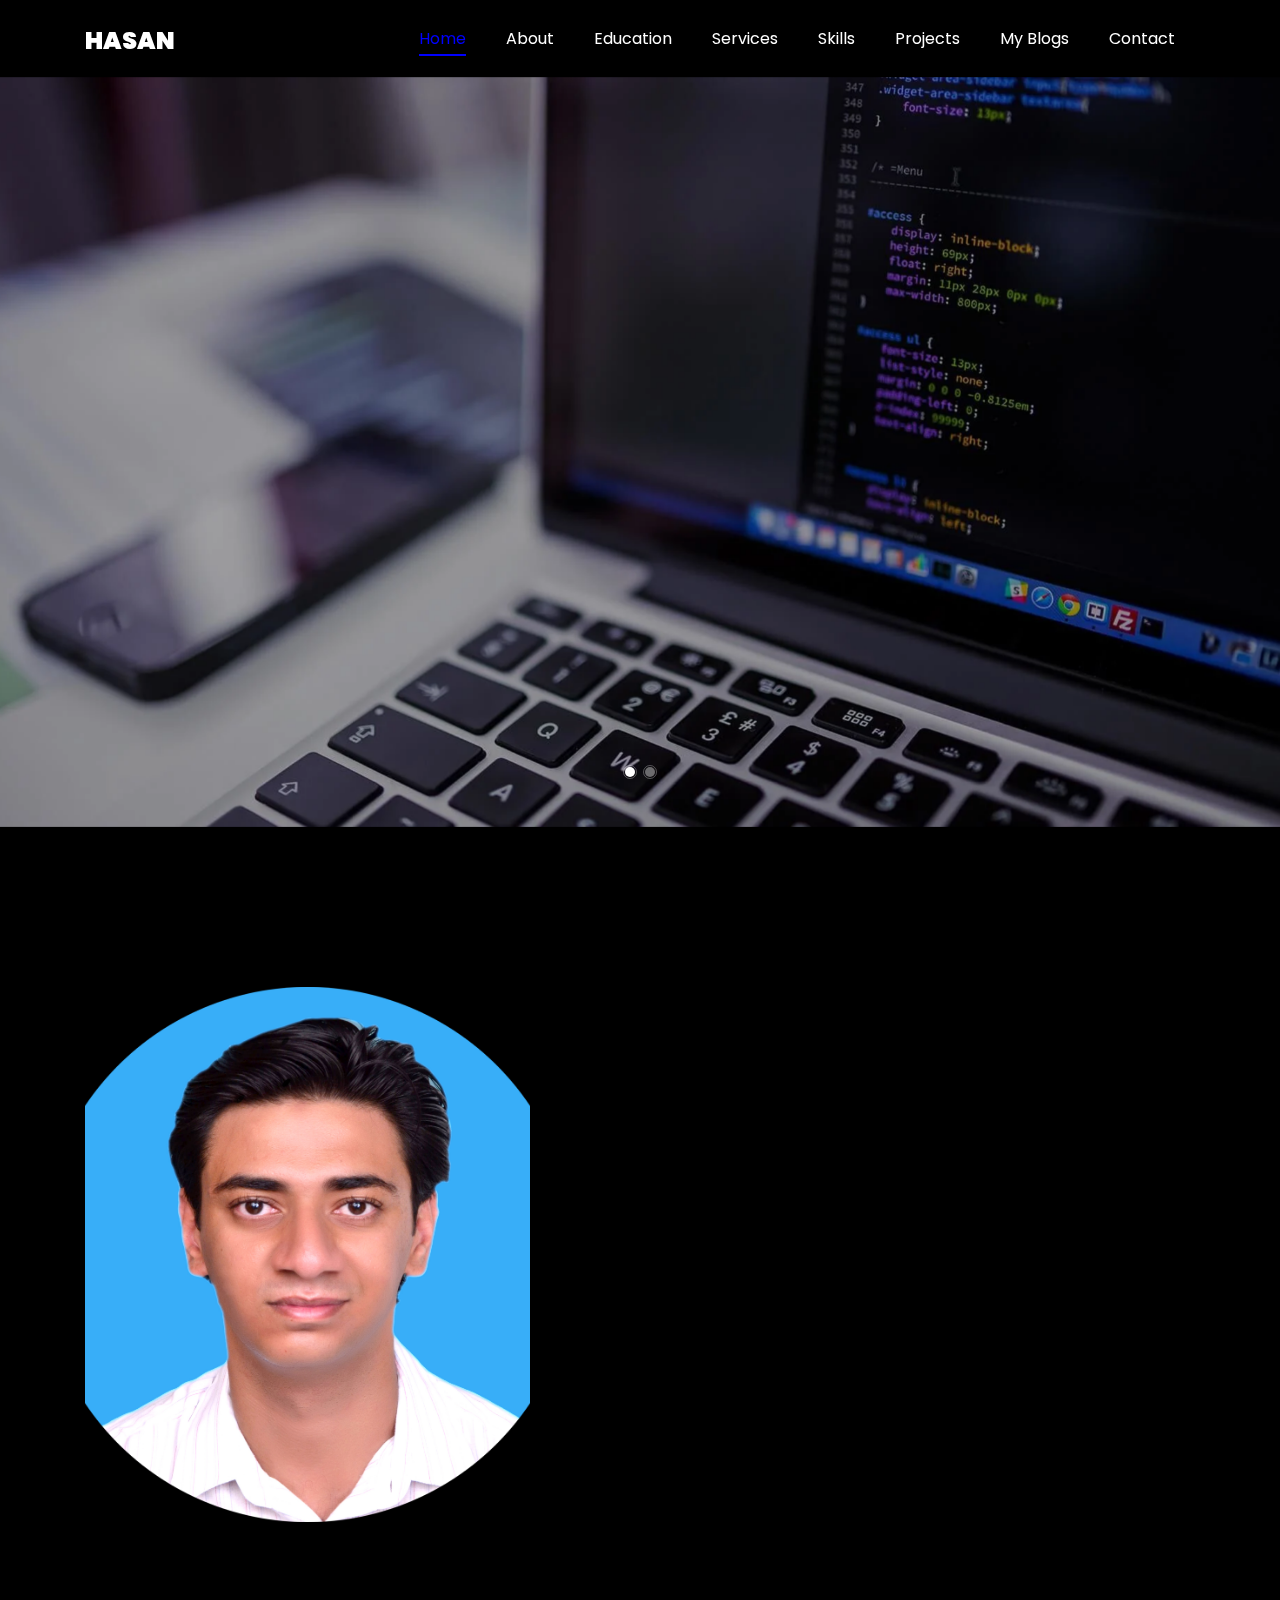
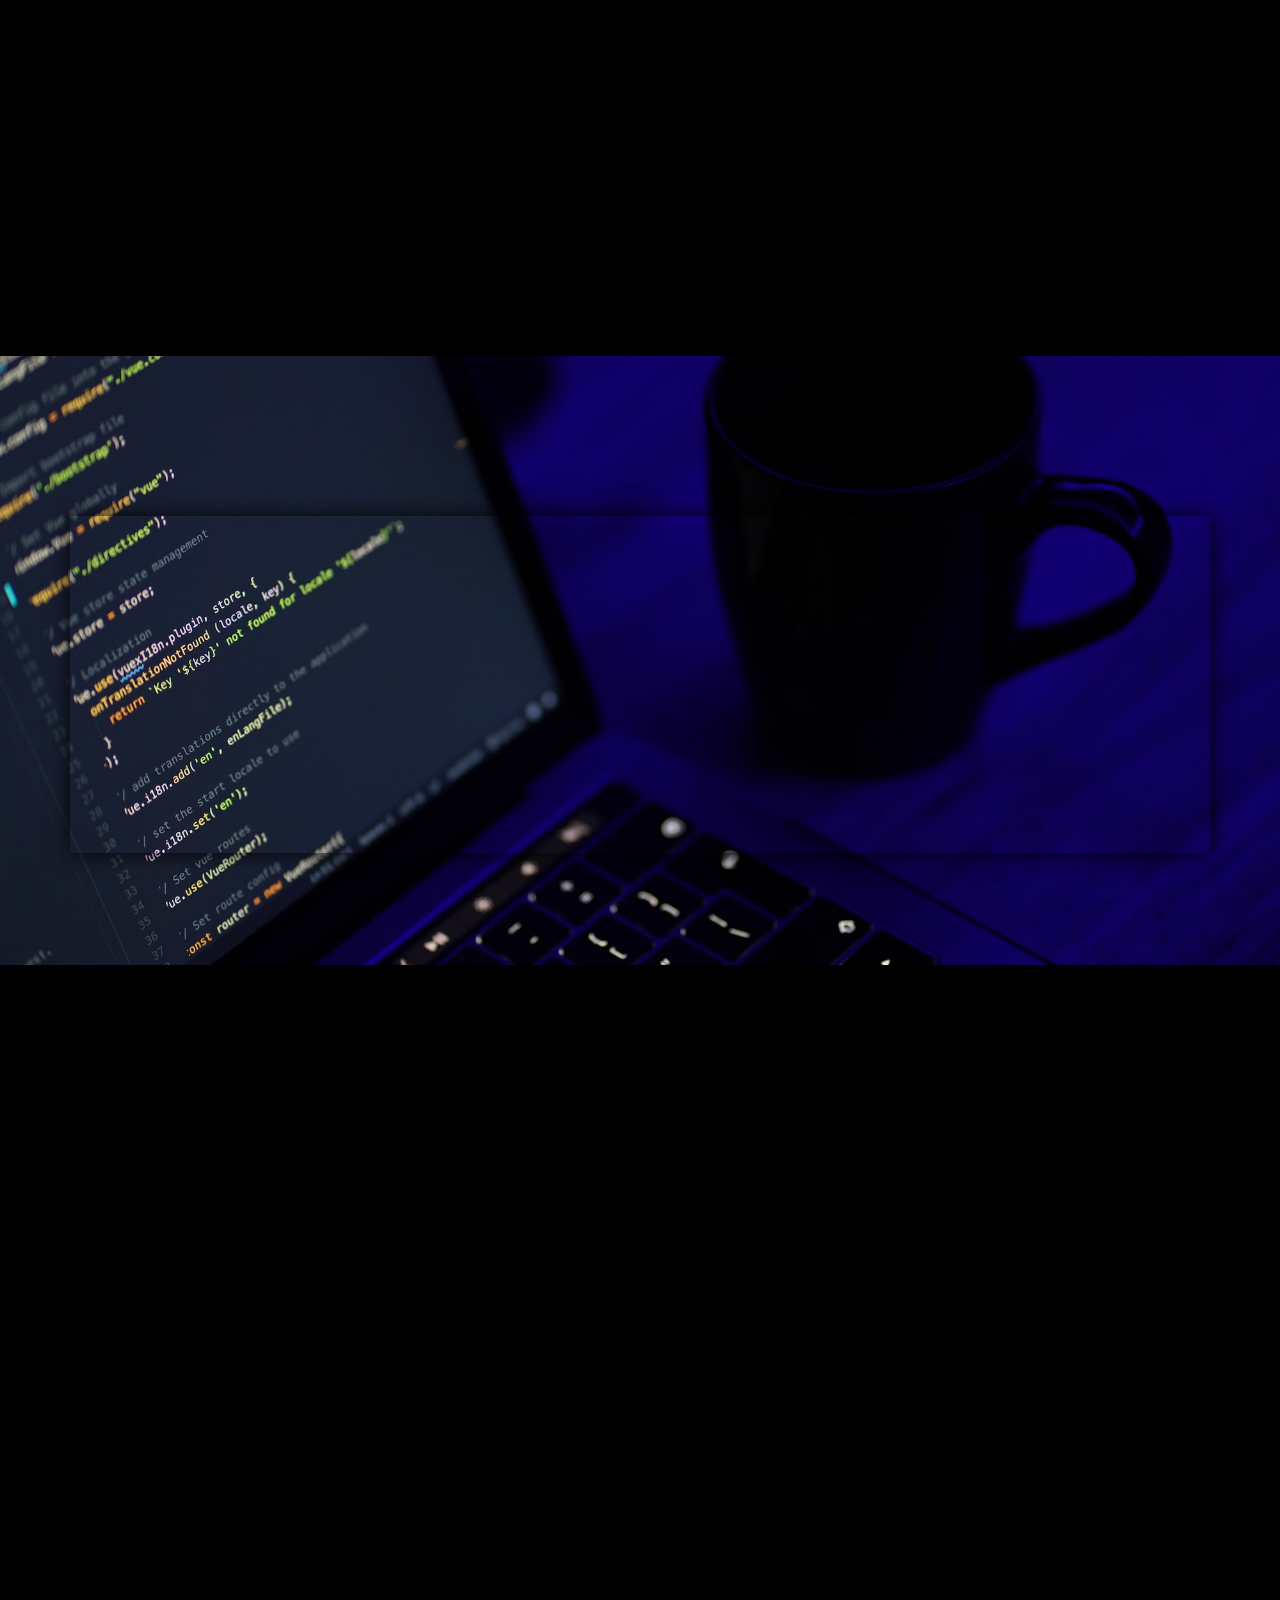
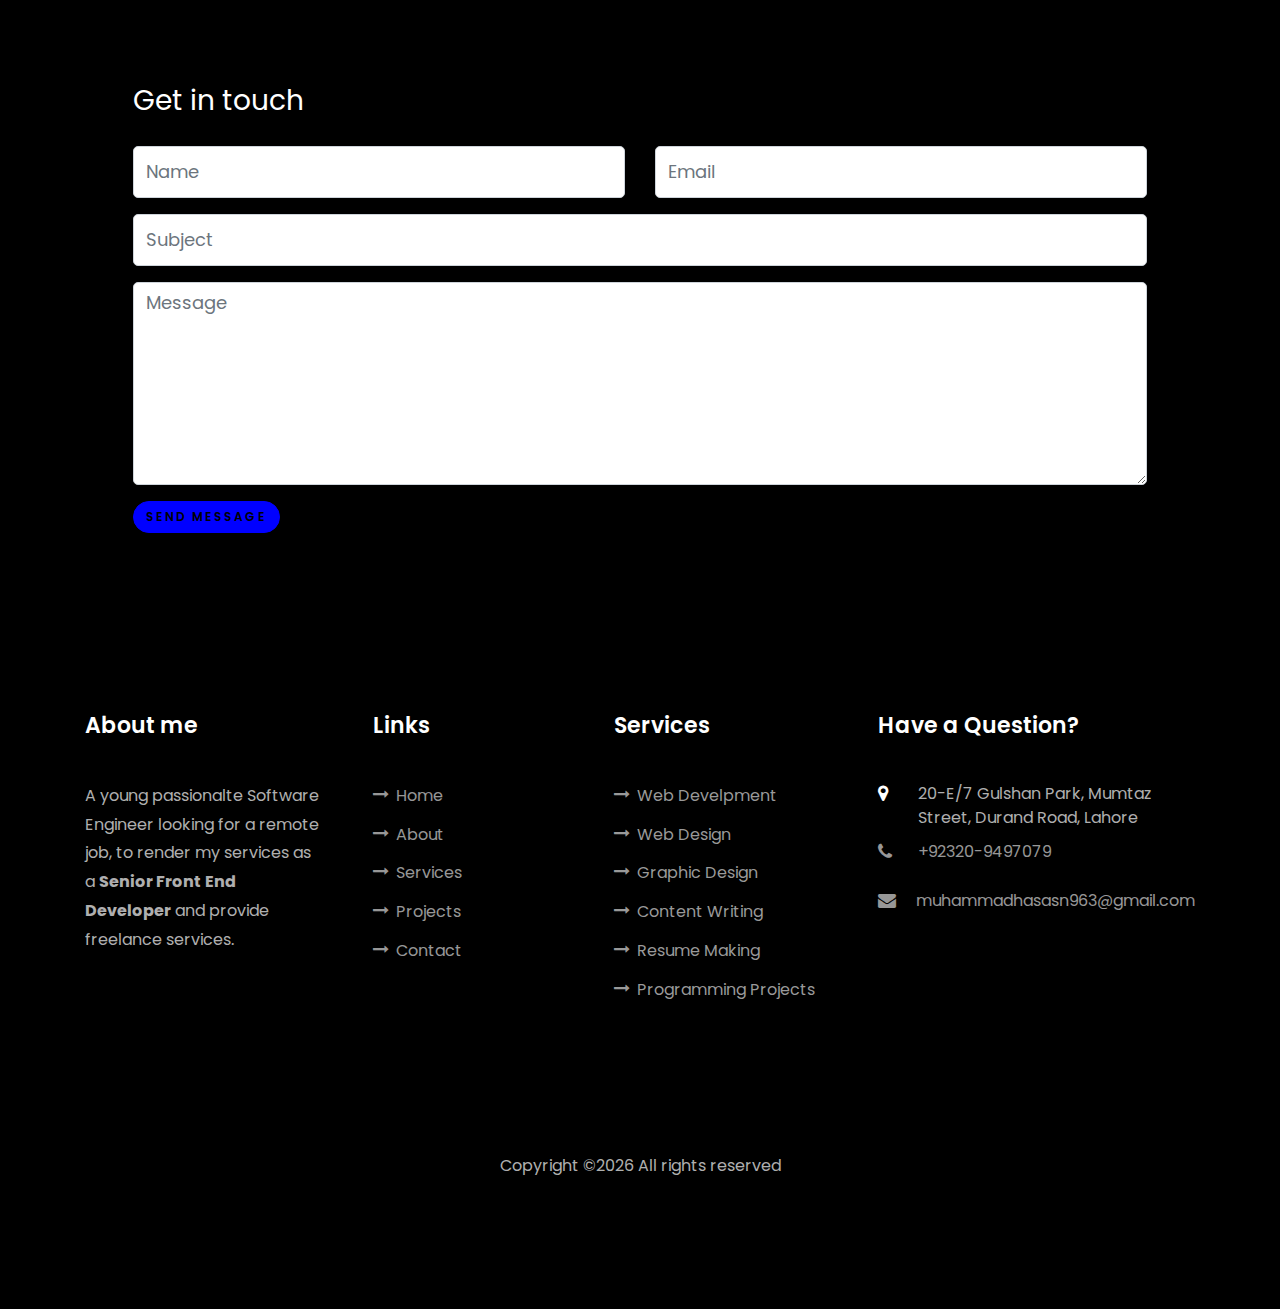
<file: index.html>
<!DOCTYPE html>
<html lang="en">
  <head>
    <title>Muhammad Hasan Zahid - Portfolio</title>
    <meta charset="utf-8">
    <meta name="viewport" content="width=device-width, initial-scale=1, shrink-to-fit=no">
    
    <link href="https://fonts.googleapis.com/css?family=Poppins:100,200,300,400,500,600,700,800,900" rel="stylesheet">

    <link rel="stylesheet" href="css/open-iconic-bootstrap.min.css">
    <link rel="stylesheet" href="css/animate.css">
    
    <link rel="stylesheet" href="css/owl.carousel.min.css">
    <link rel="stylesheet" href="css/owl.theme.default.min.css">
    <link rel="stylesheet" href="css/magnific-popup.css">

    <link rel="stylesheet" href="css/aos.css">

    <link rel="stylesheet" href="css/ionicons.min.css">
    
    <link rel="stylesheet" href="css/flaticon.css">
    <link rel="stylesheet" href="css/icomoon.css">
    <link rel="stylesheet" href="css/style.css">
  </head>
  <body data-spy="scroll" data-target=".site-navbar-target" data-offset="300">
	  
	  
    <nav class="navbar navbar-expand-lg navbar-dark ftco_navbar ftco-navbar-light site-navbar-target" id="ftco-navbar">
	    <div class="container">
	      <a class="navbar-brand" href="index.html">Hasan</a>
	      <button class="navbar-toggler js-fh5co-nav-toggle fh5co-nav-toggle" type="button" data-toggle="collapse" data-target="#ftco-nav" aria-controls="ftco-nav" aria-expanded="false" aria-label="Toggle navigation">
	        <span class="oi oi-menu"></span> Menu
	      </button>

	      <div class="collapse navbar-collapse" id="ftco-nav">
	        <ul class="navbar-nav nav ml-auto">
	          <li class="nav-item"><a href="#home-section" class="nav-link"><span>Home</span></a></li>
	          <li class="nav-item"><a href="#about-section" class="nav-link"><span>About</span></a></li>
	          <li class="nav-item"><a href="#education-section" class="nav-link"><span>Education</span></a></li>
	          <li class="nav-item"><a href="#services-section" class="nav-link"><span>Services</span></a></li>
	          <li class="nav-item"><a href="#skills-section" class="nav-link"><span>Skills</span></a></li>
	          <li class="nav-item"><a href="#projects-section" class="nav-link"><span>Projects</span></a></li>
	          <li class="nav-item"><a href="#blog-section" class="nav-link"><span>My Blogs</span></a></li>
	          <li class="nav-item"><a href="#contact-section" class="nav-link"><span>Contact</span></a></li>
	        </ul>
	      </div>
	    </div>
	  </nav>

	  <br/>
	  

	  <section id="home-section" class="py-5">
		  <div class="home-slider  owl-carousel">
	      <div class="slider-item" style="background-image: url(./images/bg1.jpg);">
	        <div class="container">
	          <div class="row d-md-flex no-gutters slider-text align-items-end justify-content-end" data-scrollax-parent="true">
	          	
		          <div class="one-forth d-flex  align-items-right ftco-animate" data-scrollax=" properties: { translateY: '70%' }">
		          	<div>
		          		<br/><h3 >Hello There</h3>
			            <h1 class="mb-4">My name is <span>Muhammad Hasan Zahid</span></h1>
			            <h3 class="ftco-animate">and I am a Professional Web Developer and Designer </h3>
						
		            </div>
		          </div>
	        	</div>
	        </div>
	      </div>

	      <div class="slider-item" style="background-image: url(./images/bg2.png);">
	      	<div class="overlay"></div>
	        <div class="container">
	          <div class="row d-flex no-gutters slider-text align-items-end justify-content-end" data-scrollax-parent="true">
				<div class="one-forth d-flex  align-items-right ftco-animate" data-scrollax=" properties: { translateY: '70%' }">
					<div>
						<br/><h3 >I can also help with</h3>
			            <h1 class="mb-4">Advanced Programming and Content Writing projects</h1>
			            <h3 class="ftco-animate">Browse through my portfolio to see a showcase of my skills and experience </h3>
						
				  </div>
				</div>
				
		          </div>
	        	</div>
	        </div>
	      </div>
	    </div>
    </section>

    <section class="ftco-about img ftco-section ftco-no-pb" id="about-section">
    	<div class="container">
    		<div class="row d-flex">
    			<div class="col-md-6 col-lg-5 d-flex">
    				<div class="img-about img d-flex align-items-stretch">
    					
	    				<div class="img d-flex " style="background-image:url(images/myPhoto.png);">
						
	    				</div>
    				</div>
    			</div>
    			<div class="col-md-6 col-lg-7 pl-lg-5 pb-5">
    				<div class="row justify-content-start pb-3">
		          <div class="col-md-12 heading-section ftco-animate">
		          	<h1 class="big">About</h1>
		            <h2 class="mb-4">About Me</h2>
		            <h4>My name is Muhammad Hasan Zahid and I am a graduate from FAST-National University that is the best IT institute of Pakistan, I started my career as a Web Developer in 2021 and I have been rendering my services as a professional web developer since then. I have been a top rated seller on Fiverr as well as a reputed developer in my firms</h4>
		            
		          </div>
		        </div>
	          <div class="counter-wrap ftco-animate d-flex mt-md-3">
              <div class="text">
              	<p class="mb-4">
					<span>More than</span>
	                <span class="number" data-number="300">0</span>
	                <span>Projects completed successfully.</span>
                </p>
                
              </div>
	          </div>
	        </div>
        </div>
    	</div>
    </section>

    <section class="ftco-section ftco-no-pb" id="education-section">
    	<div class="container">
    		<div class="row justify-content-center pb-5">
          <div class="col-md-10 heading-section text-center ftco-animate">
          	<h1 class="big big-2">Education</h1>
            <h2 class="mb-4">Education Background and Experience</h2>
            <p>Since my childhood I had been a bright student and always been pationate about Computer Science. I participated in many computer based events in my school and college and did my bachelors in Computer Science from the best IT institute of Pakistan which is FAST-National University. Since then I have done many projects for my company as well as many freelancing projects.</p>
          </div>
        </div>
    		<div class="row">
    			<div class="col-md-6">
    				<div class="resume-wrap ftco-animate">
    					<span class="date">2010-2012</span>
    					<h2>Matriculation</h2>
    					<span class="position">Yousaf School System</span>
    					<p class="mt-4">I opted Computer Science in matricualation as I was keen to learn Computer Science from beginning. I scored 92% marks in my matriculation.</p>
    				</div>
    				<div class="resume-wrap ftco-animate">
    					<span class="date">2015-2019</span>
    					<h2>Bachelors in Computer Science BS(CS)</h2>
    					<span class="position">FAST-National Univeristy</span>
    					<p class="mt-4">I was lucky enough to get admission in the finest IT institutes of the country and started my career as a Computer Scientist. FAST polished me and trained me to be among the best software developers of the country. FAST-National University groomed me as a Software Engineer and taught me the essentials to be a good Software Engineer as well as a good human being.</p>
    				</div>
    				<div class="resume-wrap ftco-animate">
    					<span class="date">2020-2021</span>
    					<h2>Game Developer</h2>
    					<span class="position">Mizo Studios</span>
    					<p class="mt-4">I got my firt job as a <strong>Game Developer</strong> in Mizo Studios which is one of the best gaming software house of Pakistan and gained alot of exposure there, however I soon realized that I am not made for game development. </p>
    				</div>
					<div class="resume-wrap ftco-animate">
    					<span class="date">2023-2023</span>
    					<h2>Team Lead (Web Developer) </h2>
    					<span class="position">Psi-Square</span>
    					<p class="mt-4">I was selected at Psi-Square that was a startup and was hired as a Senior Full Stack Developer and after 2 weeks working there, they appreciated my performance and made me the <strong>Team Lead.</strong> It was a great experience for me working there as a Team Lead and guiding my team tbrough thick and thin. </p>
    				</div>
    			</div>

    			<div class="col-md-6">
    				<div class="resume-wrap ftco-animate">
    					<span class="date">2012-2014</span>
    					<h2>Intermediate</h2>
    					<span class="position">Forman Christian College University</span>
    					<p class="mt-4">I completed my college level education from FC College which is an internationally recognized institution globally and one of the finest college of Pakistan.</p>
    				</div>
    				<div class="resume-wrap ftco-animate">
    					<span class="date">2019-2023</span>
    					<h2>Professional Freelancer (Top Rated Seller)</h2>
    					<span class="position">Fiverr</span>
    					<p class="mt-4"> I started my freelancing career on Fiverr during my last semester in University and within 2 months I was able to get few clients and my impressions began to grow and within 4 months I became a level 1 seller and within 7 months I reached level 2 seller and after consistent efforts and hard work I became a Top Rated seller on Fiver with ID <strong>Mhz963</strong>. I worked with committment and dedication.</p>
    				</div>
    				<div class="resume-wrap ftco-animate">
    					<span class="date">2021-2023</span>
    					<h2>Front End Developer (Reactjs)</h2>
    					<span class="position">StackUp Solutions</span>
    					<p class="mt-4">I began my career as a <strong>Front end developer</strong> in StackUp Solutions and I gained most of my exposure and experience from StackUp Solutions, which was a service based company and I learnt alot there. </p>
    				</div>
					
    			</div>
    		</div>
    		<div class="row justify-content-center mt-5">
    			<div class="col-md-6 text-center ftco-animate">
    				<p><a href="./Resume/Professional Resume (Mhz).pdf" target="_blank" class="btn btn-primary py-3 px-4" style="font-size: larger;" download>Download Resume</a></p>
    			</div>
    		</div>
    	</div>
    </section>

    <section  id="services-section">
    	<div class="container">
    		<div class="row justify-content-center py-5 mt-5">
          <div class="col-md-12 heading-section text-center ftco-animate">
          	<h1 class="big big-2">Services</h1>
            <h2 class="mb-4">My Services</h2>
            <h5>Indulge in a world-class service that transcends expectations, that goes above and beyond to curate a personalized experience that leaves you feeling truly delighted</h5>
          </div>
        </div>
    		<div class="row">
					<div class="col-md-4 text-center d-flex ftco-animate">
						<a href="#" class="services-1">
								<br/>
								<h2>Web Development</h2>
							
						</a>
					</div>
					<div class="col-md-4 text-center d-flex ftco-animate">
						<a href="#" class="services-1">
							
							<br/><br/>
							<div class="desc">
								<h2>Web Design</h2>
							</div>
						</a>
					</div>
					<div class="col-md-4 text-center d-flex ftco-animate">
						<a href="#" class="services-1">
							<br/><br/>
							<div class="desc">
								<h2>Graphic Design</h2>
							</div>
						</a>
					</div>

					<div class="col-md-4 text-center d-flex ftco-animate">
						<a href="#" class="services-1">
							<br/><br/>
							<div class="desc">
								<h2>Content Writing</h2>
							</div>
						</a>
					</div>
					<div class="col-md-4 text-center d-flex ftco-animate">
						<a href="#" class="services-1">
							<br/><br/>
							<div class="desc">
								<h2>Resume Making</h2>
							</div>
						</a>
					</div>
					<div class="col-md-4 text-center d-flex ftco-animate">
						<a href="#" class="services-1">
							<br/>
							<div class="desc">
								<h2>Programming Projects</h2>
							</div>
						</a>
					</div>
				</div>
    	</div>
    </section>

		
		<section class="ftco-section" id="skills-section">
			<div class="container">
				<div class="row justify-content-center pb-5">
          <div class="col-md-12 heading-section text-center ftco-animate">
          	<h1 class="big big-2">Skills</h1>
            <h2 class="mb-4">Skills and Specializations</h2>
            <h5>As a skilled and specialized web developer, I possess a dynamic blend of technical expertise, creativity, and problem-solving prowess. With a meticulous eye for detail and a passion for innovation, I craft seamless and visually stunning websites that not only meet clients' objectives but also leave a lasting impact. Equipped with a comprehensive understanding of the latest web development languages and frameworks, I bring a versatile skill set to the table, allowing me to deliver cutting-edge solutions that exceed expectations and drive online success</h5><br/>
          </div>
		  <br/>
        </div>
				<div class="row">
					<div class="col-md-6 animate-box">
						<div class="progress-wrap ftco-animate">
							<h3>HTML</h3>
							<div class="progress">
							 	<div class="progress-bar color-1" role="progressbar" aria-valuenow="95"
							  	aria-valuemin="0" aria-valuemax="100" style="width:95%">
							    <span>95%</span>
							  	</div>
							</div>
						</div>
					</div>
					<div class="col-md-6 animate-box">
						<div class="progress-wrap ftco-animate">
							<h3>CSS</h3>
							<div class="progress">
							 	<div class="progress-bar color-2" role="progressbar" aria-valuenow="95"
							  	aria-valuemin="0" aria-valuemax="100" style="width:95%">
							    <span>95%</span>
							  	</div>
							</div>
						</div>
					</div>
					<div class="col-md-6 animate-box">
						<div class="progress-wrap ftco-animate">
							<h3>Bootstrap</h3>
							<div class="progress">
							 	<div class="progress-bar color-4" role="progressbar" aria-valuenow="90"
							  	aria-valuemin="0" aria-valuemax="100" style="width:95%">
							    <span>95%</span>
							  	</div>
							</div>
						</div>
					</div>
					<div class="col-md-6 animate-box">
						<div class="progress-wrap ftco-animate">
							<h3>Javascript</h3>
							<div class="progress">
							 	<div class="progress-bar color-3" role="progressbar" aria-valuenow="90"
							  	aria-valuemin="0" aria-valuemax="100" style="width:90%">
							    <span>90%</span>
							  	</div>
							</div>
						</div>
					</div>
					<div class="col-md-6 animate-box">
						<div class="progress-wrap ftco-animate">
							<h3>React js</h3>
							<div class="progress">
							 	<div class="progress-bar color-5" role="progressbar" aria-valuenow="90"
							  	aria-valuemin="0" aria-valuemax="100" style="width:90%">
							    <span>90%</span>
							  	</div>
							</div>
						</div>
					</div>
					<div class="col-md-6 animate-box">
						<div class="progress-wrap ftco-animate">
							<h3>Material UI</h3>
							<div class="progress">
							 	<div class="progress-bar color-5" role="progressbar" aria-valuenow="80"
							  	aria-valuemin="0" aria-valuemax="100" style="width:80%">
							    <span>80%</span>
							  	</div>
							</div>
						</div>
					</div>
					<div class="col-md-6 animate-box">
						<div class="progress-wrap ftco-animate">
							<h3>Tailwind CSS</h3>
							<div class="progress">
							 	<div class="progress-bar color-6" role="progressbar" aria-valuenow="80"
							  	aria-valuemin="0" aria-valuemax="100" style="width:80%">
							    <span>80%</span>
							  	</div>
							</div>
						</div>
					</div>
					<div class="col-md-6 animate-box">
						<div class="progress-wrap ftco-animate">
							<h3>Git</h3>
							<div class="progress">
							 	<div class="progress-bar color-6" role="progressbar" aria-valuenow="80"
							  	aria-valuemin="0" aria-valuemax="100" style="width:80%">
							    <span>80%</span>
							  	</div>
							</div>
						</div>
					</div>
					<div class="col-md-6 animate-box">
						<div class="progress-wrap ftco-animate">
							<h3>Photoshop</h3>
							<div class="progress">
							 	<div class="progress-bar color-5" role="progressbar" aria-valuenow="80"
							  	aria-valuemin="0" aria-valuemax="100" style="width:80%">
							    <span>80%</span>
							  	</div>
							</div>
						</div>
					</div>
					<div class="col-md-6 animate-box">
						<div class="progress-wrap ftco-animate">
							<h3>Illustrator</h3>
							<div class="progress">
							 	<div class="progress-bar color-6" role="progressbar" aria-valuenow="80"
							  	aria-valuemin="0" aria-valuemax="100" style="width:80%">
							    <span>80%</span>
							  	</div>
							</div>
						</div>
					</div>
					<div class="col-md-6 animate-box">
						<div class="progress-wrap ftco-animate">
							<h3>Content Writing</h3>
							<div class="progress">
							 	<div class="progress-bar color-6" role="progressbar" aria-valuenow="80"
							  	aria-valuemin="0" aria-valuemax="100" style="width:80%">
							    <span>80%</span>
							  	</div>
							</div>
						</div>
					</div>
					<div class="col-md-6 animate-box">
						<div class="progress-wrap ftco-animate">
							<h3>Figma</h3>
							<div class="progress">
							 	<div class="progress-bar color-5" role="progressbar" aria-valuenow="70"
							  	aria-valuemin="0" aria-valuemax="100" style="width:70%">
							    <span>70%</span>
							  	</div>
							</div>
						</div>
					</div>
					<div class="col-md-6 animate-box">
						<div class="progress-wrap ftco-animate">
							<h3>Typescript</h3>
							<div class="progress">
							 	<div class="progress-bar color-5" role="progressbar" aria-valuenow="40"
							  	aria-valuemin="0" aria-valuemax="100" style="width:40%">
							    <span>40%</span>
							  	</div>
							</div>
						</div>
					</div>
					<div class="ftco-animate">
					<br/><br/><h5>Though these are some of the skills which I have mentioned (related to web development), apart from these I am adaptable and have good problem solving and logic building skills.</h5>
				</div>	
				</div>
			</div>
			
		</section>
 

    <section class="ftco-project" id="projects-section">
    	<div class="container">
    		<div class="row justify-content-center pb-5">
          <div class="col-md-12 heading-section text-center ftco-animate">
          	<h1 class="big big-2">Projects</h1>
            <h2 class="mb-4">My Projects</h2>
            <h5>Through my diverse range of projects, I have successfully demonstrated my creative prowess, technical expertise, and relentless passion, delivering innovative solutions that captivate and inspire. Each project serves as a testament to my ability to think outside the box, adapt to challenges, and achieve remarkable results, solidifying my reputation as a dynamic and accomplished professional.</h5>
          </div>
        </div>
    		<div class="row">
    			<div class="col-md-4">
    				<div class="project img ftco-animate d-flex justify-content-center align-items-center" style="background-image: url(images/web4.jpg);">
    					<div class="overlay"></div>
	    				<div class="text text-center p-4">
	    					<h3><a href="#">Igniting the digital realm with cutting-edge web development</a></h3>
	    					<span>Web Development</span>
	    				</div>
    				</div>
  				</div>
  				<div class="col-md-8">
    				<div class="project img ftco-animate d-flex justify-content-center align-items-center" style="background-image: url(images/webDesign.jpg);">
    					<div class="overlay"></div>
	    				<div class="text text-center p-4">
	    					<h3><a href="#">Transforming ideas into stunning websites</a></h3>
	    					<span>Web Design</span>
	    				</div>
    				</div>
  				</div>

    			<div class="col-md-8">
    				<div class="project img ftco-animate d-flex justify-content-center align-items-center" style="background-image: url(images/graphic.jpg);">
    					<div class="overlay"></div>
	    				<div class="text text-center p-4">
	    					<h3><a href="#">Transforming ideas into visual masterpieces</a></h3>
	    					<span>Graphic Design</span>
	    				</div>
    				</div>

    				<div class="project img ftco-animate d-flex justify-content-center align-items-center" style="background-image: url(images/resume.jpg);">
    					<div class="overlay"></div>
	    				<div class="text text-center p-4">
	    					<h3><a href="#">Showcasing your skills and achievements in a compelling way</a></h3>
	    					<span>Resume Design</span>
	    				</div>
    				</div>
    			</div>
    			<div class="col-md-4">
    				<div class="row">
    					<div class="col-md-12">
		    				<div class="project img ftco-animate d-flex justify-content-center align-items-center" style="background-image: url(images/content.jpg);">
		    					<div class="overlay"></div>
			    				<div class="text text-center p-4">
			    					<h3><a href="#">Weaving words into captivating stories</a></h3>
			    					<span>Content Writing</span>
			    				</div>
		    				</div>
	    				</div>
	    				<div class="col-md-12">
		    				<div class="project img ftco-animate d-flex justify-content-center align-items-center" style="background-image: url(images/project-3.jpg);">
		    					<div class="overlay"></div>
			    				<div class="text text-center p-4">
			    					<h3><a href="#">Get your Professional projects completed</a></h3>
			    					<span>Advanced Programming</span>
			    				</div>
		    				</div>
	    				</div>
    				</div>
    			</div>
    		</div>
    	</div>
    </section>


    <section class="ftco-section" id="blog-section">
      <div class="container">
        <div class="row justify-content-center mb-5 pb-5">
          <div class=" heading-section text-center ftco-animate">
            <h1 class="big big-2">Blogs</h1>
            <h2 class="mb-4">My Blogs</h2>
            <h5>Through my captivating and thought-provoking blog posts, I have established myself as a captivating storyteller, guiding readers on immersive journeys of knowledge and inspiration. With a masterful blend of engaging prose, insightful analysis, and a unique perspective, my blogs have garnered a loyal following, positioning me as an influential voice in the industry and a trusted source of information and inspiration.</h5>
          </div>
        </div>
        <div class="row d-flex">

			<div class="col-md-4 d-flex ftco-animate">
				<div class="blog-entry">
				<a href="BlogPage.html" class="block-20" style="background-image: url('images/image_3.jpg');">
				</a>
				<div class="text mt-3 float-right d-block">
					<div class="d-flex align-items-center mb-3 meta">
					  <p class="mb-0">
						  <span class="mr-2">June 21, 2023</span>
						  <a href="#" class="mr-2">Admin</a>
						  <a href="#" class="meta-chat"><span class="icon-chat"></span> 3</a>
					  </p>
				  </div>
				  <h3 class="heading"><a href="BlogPage.html">Embracing the Future: Why Remote Jobs Are Better Than Onsite Jobs</a></h3>
				  <p>In recent years, a paradigm shift has taken place in the way we work. Remote jobs, also known as telecommuting or work-from-home positions, have gained significant popularity. This shift ....<strong>Continue Reading</strong></p>
				</div>
			  </div>
			</div>

          <div class="col-md-4 d-flex ftco-animate">
          	<div class="blog-entry justify-content-end">
              <a href="BlogPage.html" class="block-20" style="background-image: url('images/image_1.jpg');">
              </a>
              <div class="text mt-3 float-right d-block">
              	<div class="d-flex align-items-center mb-3 meta">
	                <p class="mb-0">
	                	<span class="mr-2">June 23, 2023</span>
	                	<a href="#" class="mr-2">Admin</a>
	                	<a href="#" class="meta-chat"><span class="icon-chat"></span> 3</a>
	                </p>
                </div>
                <h3 class="heading"><a href="BlogPage.html">How Information Technology Has Revolutionized the World</a></h3>
                <p>Information Technology (IT) has emerged as a transformative force in the modern world, revolutionizing various aspects of human life. From communication to commerce, education to healthcare, and beyond,....<strong>Continue Reading</strong></p>
              </div>
            </div>
          </div>
          <div class="col-md-4 d-flex ftco-animate">
          	<div class="blog-entry justify-content-end">
              <a href="BlogPage.html" class="block-20" style="background-image: url('images/image_2.jpg');">
              </a>
              <div class="text mt-3 float-right d-block">
              	<div class="d-flex align-items-center mb-3 meta">
	                <p class="mb-0">
	                	<span class="mr-2">June 25, 2023</span>
	                	<a href="#" class="mr-2">Admin</a>
	                	<a href="#" class="meta-chat"><span class="icon-chat"></span> 3</a>
	                </p>
                </div>
                <h3 class="heading"><a href="BlogPage.html">React JS: The Preferred Choice for Front-End Development</a></h3>
                <p>In the world of front-end web development, there are several languages and frameworks to choose from. However, React JS has emerged as the preferred choice for many developers and companies. React JS....<strong>Continue Reading</strong></p>
              </div>
            </div>
          </div>
          
        </div>
      </div>
    </section>

    <section class="ftco-section ftco-no-pt ftco-no-pb ftco-counter img" id="section-counter">
    	<div class="container">
				<div class="row d-md-flex align-items-center">
          
          <div class="col-md d-flex justify-content-center counter-wrap ftco-animate">
            <div class="block-18">
              <div class="text">
                <strong class="number" data-number="300">0</strong>
                <h3>Completed Projects</h3>
              </div>
            </div>
          </div>
          <div class="col-md d-flex justify-content-center counter-wrap ftco-animate">
            <div class="block-18">
              <div class="text">
                <strong class="number" data-number="200">0</strong>
                <h3>Happy Customers</h3>
              </div>
            </div>
          </div>
          
        </div>
      </div>
    </section>

    <section class="ftco-section ftco-hireme img margin-top" style="background-image: url(images/freelance3.jpeg
	)">
			<div class="container shadow-box p-5">
				<div class="row justify-content-center">
					<div class="col-md-7 ftco-animate ">
						<h2>Freelancing Services Available</h2>
						<h3>Hire me for the best freelance experience.</h3>
						<p class="mb-0"><a href="#" class="btn btn-primary py-3 px-5" style="font-size: larger;">Hire me</a></p>
					</div>
				</div>
			</div>
		</section>

    <section class="ftco-section contact-section ftco-no-pb" id="contact-section">
      <div class="container">
      	<div class="row justify-content-center pb-3">
          <div class="heading-section text-center ftco-animate">
            <h1 class="big big-2">Contact</h1>
            <h2 class="mb-4">Contact Me</h2>
            <h5>Ready to take your project to the next level? Contact me today to discuss your vision and let's turn it into a reality. I'm eager to collaborate with you, bringing my expertise, passion, and commitment to deliver exceptional results. Don't hesitate to reach out – let's create something amazing together.</h5>
          </div>
        </div>

        <div class="row d-flex contact-info">
          <div class="col-md-6 col-lg-4 d-flex ftco-animate">
          	<div class="align-self-stretch box p-4 text-center">
          		<div class="icon d-flex align-items-center justify-content-center">
          			<span class="icon-map-signs"></span>
          		</div>
          		<h2 class="mb-4">Address</h2>
	            <p>20-E/7 Gulshan Park, Mumtaz Street, Durand Road, Lahore.</p>
	          </div>
          </div>
          <div class="col-md-6 col-lg-4 d-flex ftco-animate">
          	<div class="align-self-stretch box p-4 text-center">
          		<div class="icon d-flex align-items-center justify-content-center">
          			<span class="icon-phone2"></span>
          		</div>
          		<h2 class="mb-4">Contact Number</h2>
	            <p><a href="tel://1234567920">+92320-9497079</a></p>
				<p><a href="tel://1234567920">+44-7883251966</a></p>
	          </div>
          </div>
          <div class="col-md-6 col-lg-4 d-flex ftco-animate">
          	<div class="align-self-stretch box p-4 text-center">
          		<div class="icon d-flex align-items-center justify-content-center">
          			<span class="icon-paper-plane"></span>
          		</div>
          		<h2 class="mb-4">Email Address</h2>
				
	            <a href="mailto:muhammadhasan963@gmail.com" style="color: white;">muhammadhasasn963@gmail.com</a>
	          </div>
          </div>          
        </div>

        <!-- <div class="row no-gutters block-9">
          <div class="col-md-6 order-md-last d-flex">
            <form action="#" class="bg-light p-4 p-md-5 contact-form">
              <div class="form-group">
                <input type="text" class="form-control" placeholder="Your Name">
              </div>
              <div class="form-group">
                <input type="text" class="form-control" placeholder="Your Email">
              </div>
              <div class="form-group">
                <input type="text" class="form-control" placeholder="Subject">
              </div>
              <div class="form-group">
                <textarea name="" id="" cols="30" rows="7" class="form-control" placeholder="Message"></textarea>
              </div>
              <div class="form-group">
                <input type="submit" value="Send Message" class="btn btn-primary py-3 px-5">
              </div>
            </form>
          
          </div>

          <div class="col-md-6 d-flex">
          	<div class="img" style="background-image: url(images/about.jpg);"></div>
          </div>
        </div>
      </div> -->
			<div>
				<div >
					<div >
						<div>
							<div class=" d-flex align-items-stretch">
								<div class="contact-wrap w-100 p-md-5 p-4">
									<h3 class="mb-4">Get in touch</h3>
									<div id="form-message-warning" class="mb-4"></div> 
				      		
									<form method="POST" id="contactForm" name="contactForm">
										<div class="row">
											<div class="col-md-6">
												<div class="form-group">
													<input type="text" class="form-control" name="name" id="name" placeholder="Name">
												</div>
											</div>
											<div class="col-md-6"> 
												<div class="form-group">
													<input type="email" class="form-control" name="email" id="email" placeholder="Email">
												</div>
											</div>
											<div class="col-md-12">
												<div class="form-group">
													<input type="text" class="form-control" name="subject" id="subject" placeholder="Subject">
												</div>
											</div>
											<div class="col-md-12">
												<div class="form-group">
													<textarea name="message" class="form-control" id="message" cols="30" rows="7" placeholder="Message"></textarea>
												</div>
											</div>
											<div class="col-md-12">
												<div class="form-group">
													<input type="submit" value="Send Message" class="btn btn-primary">
													<div class="submitting"></div>
												</div>
											</div>
										</div>
									</form>
								</div>
							</div>
							
							</div>
						</div>
					</div>
				</div>
			</div>




    </section>
		

    <footer class="ftco-footer ftco-section">
      <div class="container">
        <div class="row mb-5">
          <div class="col-md">
            <div class="ftco-footer-widget mb-4">
              <h2 class="ftco-heading-2">About me</h2>
              <p>A young passionalte Software Engineer looking for a remote job, to render my services as a <strong>Senior Front End Developer</strong> and provide freelance services.</p>
              <ul class="ftco-footer-social list-unstyled float-md-left float-lft mt-5">
                <li class="ftco-animate"><a href="#"><span class="icon-github"></span></a></li>
                <li class="ftco-animate"><a href="#"><span class="icon-facebook"></span></a></li>
                <li class="ftco-animate"><a href="#"><span class="icon-instagram"></span></a></li>
              </ul>
            </div>
          </div>
          <div class="col-md">
            <div class="ftco-footer-widget mb-4 ml-md-4">
              <h2 class="ftco-heading-2">Links</h2>
              <ul class="list-unstyled">
                <li><a href="#home-section"><span class="icon-long-arrow-right mr-2"></span>Home</a></li>
                <li><a href="#about-section"><span class="icon-long-arrow-right mr-2"></span>About</a></li>
                <li><a href="#services-section"><span class="icon-long-arrow-right mr-2"></span>Services</a></li>
                <li><a href="#projects-section"><span class="icon-long-arrow-right mr-2"></span>Projects</a></li>
                <li><a href="#contact-section"><span class="icon-long-arrow-right mr-2"></span>Contact</a></li>
              </ul>
            </div>
          </div>
          <div class="col-md">
             <div class="ftco-footer-widget mb-4">
              <h2 class="ftco-heading-2">Services</h2>
              <ul class="list-unstyled">
                <li><span class="icon-long-arrow-right mr-2"></span>Web Develpment</li>
                <li><span class="icon-long-arrow-right mr-2"></span>Web Design</li>
                <li><span class="icon-long-arrow-right mr-2"></span>Graphic Design</li>
                <li><span class="icon-long-arrow-right mr-2"></span>Content Writing</li>
                <li><span class="icon-long-arrow-right mr-2"></span>Resume Making</li>
				<li><span class="icon-long-arrow-right mr-2"></span>Programming Projects</li>
              </ul>
            </div>
          </div>
          <div class="col-md">
            <div class="ftco-footer-widget mb-4">
            	<h2 class="ftco-heading-2">Have a Question?</h2>
            	<div class="block-23 mb-3">
	              <ul>
	                <li><span class="icon icon-map-marker"></span><span class="text">20-E/7 Gulshan Park, Mumtaz Street, Durand Road, Lahore</span></li>
	                <li><a href="tel://1234567920"><span class="icon icon-phone"></span><span class="text">+92320-9497079</span></a></li>
	                <li><a href="mailto:muhammadhasan963@gmail.com"><span class="icon icon-envelope"></span><span class="text">&nbsp;&nbsp;&nbsp;&nbsp;&nbsp;muhammadhasasn963@gmail.com</span></a></li>
	              </ul>
	            </div>
            </div>
          </div>
        </div>
        <div class="row">
          <div class="col-md-12 text-center">

            <p>  Copyright &copy;<script>document.write(new Date().getFullYear());</script> All rights reserved </p>
          </div>
        </div>
      </div>
    </footer>
    
  

  <!-- loader -->
  <div id="ftco-loader" class="show fullscreen"><svg class="circular" width="48px" height="48px"><circle class="path-bg" cx="24" cy="24" r="22" fill="none" stroke-width="4" stroke="#eeeeee"/><circle class="path" cx="24" cy="24" r="22" fill="none" stroke-width="4" stroke-miterlimit="10" stroke="#F96D00"/></svg></div>


  <script src="js/jquery.min.js"></script>
  <script src="js/jquery-migrate-3.0.1.min.js"></script>
  <script src="js/popper.min.js"></script>
  <script src="js/bootstrap.min.js"></script>
  <script src="js/jquery.easing.1.3.js"></script>
  <script src="js/jquery.waypoints.min.js"></script>
  <script src="js/jquery.stellar.min.js"></script>
  <script src="js/owl.carousel.min.js"></script>
  <script src="js/jquery.magnific-popup.min.js"></script>
  <script src="js/aos.js"></script>
  <script src="js/jquery.animateNumber.min.js"></script>
  <script src="js/scrollax.min.js"></script>
  
  <script src="js/main.js">

	
  // Import the functions you need from the SDKs you need
  import { initializeApp } from "https://www.gstatic.com/firebasejs/10.0.0/firebase-app.js";
  import { getAnalytics } from "https://www.gstatic.com/firebasejs/10.0.0/firebase-analytics.js";
  // TODO: Add SDKs for Firebase products that you want to use
  // https://firebase.google.com/docs/web/setup#available-libraries

  // Your web app's Firebase configuration
  // For Firebase JS SDK v7.20.0 and later, measurementId is optional
  const firebaseConfig = {
    apiKey: "AIzaSyDk3CJ6Rde2uUsY3SQPOKZo6zGiiuQR5YA",
    authDomain: "portfolio-mhz.firebaseapp.com",
    projectId: "portfolio-mhz",
    storageBucket: "portfolio-mhz.appspot.com",
    messagingSenderId: "366480742264",
    appId: "1:366480742264:web:5ef37f5e8d3da05917da8d",
    measurementId: "G-2QQ688WER0"
  };

  // Initialize Firebase
  const app = initializeApp(firebaseConfig);
  const analytics = getAnalytics(app);

  </script>
    
  </body>
</html>
</file>
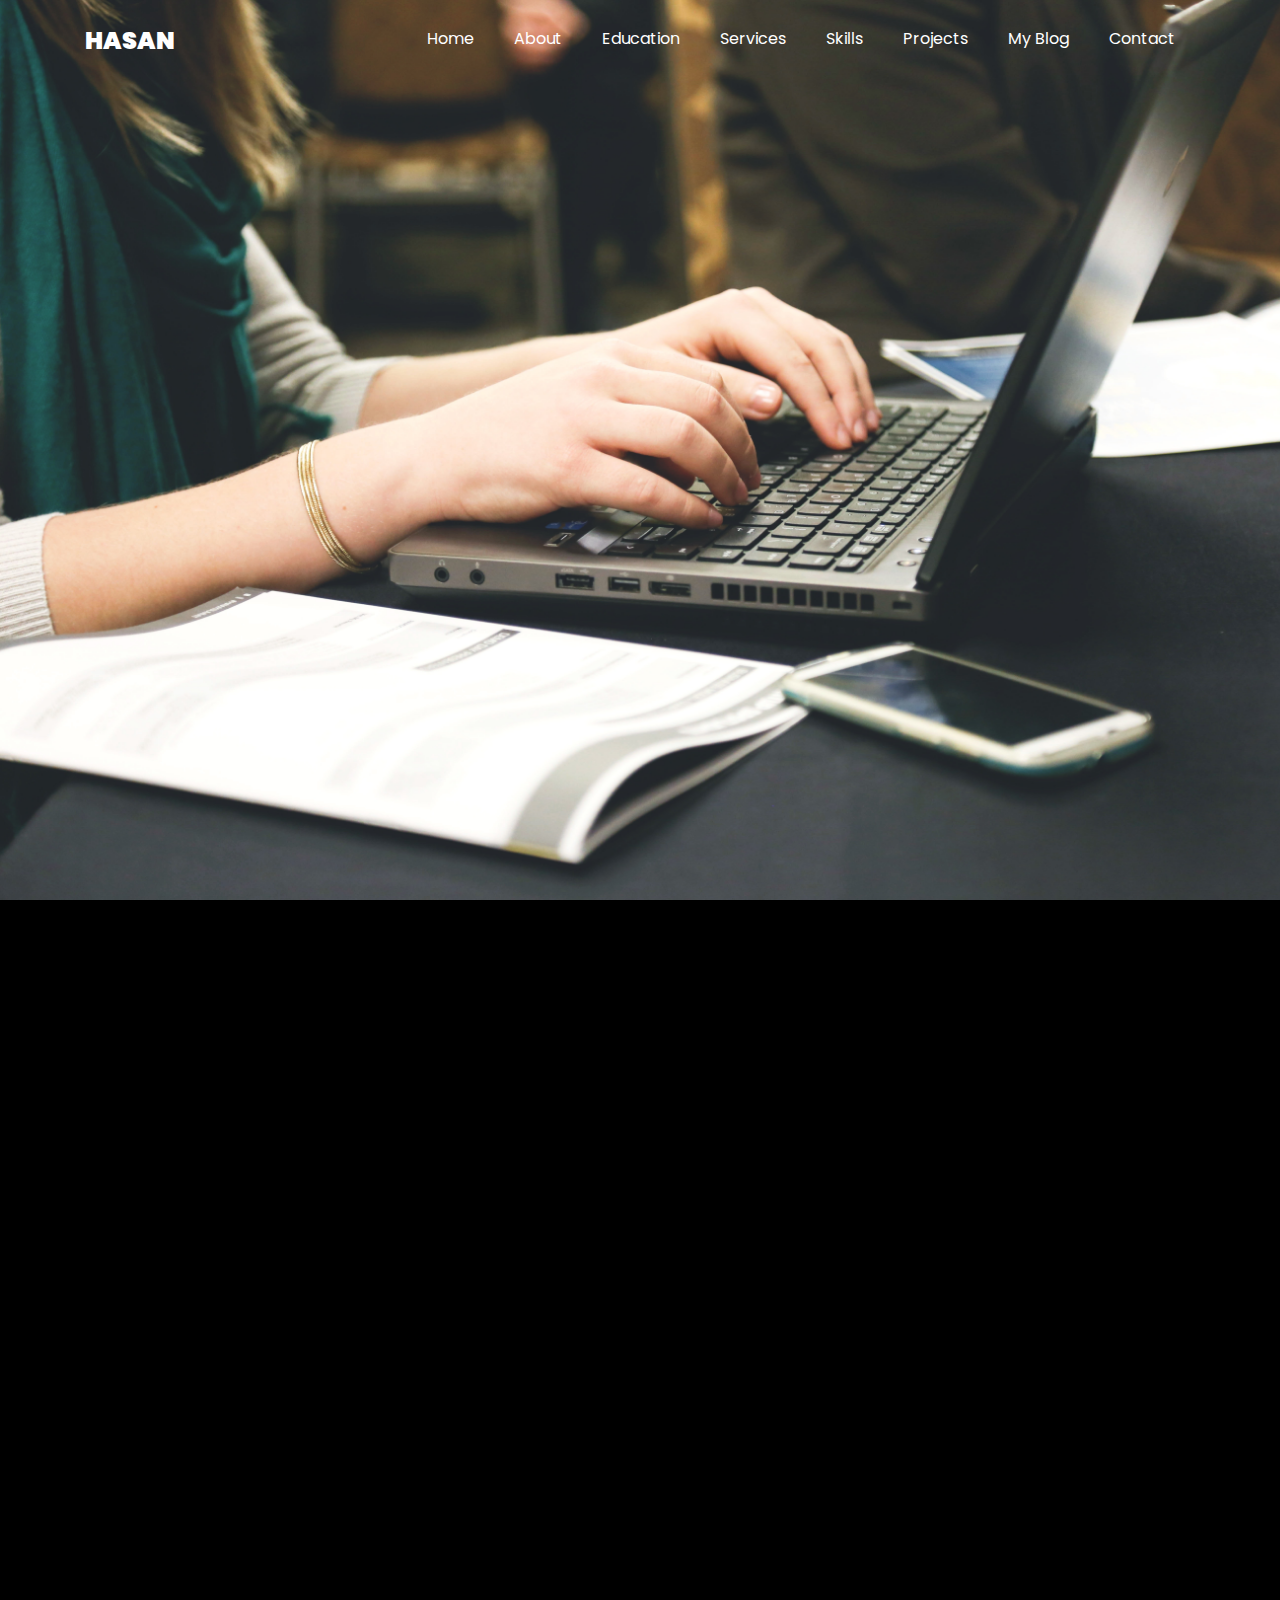
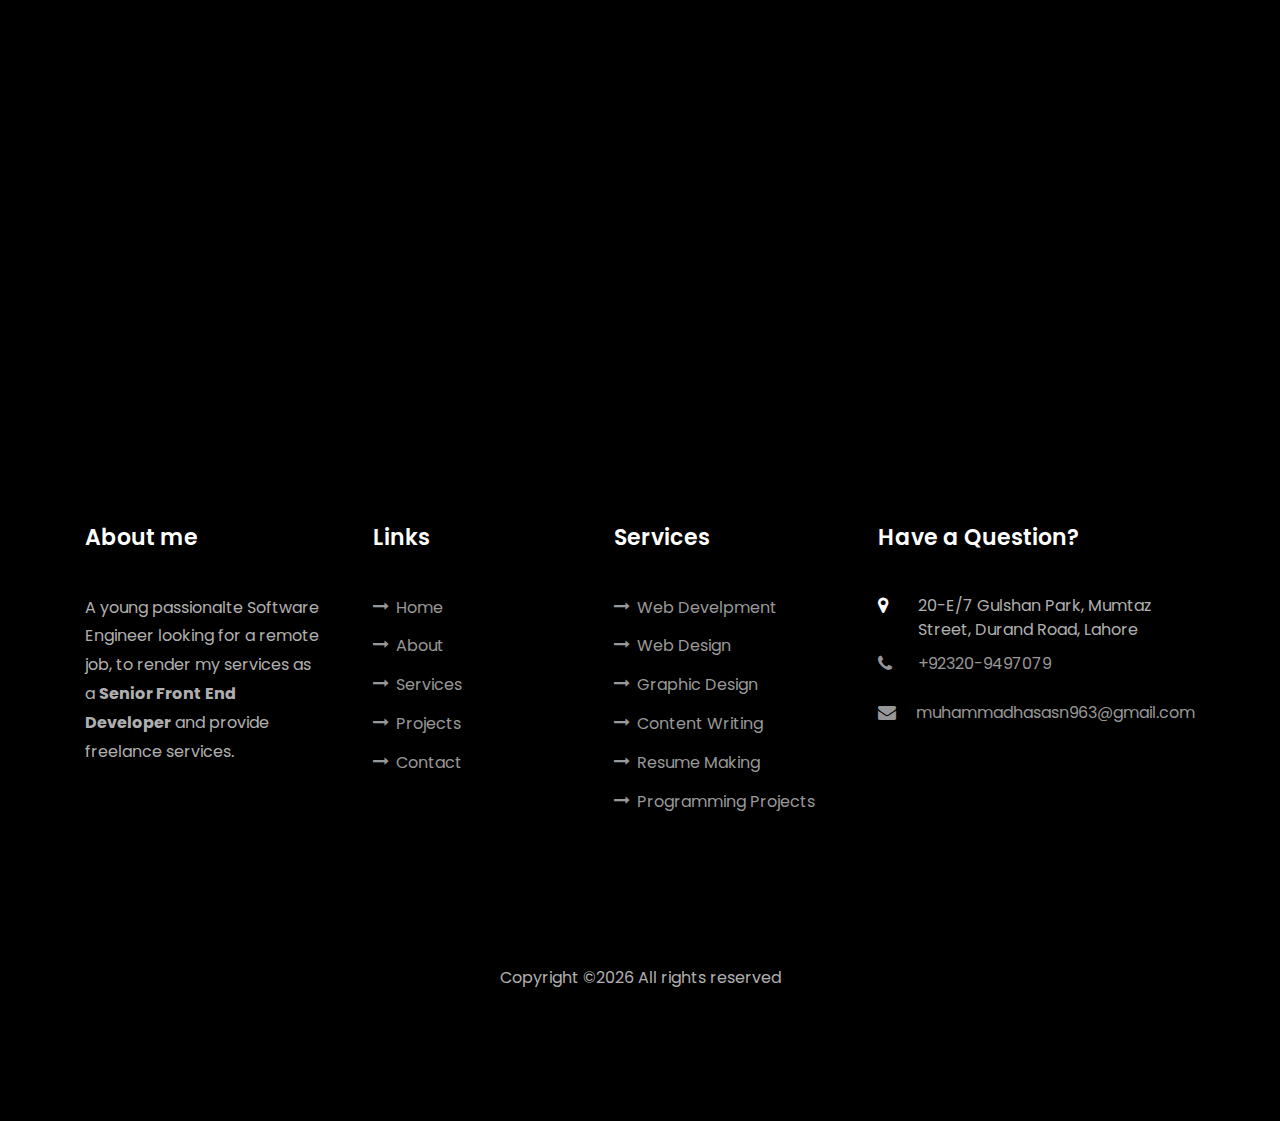
<file: BlogPage.html>
<!DOCTYPE html>
<html lang="en">
  <head>
    <title>Muhammad Hasan - Blog Page</title>
    <meta charset="utf-8">
    <meta name="viewport" content="width=device-width, initial-scale=1, shrink-to-fit=no">
    
    <link href="https://fonts.googleapis.com/css?family=Poppins:100,200,300,400,500,600,700,800,900" rel="stylesheet">

    <link rel="stylesheet" href="css/open-iconic-bootstrap.min.css">
    <link rel="stylesheet" href="css/animate.css">
    
    <link rel="stylesheet" href="css/owl.carousel.min.css">
    <link rel="stylesheet" href="css/owl.theme.default.min.css">
    <link rel="stylesheet" href="css/magnific-popup.css">

    <link rel="stylesheet" href="css/aos.css">

    <link rel="stylesheet" href="css/ionicons.min.css">
    
    <link rel="stylesheet" href="css/flaticon.css">
    <link rel="stylesheet" href="css/icomoon.css">
    <link rel="stylesheet" href="css/style.css">
  </head>
  <body data-spy="scroll" data-target=".site-navbar-target" data-offset="300">
	  
	  
    <nav class="navbar navbar-expand-lg navbar-dark ftco_navbar ftco-navbar-light site-navbar-target" id="ftco-navbar">
	    <div class="container">
	      <a class="navbar-brand" href="index.html">Hasan</a>
	      <button class="navbar-toggler js-fh5co-nav-toggle fh5co-nav-toggle" type="button" data-toggle="collapse" data-target="#ftco-nav" aria-controls="ftco-nav" aria-expanded="false" aria-label="Toggle navigation">
	        <span class="oi oi-menu"></span> Menu
	      </button>

	      <div class="collapse navbar-collapse" id="ftco-nav">
	        <ul class="navbar-nav nav ml-auto">
	          <li class="nav-item"><a href="index.html#home-section" class="nav-link"><span>Home</span></a></li>
	          <li class="nav-item"><a href="index.html#about-section" class="nav-link"><span>About</span></a></li>
	          <li class="nav-item"><a href="index.html#education-section" class="nav-link"><span>Education</span></a></li>
	          <li class="nav-item"><a href="index.html#services-section" class="nav-link"><span>Services</span></a></li>
	          <li class="nav-item"><a href="index.html#skills-section" class="nav-link"><span>Skills</span></a></li>
	          <li class="nav-item"><a href="index.html#projects-section" class="nav-link"><span>Projects</span></a></li>
	          <li class="nav-item"><a href="index.html#blog-section" class="nav-link"><span>My Blog</span></a></li>
	          <li class="nav-item"><a href="index.html#contact-section" class="nav-link"><span>Contact</span></a></li>
	        </ul>
	      </div>
	    </div>
	  </nav>
	  <section class="hero-wrap js-fullheight" style="background-image: url('images/blog2.jpg');" data-stellar-background-ratio="0.5">
      <div class="overlay"></div>
      <div class="container">
        <div class="row no-gutters slider-text js-fullheight align-items-end justify-content-center">
          <div class="col-md-8 ftco-animate pb-5 mb-3 text-center">
            <div class="shadow-box-dark">
            <h1 class="mb-3 bread">Blog Posts</h1>
            </div>
          </div>
        </div>
      </div>
    </section>

    <section class="ftco-section">
      <div class="container">
        <div class="row">
          <div class="col-lg-8 ftco-animate">
            <!-- Blog 1 -->
          <section id="blogOne-section">
            <h1><strong>Blog 1:</strong></h1>
            <h2 class="mb-3">Title: Embracing the Future: Why Remote Jobs Are Better Than Onsite Jobs</h2>
            <h3>Introduction:</h3>
            <p>In recent years, a paradigm shift has taken place in the way we work. Remote jobs, also known as telecommuting or work-from-home positions, have gained significant popularity. This shift towards remote work has brought about numerous advantages and has redefined the traditional notions of employment. In this blog, we will explore why remote jobs are increasingly being considered better than onsite jobs, highlighting the benefits they offer to both employees and employers.</p>
            <p>
              <img src="images/image_3.jpg" alt="" class="img-fluid">
            </p>
            <h3>Flexibility and Work-Life Balance</h3>
            <p>Remote jobs provide unparalleled flexibility, allowing individuals to tailor their work schedules to suit their personal lives. With no need for daily commuting, employees can save valuable time and eliminate the stress associated with rush hour traffic. This extra time can be used for personal pursuits, spending time with loved ones, pursuing hobbies, or simply unwinding and recharging. The ability to create a harmonious work-life balance is a significant advantage that remote jobs offer, leading to increased job satisfaction and overall well-being.</p>

            <h3>Increased Productivity and Performance</h3>
            <p>Contrary to conventional beliefs, remote jobs have shown to enhance productivity levels. Employees working remotely often experience fewer distractions and interruptions commonly found in traditional office environments. They have the freedom to create an ideal workspace that suits their needs, resulting in increased focus and efficiency. Additionally, remote work eliminates the time wasted on office politics and unnecessary meetings, allowing employees to dedicate more time to their core tasks. Studies have consistently shown that remote workers tend to be more productive, resulting in higher-quality work output.</p>

            <h3>Expanded Talent Pool and Global Collaboration</h3>
            <p>By embracing remote jobs, employers gain access to a global talent pool. Geographical limitations no longer restrict the recruitment process, enabling organizations to attract top talent from diverse backgrounds and locations. This increased diversity brings fresh perspectives, creativity, and a wider range of skills to the workforce. Remote jobs also foster collaboration on a global scale, as teams can work seamlessly across different time zones and locations. The ability to tap into a diverse talent pool and foster international collaboration is a significant advantage that can enhance innovation and problem-solving capabilities within organizations.</p>

            <h3>Cost Savings for Employers and Employees</h3>
            <p>Remote jobs offer cost-saving benefits for both employers and employees. Employers can reduce expenses associated with maintaining a physical office space, such as rent, utilities, and office supplies. By embracing remote work arrangements, companies can adopt a more sustainable approach while optimizing their operational costs. On the other hand, remote employees can save money by eliminating commuting expenses, such as fuel costs, parking fees, and public transportation fares. Additionally, remote workers have the opportunity to live in more affordable areas, reducing their living expenses. These cost savings contribute to increased job satisfaction and financial well-being for both parties.</P>

            <h3>Conclusion</h3>
            <p>The rise of remote jobs represents a fundamental shift in how we perceive and approach work. The advantages they offer, including flexibility, increased productivity, access to a global talent pool, cost savings, and positive environmental impact, make them an attractive option for both employees and employers. Remote jobs have the potential to revolutionize the traditional work model, fostering a more balanced and fulfilling professional experience. As we continue to embrace technological advancements and explore new ways of working, remote jobs are paving the way towards a more progressive and inclusive future of work.</p>
          </section>
            <!-- End of Blog 1 -->
            
            <!-- Blog 2 -->
            <section id="blogTwo-section">
            <h1><strong>Blog 2:</strong></h1>
            <h2 class="mb-3">Title: How Information Technology Has Revolutionized the World</h2>
            <h3>Introduction:</h3>
            <p>Information Technology (IT) has emerged as a transformative force in the modern world, revolutionizing various aspects of human life. From communication to commerce, education to healthcare, and beyond, IT has reshaped the way we live, work, and interact with the world. In this blog, we will explore the profound impact of IT on different sectors and highlight how it has brought about unprecedented advancements and opportunities.</p>
            <p>
              <img src="images/image_1.jpg" alt="" class="img-fluid">
            </p>
            <h3>Communication and Connectivity</h3>
            <p>One of the most notable ways IT has revolutionized the world is through the enhancement of communication and connectivity. The advent of the internet, email, social media, and instant messaging platforms has made it possible for people to connect and share information effortlessly, irrespective of geographical boundaries. Today, individuals can communicate in real-time with anyone, anywhere, fostering global collaborations and breaking down barriers.</p>

            <h3>Economic Growth and Globalization</h3>
            <p>IT has played a crucial role in driving economic growth and facilitating globalization. The digitalization of businesses has enabled companies to streamline their operations, enhance efficiency, and reach wider markets. E-commerce platforms have transformed the way goods and services are bought and sold, providing a convenient and accessible marketplace for both businesses and consumers. The rise of remote work and digital entrepreneurship has further empowered individuals to participate in the global economy, transcending traditional limitations.</p>

            <h3>Education and Learning</h3>
            <p>The impact of IT on education and learning has been nothing short of revolutionary. The integration of technology in classrooms has transformed the way knowledge is imparted and acquired. Interactive e-learning platforms, online courses, and educational apps have made education more accessible, personalized, and engaging. Students can now access a vast array of resources, collaborate with peers worldwide, and learn at their own pace. Furthermore, virtual reality (VR) and augmented reality (AR) technologies are revolutionizing immersive learning experiences, making education more dynamic and effective.</p>

            <h3>Scientific Advancements and Research</h3>
            <p>The field of scientific research has been greatly influenced by IT. High-performance computing and big data analytics have expedited scientific discoveries and breakthroughs. Scientists can process and analyze massive amounts of data, accelerating research in fields like genomics, climate modeling, and drug development. Collaborative platforms and open-access journals have facilitated knowledge sharing and collaboration among researchers worldwide, enabling the rapid dissemination of scientific findings.</P>

            <h3>Conclusion</h3>
            <p>Information Technology has undeniably revolutionized the world in multifaceted ways. Its impact spans across industries and domains, transforming how we communicate, conduct business, learn, and access healthcare. As technology continues to evolve at an unprecedented pace, we can expect further advancements and innovations that will shape the future. Embracing and leveraging IT will be crucial to adapt and thrive in a world that is increasingly interconnected and reliant on digital solutions.</p>
          </section>
            <!-- End of Blog 2 -->

            <!-- Blog 3 -->
            <section id="blogThree-section">
            <h1><strong>Blog 3:</strong></h1>
            <h2 class="mb-3">Title: React JS: The Preferred Choice for Front-End Development</h2>
            <h3>Introduction:</h3>
            <p>In the world of front-end web development, there are several languages and frameworks to choose from. However, React JS has emerged as the preferred choice for many developers and companies. React JS, developed by Facebook, has gained immense popularity due to its unique features and capabilities. In this blog, we will explore why React JS is preferred over other front-end languages, highlighting its advantages and the impact it has had on the web development landscape.</p>
            <p>
              <img src="images/image_2.jpg" alt="" class="img-fluid">
            </p>
            <h3>Component-Based Architecture</h3>
            <p>React JS adopts a component-based architecture, which is a key factor in its success. The ability to break down complex user interfaces into smaller, reusable components simplifies development and maintenance. Developers can create encapsulated components with their own logic and rendering, making code modular, reusable, and easier to understand. This modular approach enhances productivity, promotes code reusability, and facilitates collaboration among team members.</p>

            <h3>Virtual DOM and Performance Optimization</h3>
            <p>React JS introduces the concept of a Virtual DOM (Document Object Model), which is a lightweight representation of the actual DOM. With the Virtual DOM, React efficiently updates and renders only the necessary components when there are changes in the data. This approach significantly improves performance by minimizing DOM manipulations, resulting in faster rendering and a smoother user experience. React's reconciliation algorithm efficiently updates the Virtual DOM, minimizing the impact on performance and providing an optimized development experience.</p>

            <h3>JSX: Declarative and Readable Syntax</h3>
            <p>React JS utilizes JSX (JavaScript XML) syntax, allowing developers to write HTML-like code within JavaScript. JSX makes the code more declarative and readable, enabling a seamless integration of HTML and JavaScript. This combination enhances the overall development experience, as developers can easily understand and visualize the structure of their components. JSX also provides the ability to write reusable components and facilitates the process of handling data and events.</p>

            <h3>Seamless Integration and Reusability</h3>
            <p>React JS offers seamless integration with other libraries and frameworks, making it highly adaptable. It can be easily combined with popular state management libraries like Redux or MobX to handle complex application states. Additionally, React Native, a framework based on React JS, allows developers to build native mobile applications using JavaScript. The ability to reuse code across web and mobile platforms reduces development time and effort, making React JS a versatile choice for cross-platform development.</p>

            <h3>Conclusion</h3>
            <p>React JS has revolutionized front-end web development with its component-based architecture, Virtual DOM, JSX syntax, strong ecosystem, and seamless integration capabilities. Its emphasis on reusability, performance optimization, and development efficiency has made it the preferred choice for many developers and organizations. By leveraging React JS, developers can build robust, scalable, and interactive user interfaces, delivering exceptional user experiences across different devices. As React continues to evolve and gain traction, it is likely to remain at the forefront of front-end development, shaping the future of web applications.</p>
          </section>
            <!-- End of Blog 3 -->


            <div class="tag-widget post-tag-container mb-5 mt-5">
              <div class="tagcloud">
                <a href="#" class="tag-cloud-link">Life</a>
                <a href="#" class="tag-cloud-link">Sport</a>
                <a href="#" class="tag-cloud-link">Tech</a>
                <a href="#" class="tag-cloud-link">Travel</a>
              </div>
            </div>


            <div class="pt-5 mt-5">
              <h3 class="mb-5">3 Comments</h3>
              <ul class="comment-list">
                
                <li class="comment">
                  <div class="vcard bio">
                    <img src="images/staff-4.jpg" alt="Image placeholder">
                  </div>
                  <div class="comment-body">
                    <h3>Benjamin Oliver</h3>
                    <div class="meta">June 26, 2023 at 2:21pm</div>
                    <p>Having come across the blog titled "Embracing the Future: Why Remote Jobs Are Better Than Onsite Jobs," I felt compelled to share my user review of this thought-provoking piece. As someone who has experienced both remote and onsite work environments, I found the insights presented in this blog to be enlightening and relevant to the evolving nature of work.</p>
                    <p><a href="#" class="reply">Reply</a></p>
                  </div>
                </li>

                <li class="comment">
                  <div class="vcard bio">
                    <img src="images/staff-1.jpg" alt="Image placeholder">
                  </div>
                  <div class="comment-body">
                    <h3>Ethan William</h3>
                    <div class="meta">June 28, 2023 at 2:21pm</div>
                    <p>I wanted to share my review for the blog of Reactjs that, in a world where technology rapidly evolves, this blog provided valuable information about React JS and its impact on front-end development.</p>
                    <p><a href="#" class="reply">Reply</a></p>
                  </div>


                </li>

                <li class="comment">
                  <div class="vcard bio">
                    <img src="images/staff-2.jpg" alt="Image placeholder">
                  </div>
                  <div class="comment-body">
                    <h3>Seung-ho</h3>
                    <div class="meta">June 30, 2023 at 2:21pm</div>
                    <p>The blog began by highlighting React's component-based architecture. As a user, I may not have an in-depth understanding of coding, but the explanation was clear and concise. The author successfully conveyed</p>
                    <p><a href="#" class="reply">Reply</a></p>
                  </div>
                </li>

              </ul>
              <!-- END comment-list -->
              
              <div class="comment-form-wrap pt-5">
                <h3 class="mb-5">Leave a comment</h3>
                <form action="#" class="p-5 bg-dark">
                  <div class="form-group">
                    <label for="name">Name *</label>
                    <input type="text" class="form-control" id="name">
                  </div>
                  <div class="form-group">
                    <label for="email">Email *</label>
                    <input type="email" class="form-control" id="email">
                  </div>
                  <div class="form-group">
                    <label for="website">Website</label>
                    <input type="url" class="form-control" id="website">
                  </div>

                  <div class="form-group">
                    <label for="message">Message</label>
                    <textarea name="" id="message" cols="30" rows="10" class="form-control"></textarea>
                  </div>
                  <div class="form-group">
                    <input type="submit" value="Post Comment" class="btn py-3 px-4 btn-primary">
                  </div>

                </form>
              </div>
            </div>

          </div> <!-- .col-md-8 -->
          <div class="col-lg-4 sidebar ftco-animate">
            <div class="sidebar-box">
              <form action="#" class="search-form">
                <div class="form-group">
                  <span class="icon icon-search"></span>
                  <input type="text" class="form-control" placeholder="Search a keyword">
                </div>
              </form>
            </div>
            <div class="sidebar-box ftco-animate">
            	<h3 class="heading-sidebar">Categories</h3>
              <ul class="categories">
                <li><a href="#">Information Technology <span>(3)</span></a></li>
                <li><a href="#">Business <span>(0)</span></a></li>
                <li><a href="#">Fashion <span>(0)</span></a></li>
                <li><a href="#">Current Affairs <span>(0)</span></a></li>
              </ul>
            </div>

            
            <div class="sidebar-box ftco-animate">
              <h3 class="heading-sidebar">Related Tags</h3>
              <div class="tagcloud">
                <a href="#" class="tag-cloud-link">Information Technology</a>
                <a href="#" class="tag-cloud-link">Remote Jobs</a>
                <a href="#" class="tag-cloud-link">React</a>
                <a href="#" class="tag-cloud-link">Javascript</a>
                <a href="#" class="tag-cloud-link">Bootstrap</a>
                <a href="#" class="tag-cloud-link">Web Development</a>
                
              </div>
            </div>

            <div class="sidebar-box ftco-animate">
              <h3 class="heading-sidebar">Recent Blogs</h3>
              <div class="block-21 mb-4 d-flex">
                <a class="blog-img mr-4" style="background-image: url(images/image_3.jpg);"></a>
                <div class="text">
                  <h3 class="heading"><a href="#blogOne-section">Embracing the Future: Why Remote Jobs Are Better Than Onsite Jobs</a></h3>
                  <div class="meta">
                    <div><a href="#"><span class="icon-calendar"></span> June 21, 2023</a></div>
                    <div><a href="#"><span class="icon-person"></span> Admin</a></div>
                    <div><a href="#"><span class="icon-chat"></span> 7</a></div>
                  </div>
                </div>
              </div>
              <div class="block-21 mb-4 d-flex">
                <a class="blog-img mr-4" style="background-image: url(images/image_1.jpg);"></a>
                <div class="text">
                  <h3 class="heading"><a href="#blogTwo-section">How Information Technology Has Revolutionized the World</a></h3>
                  <div class="meta">
                    <div><a href="#"><span class="icon-calendar"></span> June 23, 2023</a></div>
                    <div><a href="#"><span class="icon-person"></span> Admin</a></div>
                    <div><a href="#"><span class="icon-chat"></span> 3</a></div>
                  </div>
                </div>
              </div>
              <div class="block-21 mb-4 d-flex">
                <a class="blog-img mr-4" style="background-image: url(images/image_2.jpg);"></a>
                <div class="text">
                  <h3 class="heading"><a href="#blogThree-section">React JS: The Preferred Choice for Front-End Development</a></h3>
                  <div class="meta">
                    <div><a href="#"><span class="icon-calendar"></span> June 25, 2023</a></div>
                    <div><a href="#"><span class="icon-person"></span> Admin</a></div>
                    <div><a href="#"><span class="icon-chat"></span> 5</a></div>
                  </div>
                </div>
              </div>
              
            </div>

            
          </div>

        </div>
      </div>
    </section> <!-- .section -->
		

    <footer class="ftco-footer">
      <div class="container">
        <div class="row mb-5">
          <div class="col-md">
            <div class="ftco-footer-widget mb-4">
              <h2 class="ftco-heading-2">About me</h2>
              <p>A young passionalte Software Engineer looking for a remote job, to render my services as a <strong>Senior Front End Developer</strong> and provide freelance services.</p>
              <ul class="ftco-footer-social list-unstyled float-md-left float-lft mt-5">
                <li class="ftco-animate"><a href="#"><span class="icon-github"></span></a></li>
                <li class="ftco-animate"><a href="#"><span class="icon-facebook"></span></a></li>
                <li class="ftco-animate"><a href="#"><span class="icon-instagram"></span></a></li>
              </ul>
            </div>
          </div>
          <div class="col-md">
            <div class="ftco-footer-widget mb-4 ml-md-4">
              <h2 class="ftco-heading-2">Links</h2>
              <ul class="list-unstyled">
                <li><a href="#home-section"><span class="icon-long-arrow-right mr-2"></span>Home</a></li>
                <li><a href="#about-section"><span class="icon-long-arrow-right mr-2"></span>About</a></li>
                <li><a href="#services-section"><span class="icon-long-arrow-right mr-2"></span>Services</a></li>
                <li><a href="#projects-section"><span class="icon-long-arrow-right mr-2"></span>Projects</a></li>
                <li><a href="#contact-section"><span class="icon-long-arrow-right mr-2"></span>Contact</a></li>
              </ul>
            </div>
          </div>
          <div class="col-md">
             <div class="ftco-footer-widget mb-4">
              <h2 class="ftco-heading-2">Services</h2>
              <ul class="list-unstyled">
                <li><span class="icon-long-arrow-right mr-2"></span>Web Develpment</li>
                <li><span class="icon-long-arrow-right mr-2"></span>Web Design</li>
                <li><span class="icon-long-arrow-right mr-2"></span>Graphic Design</li>
                <li><span class="icon-long-arrow-right mr-2"></span>Content Writing</li>
                <li><span class="icon-long-arrow-right mr-2"></span>Resume Making</li>
				<li><span class="icon-long-arrow-right mr-2"></span>Programming Projects</li>
              </ul>
            </div>
          </div>
          <div class="col-md">
            <div class="ftco-footer-widget mb-4">
            	<h2 class="ftco-heading-2">Have a Question?</h2>
            	<div class="block-23 mb-3">
	              <ul>
	                <li><span class="icon icon-map-marker"></span><span class="text">20-E/7 Gulshan Park, Mumtaz Street, Durand Road, Lahore</span></li>
	                <li><a href="tel://1234567920"><span class="icon icon-phone"></span><span class="text">+92320-9497079</span></a></li>
	                <li><a href="mailto:muhammadhasan963@gmail.com"><span class="icon icon-envelope"></span><span class="text">&nbsp;&nbsp;&nbsp;&nbsp;&nbsp;muhammadhasasn963@gmail.com</span></a></li>
	              </ul>
	            </div>
            </div>
          </div>
        </div>
        <div class="row">
          <div class="col-md-12 text-center">

            <p>  Copyright &copy;<script>document.write(new Date().getFullYear());</script> All rights reserved </p>
          </div>
        </div>
      </div>
    </footer>

    
  

  <!-- loader -->
  <div id="ftco-loader" class="show fullscreen"><svg class="circular" width="48px" height="48px"><circle class="path-bg" cx="24" cy="24" r="22" fill="none" stroke-width="4" stroke="#eeeeee"/><circle class="path" cx="24" cy="24" r="22" fill="none" stroke-width="4" stroke-miterlimit="10" stroke="#F96D00"/></svg></div>


  <script src="js/jquery.min.js"></script>
  <script src="js/jquery-migrate-3.0.1.min.js"></script>
  <script src="js/popper.min.js"></script>
  <script src="js/bootstrap.min.js"></script>
  <script src="js/jquery.easing.1.3.js"></script>
  <script src="js/jquery.waypoints.min.js"></script>
  <script src="js/jquery.stellar.min.js"></script>
  <script src="js/owl.carousel.min.js"></script>
  <script src="js/jquery.magnific-popup.min.js"></script>
  <script src="js/aos.js"></script>
  <script src="js/jquery.animateNumber.min.js"></script>
  <script src="js/scrollax.min.js"></script>
  
  <script src="js/main.js"></script>
    
  </body>
</html>
</file>
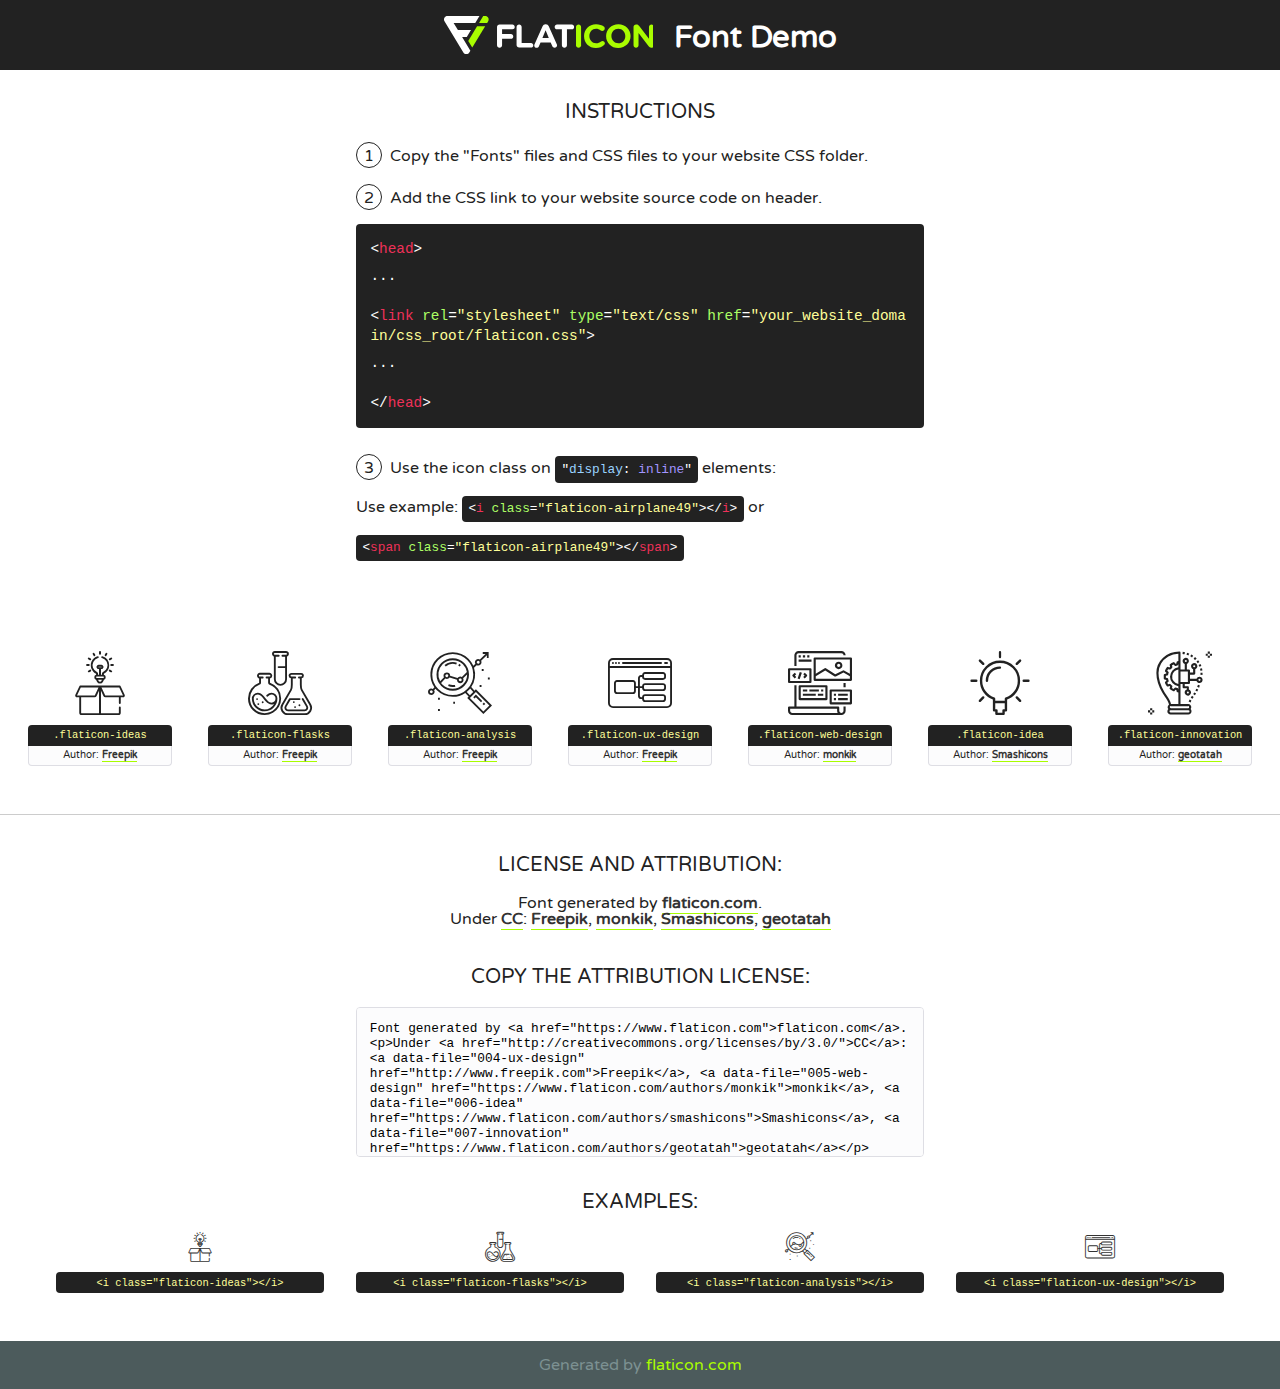
<file: fonts/flaticon/font/flaticon.html>
<!DOCTYPE html>
<!--
  Flaticon icon font: Flaticon
  Creation date: 20/03/2019 02:18
-->
<html>
<!DOCTYPE html>
<html>

<head>
    <title>Flaticon WebFont</title>
    <link href="http://fonts.googleapis.com/css?family=Varela+Round" rel="stylesheet" type="text/css" />
    <link rel="stylesheet" type="text/css" href="flaticon.css">
    <meta charset="UTF-8">
    <style>
    html, body, div, span, applet, object, iframe,
    h1, h2, h3, h4, h5, h6, p, blockquote, pre,
    a, abbr, acronym, address, big, cite, code,
    del, dfn, em, img, ins, kbd, q, s, samp,
    small, strike, strong, sub, sup, tt, var,
    b, u, i, center,
    dl, dt, dd, ol, ul, li,
    fieldset, form, label, legend,
    table, caption, tbody, tfoot, thead, tr, th, td,
    article, aside, canvas, details, embed, 
    figure, figcaption, footer, header, hgroup, 
    menu, nav, output, ruby, section, summary,
    time, mark, audio, video {
        margin: 0;
        padding: 0;
        border: 0;
        font-size: 100%;
        font: inherit;
        vertical-align: baseline;
    }
    /* HTML5 display-role reset for older browsers */
    article, aside, details, figcaption, figure, 
    footer, header, hgroup, menu, nav, section {
        display: block;
    }
    body {
        line-height: 1;
    }
    ol, ul {
        list-style: none;
    }
    blockquote, q {
        quotes: none;
    }
    blockquote:before, blockquote:after,
    q:before, q:after {
        content: '';
        content: none;
    }
    table {
        border-collapse: collapse;
        border-spacing: 0;
    }
    body {
        font-family: 'Varela Round', Helvetica, Arial, sans-serif;
        font-size: 16px;
        color: #222;
    }
    a {
        color: #333;
        border-bottom: 1px solid #a9fd00;
        font-weight: bold;
        text-decoration: none;
    }
    * {
        -moz-box-sizing: border-box;
        -webkit-box-sizing: border-box;
        box-sizing: border-box;
        margin: 0;
        padding: 0;
    }
    [class^="flaticon-"]:before, [class*=" flaticon-"]:before, [class^="flaticon-"]:after, [class*=" flaticon-"]:after {
        font-family: Flaticon;
        font-size: 30px;
        font-style: normal;
        margin-left: 20px;
        color: #333;
    }
    .wrapper {
        max-width: 600px;
        margin: auto;
        padding: 0 1em;
    }
    .title {
        font-size: 1.25em;
        text-align: center;
        margin-bottom: 1em;
        text-transform: uppercase;
    }
    header {
        text-align: center;
        background-color: #222;
        color: #fff;
        padding: 1em;
    }
    header .logo {
        width: 210px;
        height: 38px;
        display: inline-block;
        vertical-align: middle;
        margin-right: 1em;
        border: none;
    }
    header strong {
        font-size: 1.95em;
        font-weight: bold;
        vertical-align: middle;
        margin-top: 5px;
        display: inline-block;
    }
    .demo {
        margin: 2em auto;
        line-height: 1.25em;
    }
    .demo ul li {
        margin-bottom: 1em;
    }
    .demo ul li .num {
        color: #222;
        border-radius: 20px;
        display: inline-block;
        width: 26px;
        padding: 3px;
        height: 26px;
        text-align: center;
        margin-right: 0.5em;
        border: 1px solid #222;
    }
    .demo ul li code {
        background-color: #222;
        border-radius: 4px;
        padding: 0.25em 0.5em;
        display: inline-block;
        color: #fff;
        font-family: Consolas,Monaco,Lucida Console,Liberation Mono,DejaVu Sans Mono,Bitstream Vera Sans Mono,Courier New, monospace;
        font-weight: lighter;
        margin-top: 1em;
        font-size: 0.8em;
        word-break: break-all;
    }
    .demo ul li code.big {
        padding: 1em;
        font-size: 0.9em;
    }
    .demo ul li code .red {
        color: #EF3159;
    }
    .demo ul li code .green {
        color: #ACFF65;
    }
    .demo ul li code .yellow {
        color: #FFFF99;
    }
    .demo ul li code .blue {
        color: #99D3FF;
    }
    .demo ul li code .purple {
        color: #A295FF;
    }
    .demo ul li code .dots {
        margin-top: 0.5em;
        display: block;
    }
    #glyphs {
        border-bottom: 1px solid #ccc;
        padding: 2em 0;
        text-align: center;
    }
    .glyph {
        display: inline-block;
        width: 9em;
        margin: 1em;
        text-align: center;
        vertical-align: top;
        background: #FFF;
    }
    .glyph .glyph-icon {
        padding: 10px;
        display: block;
        font-family:"Flaticon";
        font-size: 64px;
        line-height: 1;
    }
    .glyph .glyph-icon:before {
        font-size: 64px;
        color: #222;
        margin-left: 0;
    }
    .class-name {
        font-size: 0.65em;
        background-color: #222;
        color: #fff;
        border-radius: 4px 4px 0 0;
        padding: 0.5em;
        color: #FFFF99;
        font-family: Consolas,Monaco,Lucida Console,Liberation Mono,DejaVu Sans Mono,Bitstream Vera Sans Mono,Courier New, monospace;
    }
    .author-name {
        font-size: 0.6em;
        background-color: #fcfcfd;
        border: 1px solid #DEDEE4;
        border-top: 0;
        border-radius: 0 0 4px 4px;
        padding: 0.5em;
    }
    .class-name:last-child {
        font-size: 10px;
        color:#888;
    }
    .class-name:last-child a {
        font-size: 10px;
        color:#555;
    }
    .class-name:last-child a:hover {
        color:#a9fd00;
    }
    .glyph > input {
        display: block;
        width: 100px;
        margin: 5px auto;
        text-align: center;
        font-size: 12px;
        cursor: text;
    }
    .glyph > input.icon-input {
        font-family:"Flaticon";
        font-size: 16px;
        margin-bottom: 10px;
    }
    .attribution .title {
        margin-top: 2em;
    }
    .attribution textarea {
        background-color: #fcfcfd;
        padding: 1em;
        border: none;
        box-shadow: none;
        border: 1px solid #DEDEE4;
        border-radius: 4px;
        resize: none;
        width: 100%;
        height: 150px;
        font-size: 0.8em;
        font-family: Consolas,Monaco,Lucida Console,Liberation Mono,DejaVu Sans Mono,Bitstream Vera Sans Mono,Courier New, monospace;
        -webkit-appearance: none;
    }
    .iconsuse {
        margin: 2em auto;
        text-align: center;
        max-width: 1200px;
    }
    .iconsuse:after {
        content: '';
        display: table;
        clear: both;
    }
    .iconsuse .image {
        float: left;
        width: 25%;
        padding: 0 1em;
    }
    .iconsuse .image p {
        margin-bottom: 1em;
    }
    .iconsuse .image span {
        display: block;
        font-size: 0.65em;
        background-color: #222;
        color: #fff;
        border-radius: 4px;
        padding: 0.5em;
        color: #FFFF99;
        margin-top: 1em;
        font-family: Consolas,Monaco,Lucida Console,Liberation Mono,DejaVu Sans Mono,Bitstream Vera Sans Mono,Courier New, monospace;
    }
    #footer {
        text-align: center;
        background-color: #4C5B5C;
        color: #7c9192;
        padding: 1em;
    }
    #footer a {
        border: none;
        color: #a9fd00;
        font-weight: normal;
    }
    @media (max-width: 960px) {
        .iconsuse .image {
            width: 50%;
        }
    }
    @media (max-width: 560px) {
        .iconsuse .image {
            width: 100%;
        }
    }
    </style>
</head>

<body class="characters-off">

    <header>
        <a href="https://www.flaticon.com" target="_blank" class="logo">
            <svg version="1.1" xmlns="http://www.w3.org/2000/svg" xmlns:xlink="http://www.w3.org/1999/xlink" xmlns:a="http://ns.adobe.com/AdobeSVGViewerExtensions/3.0/" viewBox="0 0 560.875 102.036" enable-background="new 0 0 560.875 102.036" xml:space="preserve">
                <defs>
                </defs>
                <g>
                    <g class="letters">
                        <path fill="#ffffff" d="M141.596,29.675c0-3.777,2.985-6.767,6.764-6.767h34.438c3.426,0,6.15,2.728,6.15,6.15
                        c0,3.43-2.724,6.149-6.15,6.149h-27.674v13.091h23.719c3.429,0,6.151,2.724,6.151,6.15c0,3.43-2.723,6.149-6.151,6.149h-23.719
                        v17.574c0,3.773-2.986,6.761-6.764,6.761c-3.779,0-6.764-2.989-6.764-6.761V29.675z"></path>
                        <path fill="#ffffff" d="M193.844,29.149c0-3.781,2.985-6.767,6.764-6.767c3.776,0,6.763,2.985,6.763,6.767v42.957h25.039
                        c3.426,0,6.149,2.726,6.149,6.153c0,3.425-2.723,6.15-6.149,6.15h-31.802c-3.779,0-6.764-2.986-6.764-6.768V29.149z"></path>
                        <path fill="#ffffff" d="M241.891,75.71l21.438-48.407c1.492-3.341,4.215-5.357,7.906-5.357h0.792
                        c3.686,0,6.323,2.017,7.815,5.357l21.439,48.407c0.436,0.967,0.701,1.845,0.701,2.723c0,3.602-2.809,6.501-6.414,6.501
                        c-3.161,0-5.269-1.845-6.499-4.655l-4.132-9.661h-27.059l-4.301,10.102c-1.144,2.631-3.426,4.214-6.237,4.214
                        c-3.517,0-6.24-2.81-6.24-6.325C241.1,77.64,241.451,76.677,241.891,75.71z M279.932,58.666l-8.521-20.297l-8.526,20.297H279.932
                        z"></path>
                        <path fill="#ffffff" d="M314.864,35.387H301.86c-3.429,0-6.239-2.813-6.239-6.238c0-3.429,2.811-6.24,6.239-6.24h39.533
                        c3.426,0,6.237,2.811,6.237,6.24c0,3.425-2.811,6.238-6.237,6.238h-13.001v42.785c0,3.773-2.99,6.761-6.764,6.761
                        c-3.779,0-6.764-2.989-6.764-6.761V35.387z"></path>
                        <path fill="#A9FD00" d="M352.615,29.149c0-3.781,2.985-6.767,6.767-6.767c3.774,0,6.761,2.985,6.761,6.767v49.024
                        c0,3.773-2.987,6.761-6.761,6.761c-3.781,0-6.767-2.989-6.767-6.761V29.149z"></path>
                        <path fill="#A9FD00" d="M374.132,53.836v-0.179c0-17.481,13.178-31.801,32.065-31.801c9.22,0,15.459,2.458,20.557,6.238
                        c1.402,1.054,2.637,2.985,2.637,5.357c0,3.692-2.985,6.59-6.681,6.59c-1.845,0-3.071-0.702-4.044-1.319
                        c-3.776-2.813-7.729-4.393-12.562-4.393c-10.364,0-17.831,8.611-17.831,19.154v0.173c0,10.542,7.291,19.329,17.831,19.329
                        c5.715,0,9.492-1.756,13.359-4.834c1.049-0.874,2.458-1.491,4.039-1.491c3.429,0,6.325,2.813,6.325,6.236
                        c0,2.106-1.056,3.78-2.282,4.834c-5.539,4.834-12.036,7.733-21.878,7.733C387.572,85.464,374.132,71.493,374.132,53.836z"></path>
                        <path fill="#A9FD00" d="M433.009,53.836v-0.179c0-17.481,13.79-31.801,32.766-31.801c18.981,0,32.592,14.143,32.592,31.628v0.173
                        c0,17.483-13.785,31.807-32.769,31.807C446.625,85.464,433.009,71.32,433.009,53.836z M484.224,53.836v-0.179
                        c0-10.539-7.725-19.326-18.626-19.326c-10.893,0-18.449,8.611-18.449,19.154v0.173c0,10.542,7.73,19.329,18.626,19.329
                        C476.676,72.986,484.224,64.378,484.224,53.836z"></path>
                        <path fill="#A9FD00" d="M506.233,29.321c0-3.774,2.99-6.763,6.767-6.763h1.401c3.252,0,5.183,1.583,7.029,3.953l26.093,34.265
                        V29.059c0-3.692,2.99-6.677,6.681-6.677c3.683,0,6.671,2.985,6.671,6.677v48.934c0,3.78-2.987,6.765-6.764,6.765h-0.436
                        c-3.257,0-5.188-1.581-7.034-3.953l-27.056-35.492v32.944c0,3.687-2.985,6.676-6.678,6.676c-3.683,0-6.673-2.989-6.673-6.676
                        V29.321z"></path>
                    </g>
                    <g class="insignia">
                        <path fill="#ffffff" d="M48.372,56.137h12.517l11.156-18.537H37.186L25.688,18.539h57.825L94.668,0H9.271
                        C5.925,0,2.842,1.801,1.198,4.716c-1.644,2.907-1.593,6.482,0.134,9.343l50.38,83.501c1.678,2.781,4.689,4.476,7.938,4.476
                        c3.246,0,6.257-1.695,7.935-4.476l2.898-4.804L48.372,56.137z"></path>
                        <g class="i">
                            <path fill="#A9FD00" d="M93.575,18.539h0.031v0.004l21.652,0.004l2.705-4.488c1.727-2.861,1.778-6.436,0.133-9.343
                            C116.454,1.801,113.371,0,110.026,0h-5.294L93.575,18.539z"></path>
                            <polygon fill="#A9FD00" points="88.291,27.356 64.725,66.486 75.519,84.404 109.942,27.356"></polygon>
                        </g>
                    </g>
                </g>
            </svg>
        </a>
        <strong>Font Demo</strong>
    </header>


    <section class="demo wrapper">

        <p class="title">Instructions</p>

        <ul>
            <li>
                <span class="num">1</span>Copy the "Fonts" files and CSS files to your website CSS folder.
            </li>
            <li>
                <span class="num">2</span>Add the CSS link to your website source code on header.
                <code class="big">
                    &lt;<span class="red">head</span>&gt;
                    <br/><span class="dots">...</span>
                    <br/>&lt;<span class="red">link</span> <span class="green">rel</span>=<span class="yellow">"stylesheet"</span> <span class="green">type</span>=<span class="yellow">"text/css"</span> <span class="green">href</span>=<span class="yellow">"your_website_domain/css_root/flaticon.css"</span>&gt;
                    <br/><span class="dots">...</span>
                    <br/>&lt;/<span class="red">head</span>&gt;
                </code>
            </li>

            <li>
                <p>
                    <span class="num">3</span>Use the icon class on <code>"<span class="blue">display</span>:<span class="purple"> inline</span>"</code> elements:
                    <br />
                    Use example: <code>&lt;<span class="red">i</span> <span class="green">class</span>=<span class="yellow">&quot;flaticon-airplane49&quot;</span>&gt;&lt;/<span class="red">i</span>&gt;</code> or <code>&lt;<span class="red">span</span> <span class="green">class</span>=<span class="yellow">&quot;flaticon-airplane49&quot;</span>&gt;&lt;/<span class="red">span</span>&gt;</code>
            </li>
        </ul>

    </section>




   <section id="glyphs">          
    
      
        <div class="glyph"><div class="glyph-icon flaticon-ideas"></div>
            <div class="class-name">.flaticon-ideas</div>
            <div class="author-name">Author: <a data-file="001-ideas" href="http://www.freepik.com">Freepik</a> </div> 
        </div>        
        
        <div class="glyph"><div class="glyph-icon flaticon-flasks"></div>
            <div class="class-name">.flaticon-flasks</div>
            <div class="author-name">Author: <a data-file="002-flasks" href="http://www.freepik.com">Freepik</a> </div> 
        </div>        
        
        <div class="glyph"><div class="glyph-icon flaticon-analysis"></div>
            <div class="class-name">.flaticon-analysis</div>
            <div class="author-name">Author: <a data-file="003-analysis" href="http://www.freepik.com">Freepik</a> </div> 
        </div>        
        
        <div class="glyph"><div class="glyph-icon flaticon-ux-design"></div>
            <div class="class-name">.flaticon-ux-design</div>
            <div class="author-name">Author: <a data-file="004-ux-design" href="http://www.freepik.com">Freepik</a> </div> 
        </div>        
        
        <div class="glyph"><div class="glyph-icon flaticon-web-design"></div>
            <div class="class-name">.flaticon-web-design</div>
            <div class="author-name">Author: <a data-file="005-web-design" href="https://www.flaticon.com/authors/monkik">monkik</a> </div> 
        </div>        
        
        <div class="glyph"><div class="glyph-icon flaticon-idea"></div>
            <div class="class-name">.flaticon-idea</div>
            <div class="author-name">Author: <a data-file="006-idea" href="https://www.flaticon.com/authors/smashicons">Smashicons</a> </div> 
        </div>        
        
        <div class="glyph"><div class="glyph-icon flaticon-innovation"></div>
            <div class="class-name">.flaticon-innovation</div>
            <div class="author-name">Author: <a data-file="007-innovation" href="https://www.flaticon.com/authors/geotatah">geotatah</a> </div> 
        </div>        
        

    </section>



    <section class="attribution wrapper"   style="text-align:center;">

      <div class="title">License and attribution:</div><div class="attrDiv">Font generated by <a href="https://www.flaticon.com">flaticon.com</a>. <div><p>Under <a href="http://creativecommons.org/licenses/by/3.0/">CC</a>: <a data-file="004-ux-design" href="http://www.freepik.com">Freepik</a>, <a data-file="005-web-design" href="https://www.flaticon.com/authors/monkik">monkik</a>, <a data-file="006-idea" href="https://www.flaticon.com/authors/smashicons">Smashicons</a>, <a data-file="007-innovation" href="https://www.flaticon.com/authors/geotatah">geotatah</a></p>  </div>
      </div>
      <div class="title">Copy the Attribution License:</div>

    <textarea onclick="this.focus();this.select();">Font generated by &lt;a href=&quot;https://www.flaticon.com&quot;&gt;flaticon.com&lt;/a&gt;. <p>Under <a href="http://creativecommons.org/licenses/by/3.0/">CC</a>: <a data-file="004-ux-design" href="http://www.freepik.com">Freepik</a>, <a data-file="005-web-design" href="https://www.flaticon.com/authors/monkik">monkik</a>, <a data-file="006-idea" href="https://www.flaticon.com/authors/smashicons">Smashicons</a>, <a data-file="007-innovation" href="https://www.flaticon.com/authors/geotatah">geotatah</a></p>  
     </textarea>

    </section>

    <section class="iconsuse">

          <div class="title">Examples:</div>            
             
            <div class="image">
                <p>
                    <i class="glyph-icon flaticon-ideas"></i> 
                    <span>&lt;i class=&quot;flaticon-ideas&quot;&gt;&lt;/i&gt;</span>
                </p>
            </div>
            
            <div class="image">
                <p>
                    <i class="glyph-icon flaticon-flasks"></i> 
                    <span>&lt;i class=&quot;flaticon-flasks&quot;&gt;&lt;/i&gt;</span>
                </p>
            </div>
            
            <div class="image">
                <p>
                    <i class="glyph-icon flaticon-analysis"></i> 
                    <span>&lt;i class=&quot;flaticon-analysis&quot;&gt;&lt;/i&gt;</span>
                </p>
            </div>
            
            <div class="image">
                <p>
                    <i class="glyph-icon flaticon-ux-design"></i> 
                    <span>&lt;i class=&quot;flaticon-ux-design&quot;&gt;&lt;/i&gt;</span>
                </p>
            </div>
                       
        </div>
                            
    </section>

<div id="footer">
    <div>Generated by <a href="https://www.flaticon.com">flaticon.com</a>
    </div>
</div>



</body>
</html>
</file>
<file: css/flaticon.css>
/*
  	Flaticon icon font: Flaticon
  	Creation date: 04/01/2019 13:45
  	*/


@font-face {
  font-family: "Flaticon";
  src: url("../fonts/flaticon/font/Flaticon.eot");
  src: url("../fonts/flaticon/font/Flaticon.eot?#iefix") format("embedded-opentype"),
       url("../fonts/flaticon/font/Flaticon.woff") format("woff"),
       url("../fonts/flaticon/font/Flaticon.ttf") format("truetype"),
       url("../fonts/flaticon/font/Flaticon.svg#Flaticon") format("svg");
  font-weight: normal;
  font-style: normal;
}

@media screen and (-webkit-min-device-pixel-ratio:0) {
  @font-face {
    font-family: "Flaticon";
    src: url("../fonts/flaticon/font/Flaticon.svg#Flaticon") format("svg");
  }
}

[class^="flaticon-"]:before, [class*=" flaticon-"]:before,
[class^="flaticon-"]:after, [class*=" flaticon-"]:after {   
  font-family: Flaticon;
  font-style: normal;
  font-weight: normal;
  font-variant: normal;
  text-transform: none;
  line-height: 1;

  /* Better Font Rendering =========== */
  -webkit-font-smoothing: antialiased;
  -moz-osx-font-smoothing: grayscale;
}

.flaticon-ideas:before { content: "\f100"; }
.flaticon-flasks:before { content: "\f101"; }
.flaticon-analysis:before { content: "\f102"; }
.flaticon-ux-design:before { content: "\f103"; }
.flaticon-web-design:before { content: "\f104"; }
.flaticon-idea:before { content: "\f105"; }
.flaticon-innovation:before { content: "\f106"; }
</file>
<file: css/icomoon.css>
@font-face {
  font-family: 'icomoon';
  src:  url('../fonts/icomoon/icomoon.eot?6tt51o');
  src:  url('../fonts/icomoon/icomoon.eot?6tt51o#iefix') format('embedded-opentype'),
    url('../fonts/icomoon/icomoon.ttf?6tt51o') format('truetype'),
    url('../fonts/icomoon/icomoon.woff?6tt51o') format('woff'),
    url('../fonts/icomoon/icomoon.svg?6tt51o#icomoon') format('svg');
  font-weight: normal;
  font-style: normal;
}

[class^="icon-"], [class*=" icon-"] {
  /* use !important to prevent issues with browser extensions that change fonts */
  font-family: 'icomoon' !important;
  speak: none;
  font-style: normal;
  font-weight: normal;
  font-variant: normal;
  text-transform: none;
  line-height: 1;

  /* Better Font Rendering =========== */
  -webkit-font-smoothing: antialiased;
  -moz-osx-font-smoothing: grayscale;
}

.icon-asterisk:before {
  content: "\f069";
}
.icon-plus:before {
  content: "\f067";
}
.icon-question:before {
  content: "\f128";
}
.icon-minus:before {
  content: "\f068";
}
.icon-glass:before {
  content: "\f000";
}
.icon-music:before {
  content: "\f001";
}
.icon-search:before {
  content: "\f002";
}
.icon-envelope-o:before {
  content: "\f003";
}
.icon-heart:before {
  content: "\f004";
}
.icon-star:before {
  content: "\f005";
}
.icon-star-o:before {
  content: "\f006";
}
.icon-user:before {
  content: "\f007";
}
.icon-film:before {
  content: "\f008";
}
.icon-th-large:before {
  content: "\f009";
}
.icon-th:before {
  content: "\f00a";
}
.icon-th-list:before {
  content: "\f00b";
}
.icon-check:before {
  content: "\f00c";
}
.icon-close:before {
  content: "\f00d";
}
.icon-remove:before {
  content: "\f00d";
}
.icon-times:before {
  content: "\f00d";
}
.icon-search-plus:before {
  content: "\f00e";
}
.icon-search-minus:before {
  content: "\f010";
}
.icon-power-off:before {
  content: "\f011";
}
.icon-signal:before {
  content: "\f012";
}
.icon-cog:before {
  content: "\f013";
}
.icon-gear:before {
  content: "\f013";
}
.icon-trash-o:before {
  content: "\f014";
}
.icon-home:before {
  content: "\f015";
}
.icon-file-o:before {
  content: "\f016";
}
.icon-clock-o:before {
  content: "\f017";
}
.icon-road:before {
  content: "\f018";
}
.icon-download:before {
  content: "\f019";
}
.icon-arrow-circle-o-down:before {
  content: "\f01a";
}
.icon-arrow-circle-o-up:before {
  content: "\f01b";
}
.icon-inbox:before {
  content: "\f01c";
}
.icon-play-circle-o:before {
  content: "\f01d";
}
.icon-repeat:before {
  content: "\f01e";
}
.icon-rotate-right:before {
  content: "\f01e";
}
.icon-refresh:before {
  content: "\f021";
}
.icon-list-alt:before {
  content: "\f022";
}
.icon-lock:before {
  content: "\f023";
}
.icon-flag:before {
  content: "\f024";
}
.icon-headphones:before {
  content: "\f025";
}
.icon-volume-off:before {
  content: "\f026";
}
.icon-volume-down:before {
  content: "\f027";
}
.icon-volume-up:before {
  content: "\f028";
}
.icon-qrcode:before {
  content: "\f029";
}
.icon-barcode:before {
  content: "\f02a";
}
.icon-tag:before {
  content: "\f02b";
}
.icon-tags:before {
  content: "\f02c";
}
.icon-book:before {
  content: "\f02d";
}
.icon-bookmark:before {
  content: "\f02e";
}
.icon-print:before {
  content: "\f02f";
}
.icon-camera:before {
  content: "\f030";
}
.icon-font:before {
  content: "\f031";
}
.icon-bold:before {
  content: "\f032";
}
.icon-italic:before {
  content: "\f033";
}
.icon-text-height:before {
  content: "\f034";
}
.icon-text-width:before {
  content: "\f035";
}
.icon-align-left:before {
  content: "\f036";
}
.icon-align-center:before {
  content: "\f037";
}
.icon-align-right:before {
  content: "\f038";
}
.icon-align-justify:before {
  content: "\f039";
}
.icon-list:before {
  content: "\f03a";
}
.icon-dedent:before {
  content: "\f03b";
}
.icon-outdent:before {
  content: "\f03b";
}
.icon-indent:before {
  content: "\f03c";
}
.icon-video-camera:before {
  content: "\f03d";
}
.icon-image:before {
  content: "\f03e";
}
.icon-photo:before {
  content: "\f03e";
}
.icon-picture-o:before {
  content: "\f03e";
}
.icon-pencil:before {
  content: "\f040";
}
.icon-map-marker:before {
  content: "\f041";
}
.icon-adjust:before {
  content: "\f042";
}
.icon-tint:before {
  content: "\f043";
}
.icon-edit:before {
  content: "\f044";
}
.icon-pencil-square-o:before {
  content: "\f044";
}
.icon-share-square-o:before {
  content: "\f045";
}
.icon-check-square-o:before {
  content: "\f046";
}
.icon-arrows:before {
  content: "\f047";
}
.icon-step-backward:before {
  content: "\f048";
}
.icon-fast-backward:before {
  content: "\f049";
}
.icon-backward:before {
  content: "\f04a";
}
.icon-play:before {
  content: "\f04b";
}
.icon-pause:before {
  content: "\f04c";
}
.icon-stop:before {
  content: "\f04d";
}
.icon-forward:before {
  content: "\f04e";
}
.icon-fast-forward:before {
  content: "\f050";
}
.icon-step-forward:before {
  content: "\f051";
}
.icon-eject:before {
  content: "\f052";
}
.icon-chevron-left:before {
  content: "\f053";
}
.icon-chevron-right:before {
  content: "\f054";
}
.icon-plus-circle:before {
  content: "\f055";
}
.icon-minus-circle:before {
  content: "\f056";
}
.icon-times-circle:before {
  content: "\f057";
}
.icon-check-circle:before {
  content: "\f058";
}
.icon-question-circle:before {
  content: "\f059";
}
.icon-info-circle:before {
  content: "\f05a";
}
.icon-crosshairs:before {
  content: "\f05b";
}
.icon-times-circle-o:before {
  content: "\f05c";
}
.icon-check-circle-o:before {
  content: "\f05d";
}
.icon-ban:before {
  content: "\f05e";
}
.icon-arrow-left:before {
  content: "\f060";
}
.icon-arrow-right:before {
  content: "\f061";
}
.icon-arrow-up:before {
  content: "\f062";
}
.icon-arrow-down:before {
  content: "\f063";
}
.icon-mail-forward:before {
  content: "\f064";
}
.icon-share:before {
  content: "\f064";
}
.icon-expand:before {
  content: "\f065";
}
.icon-compress:before {
  content: "\f066";
}
.icon-exclamation-circle:before {
  content: "\f06a";
}
.icon-gift:before {
  content: "\f06b";
}
.icon-leaf:before {
  content: "\f06c";
}
.icon-fire:before {
  content: "\f06d";
}
.icon-eye:before {
  content: "\f06e";
}
.icon-eye-slash:before {
  content: "\f070";
}
.icon-exclamation-triangle:before {
  content: "\f071";
}
.icon-warning:before {
  content: "\f071";
}
.icon-plane:before {
  content: "\f072";
}
.icon-calendar:before {
  content: "\f073";
}
.icon-random:before {
  content: "\f074";
}
.icon-comment:before {
  content: "\f075";
}
.icon-magnet:before {
  content: "\f076";
}
.icon-chevron-up:before {
  content: "\f077";
}
.icon-chevron-down:before {
  content: "\f078";
}
.icon-retweet:before {
  content: "\f079";
}
.icon-shopping-cart:before {
  content: "\f07a";
}
.icon-folder:before {
  content: "\f07b";
}
.icon-folder-open:before {
  content: "\f07c";
}
.icon-arrows-v:before {
  content: "\f07d";
}
.icon-arrows-h:before {
  content: "\f07e";
}
.icon-bar-chart:before {
  content: "\f080";
}
.icon-bar-chart-o:before {
  content: "\f080";
}
.icon-twitter-square:before {
  content: "\f081";
}
.icon-facebook-square:before {
  content: "\f082";
}
.icon-camera-retro:before {
  content: "\f083";
}
.icon-key:before {
  content: "\f084";
}
.icon-cogs:before {
  content: "\f085";
}
.icon-gears:before {
  content: "\f085";
}
.icon-comments:before {
  content: "\f086";
}
.icon-thumbs-o-up:before {
  content: "\f087";
}
.icon-thumbs-o-down:before {
  content: "\f088";
}
.icon-star-half:before {
  content: "\f089";
}
.icon-heart-o:before {
  content: "\f08a";
}
.icon-sign-out:before {
  content: "\f08b";
}
.icon-linkedin-square:before {
  content: "\f08c";
}
.icon-thumb-tack:before {
  content: "\f08d";
}
.icon-external-link:before {
  content: "\f08e";
}
.icon-sign-in:before {
  content: "\f090";
}
.icon-trophy:before {
  content: "\f091";
}
.icon-github-square:before {
  content: "\f092";
}
.icon-upload:before {
  content: "\f093";
}
.icon-lemon-o:before {
  content: "\f094";
}
.icon-phone:before {
  content: "\f095";
}
.icon-square-o:before {
  content: "\f096";
}
.icon-bookmark-o:before {
  content: "\f097";
}
.icon-phone-square:before {
  content: "\f098";
}
.icon-twitter:before {
  content: "\f099";
}
.icon-facebook:before {
  content: "\f09a";
}
.icon-facebook-f:before {
  content: "\f09a";
}
.icon-github:before {
  content: "\f09b";
}
.icon-unlock:before {
  content: "\f09c";
}
.icon-credit-card:before {
  content: "\f09d";
}
.icon-feed:before {
  content: "\f09e";
}
.icon-rss:before {
  content: "\f09e";
}
.icon-hdd-o:before {
  content: "\f0a0";
}
.icon-bullhorn:before {
  content: "\f0a1";
}
.icon-bell-o:before {
  content: "\f0a2";
}
.icon-certificate:before {
  content: "\f0a3";
}
.icon-hand-o-right:before {
  content: "\f0a4";
}
.icon-hand-o-left:before {
  content: "\f0a5";
}
.icon-hand-o-up:before {
  content: "\f0a6";
}
.icon-hand-o-down:before {
  content: "\f0a7";
}
.icon-arrow-circle-left:before {
  content: "\f0a8";
}
.icon-arrow-circle-right:before {
  content: "\f0a9";
}
.icon-arrow-circle-up:before {
  content: "\f0aa";
}
.icon-arrow-circle-down:before {
  content: "\f0ab";
}
.icon-globe:before {
  content: "\f0ac";
}
.icon-wrench:before {
  content: "\f0ad";
}
.icon-tasks:before {
  content: "\f0ae";
}
.icon-filter:before {
  content: "\f0b0";
}
.icon-briefcase:before {
  content: "\f0b1";
}
.icon-arrows-alt:before {
  content: "\f0b2";
}
.icon-group:before {
  content: "\f0c0";
}
.icon-users:before {
  content: "\f0c0";
}
.icon-chain:before {
  content: "\f0c1";
}
.icon-link:before {
  content: "\f0c1";
}
.icon-cloud:before {
  content: "\f0c2";
}
.icon-flask:before {
  content: "\f0c3";
}
.icon-cut:before {
  content: "\f0c4";
}
.icon-scissors:before {
  content: "\f0c4";
}
.icon-copy:before {
  content: "\f0c5";
}
.icon-files-o:before {
  content: "\f0c5";
}
.icon-paperclip:before {
  content: "\f0c6";
}
.icon-floppy-o:before {
  content: "\f0c7";
}
.icon-save:before {
  content: "\f0c7";
}
.icon-square:before {
  content: "\f0c8";
}
.icon-bars:before {
  content: "\f0c9";
}
.icon-navicon:before {
  content: "\f0c9";
}
.icon-reorder:before {
  content: "\f0c9";
}
.icon-list-ul:before {
  content: "\f0ca";
}
.icon-list-ol:before {
  content: "\f0cb";
}
.icon-strikethrough:before {
  content: "\f0cc";
}
.icon-underline:before {
  content: "\f0cd";
}
.icon-table:before {
  content: "\f0ce";
}
.icon-magic:before {
  content: "\f0d0";
}
.icon-truck:before {
  content: "\f0d1";
}
.icon-pinterest:before {
  content: "\f0d2";
}
.icon-pinterest-square:before {
  content: "\f0d3";
}
.icon-google-plus-square:before {
  content: "\f0d4";
}
.icon-google-plus:before {
  content: "\f0d5";
}
.icon-money:before {
  content: "\f0d6";
}
.icon-caret-down:before {
  content: "\f0d7";
}
.icon-caret-up:before {
  content: "\f0d8";
}
.icon-caret-left:before {
  content: "\f0d9";
}
.icon-caret-right:before {
  content: "\f0da";
}
.icon-columns:before {
  content: "\f0db";
}
.icon-sort:before {
  content: "\f0dc";
}
.icon-unsorted:before {
  content: "\f0dc";
}
.icon-sort-desc:before {
  content: "\f0dd";
}
.icon-sort-down:before {
  content: "\f0dd";
}
.icon-sort-asc:before {
  content: "\f0de";
}
.icon-sort-up:before {
  content: "\f0de";
}
.icon-envelope:before {
  content: "\f0e0";
}
.icon-linkedin:before {
  content: "\f0e1";
}
.icon-rotate-left:before {
  content: "\f0e2";
}
.icon-undo:before {
  content: "\f0e2";
}
.icon-gavel:before {
  content: "\f0e3";
}
.icon-legal:before {
  content: "\f0e3";
}
.icon-dashboard:before {
  content: "\f0e4";
}
.icon-tachometer:before {
  content: "\f0e4";
}
.icon-comment-o:before {
  content: "\f0e5";
}
.icon-comments-o:before {
  content: "\f0e6";
}
.icon-bolt:before {
  content: "\f0e7";
}
.icon-flash:before {
  content: "\f0e7";
}
.icon-sitemap:before {
  content: "\f0e8";
}
.icon-umbrella:before {
  content: "\f0e9";
}
.icon-clipboard:before {
  content: "\f0ea";
}
.icon-paste:before {
  content: "\f0ea";
}
.icon-lightbulb-o:before {
  content: "\f0eb";
}
.icon-exchange:before {
  content: "\f0ec";
}
.icon-cloud-download:before {
  content: "\f0ed";
}
.icon-cloud-upload:before {
  content: "\f0ee";
}
.icon-user-md:before {
  content: "\f0f0";
}
.icon-stethoscope:before {
  content: "\f0f1";
}
.icon-suitcase:before {
  content: "\f0f2";
}
.icon-bell:before {
  content: "\f0f3";
}
.icon-coffee:before {
  content: "\f0f4";
}
.icon-cutlery:before {
  content: "\f0f5";
}
.icon-file-text-o:before {
  content: "\f0f6";
}
.icon-building-o:before {
  content: "\f0f7";
}
.icon-hospital-o:before {
  content: "\f0f8";
}
.icon-ambulance:before {
  content: "\f0f9";
}
.icon-medkit:before {
  content: "\f0fa";
}
.icon-fighter-jet:before {
  content: "\f0fb";
}
.icon-beer:before {
  content: "\f0fc";
}
.icon-h-square:before {
  content: "\f0fd";
}
.icon-plus-square:before {
  content: "\f0fe";
}
.icon-angle-double-left:before {
  content: "\f100";
}
.icon-angle-double-right:before {
  content: "\f101";
}
.icon-angle-double-up:before {
  content: "\f102";
}
.icon-angle-double-down:before {
  content: "\f103";
}
.icon-angle-left:before {
  content: "\f104";
}
.icon-angle-right:before {
  content: "\f105";
}
.icon-angle-up:before {
  content: "\f106";
}
.icon-angle-down:before {
  content: "\f107";
}
.icon-desktop:before {
  content: "\f108";
}
.icon-laptop:before {
  content: "\f109";
}
.icon-tablet:before {
  content: "\f10a";
}
.icon-mobile:before {
  content: "\f10b";
}
.icon-mobile-phone:before {
  content: "\f10b";
}
.icon-circle-o:before {
  content: "\f10c";
}
.icon-quote-left:before {
  content: "\f10d";
}
.icon-quote-right:before {
  content: "\f10e";
}
.icon-spinner:before {
  content: "\f110";
}
.icon-circle:before {
  content: "\f111";
}
.icon-mail-reply:before {
  content: "\f112";
}
.icon-reply:before {
  content: "\f112";
}
.icon-github-alt:before {
  content: "\f113";
}
.icon-folder-o:before {
  content: "\f114";
}
.icon-folder-open-o:before {
  content: "\f115";
}
.icon-smile-o:before {
  content: "\f118";
}
.icon-frown-o:before {
  content: "\f119";
}
.icon-meh-o:before {
  content: "\f11a";
}
.icon-gamepad:before {
  content: "\f11b";
}
.icon-keyboard-o:before {
  content: "\f11c";
}
.icon-flag-o:before {
  content: "\f11d";
}
.icon-flag-checkered:before {
  content: "\f11e";
}
.icon-terminal:before {
  content: "\f120";
}
.icon-code:before {
  content: "\f121";
}
.icon-mail-reply-all:before {
  content: "\f122";
}
.icon-reply-all:before {
  content: "\f122";
}
.icon-star-half-empty:before {
  content: "\f123";
}
.icon-star-half-full:before {
  content: "\f123";
}
.icon-star-half-o:before {
  content: "\f123";
}
.icon-location-arrow:before {
  content: "\f124";
}
.icon-crop:before {
  content: "\f125";
}
.icon-code-fork:before {
  content: "\f126";
}
.icon-chain-broken:before {
  content: "\f127";
}
.icon-unlink:before {
  content: "\f127";
}
.icon-info:before {
  content: "\f129";
}
.icon-exclamation:before {
  content: "\f12a";
}
.icon-superscript:before {
  content: "\f12b";
}
.icon-subscript:before {
  content: "\f12c";
}
.icon-eraser:before {
  content: "\f12d";
}
.icon-puzzle-piece:before {
  content: "\f12e";
}
.icon-microphone:before {
  content: "\f130";
}
.icon-microphone-slash:before {
  content: "\f131";
}
.icon-shield:before {
  content: "\f132";
}
.icon-calendar-o:before {
  content: "\f133";
}
.icon-fire-extinguisher:before {
  content: "\f134";
}
.icon-rocket:before {
  content: "\f135";
}
.icon-maxcdn:before {
  content: "\f136";
}
.icon-chevron-circle-left:before {
  content: "\f137";
}
.icon-chevron-circle-right:before {
  content: "\f138";
}
.icon-chevron-circle-up:before {
  content: "\f139";
}
.icon-chevron-circle-down:before {
  content: "\f13a";
}
.icon-html5:before {
  content: "\f13b";
}
.icon-css3:before {
  content: "\f13c";
}
.icon-anchor:before {
  content: "\f13d";
}
.icon-unlock-alt:before {
  content: "\f13e";
}
.icon-bullseye:before {
  content: "\f140";
}
.icon-ellipsis-h:before {
  content: "\f141";
}
.icon-ellipsis-v:before {
  content: "\f142";
}
.icon-rss-square:before {
  content: "\f143";
}
.icon-play-circle:before {
  content: "\f144";
}
.icon-ticket:before {
  content: "\f145";
}
.icon-minus-square:before {
  content: "\f146";
}
.icon-minus-square-o:before {
  content: "\f147";
}
.icon-level-up:before {
  content: "\f148";
}
.icon-level-down:before {
  content: "\f149";
}
.icon-check-square:before {
  content: "\f14a";
}
.icon-pencil-square:before {
  content: "\f14b";
}
.icon-external-link-square:before {
  content: "\f14c";
}
.icon-share-square:before {
  content: "\f14d";
}
.icon-compass:before {
  content: "\f14e";
}
.icon-caret-square-o-down:before {
  content: "\f150";
}
.icon-toggle-down:before {
  content: "\f150";
}
.icon-caret-square-o-up:before {
  content: "\f151";
}
.icon-toggle-up:before {
  content: "\f151";
}
.icon-caret-square-o-right:before {
  content: "\f152";
}
.icon-toggle-right:before {
  content: "\f152";
}
.icon-eur:before {
  content: "\f153";
}
.icon-euro:before {
  content: "\f153";
}
.icon-gbp:before {
  content: "\f154";
}
.icon-dollar:before {
  content: "\f155";
}
.icon-usd:before {
  content: "\f155";
}
.icon-inr:before {
  content: "\f156";
}
.icon-rupee:before {
  content: "\f156";
}
.icon-cny:before {
  content: "\f157";
}
.icon-jpy:before {
  content: "\f157";
}
.icon-rmb:before {
  content: "\f157";
}
.icon-yen:before {
  content: "\f157";
}
.icon-rouble:before {
  content: "\f158";
}
.icon-rub:before {
  content: "\f158";
}
.icon-ruble:before {
  content: "\f158";
}
.icon-krw:before {
  content: "\f159";
}
.icon-won:before {
  content: "\f159";
}
.icon-bitcoin:before {
  content: "\f15a";
}
.icon-btc:before {
  content: "\f15a";
}
.icon-file:before {
  content: "\f15b";
}
.icon-file-text:before {
  content: "\f15c";
}
.icon-sort-alpha-asc:before {
  content: "\f15d";
}
.icon-sort-alpha-desc:before {
  content: "\f15e";
}
.icon-sort-amount-asc:before {
  content: "\f160";
}
.icon-sort-amount-desc:before {
  content: "\f161";
}
.icon-sort-numeric-asc:before {
  content: "\f162";
}
.icon-sort-numeric-desc:before {
  content: "\f163";
}
.icon-thumbs-up:before {
  content: "\f164";
}
.icon-thumbs-down:before {
  content: "\f165";
}
.icon-youtube-square:before {
  content: "\f166";
}
.icon-youtube:before {
  content: "\f167";
}
.icon-xing:before {
  content: "\f168";
}
.icon-xing-square:before {
  content: "\f169";
}
.icon-youtube-play:before {
  content: "\f16a";
}
.icon-dropbox:before {
  content: "\f16b";
}
.icon-stack-overflow:before {
  content: "\f16c";
}
.icon-instagram:before {
  content: "\f16d";
}
.icon-flickr:before {
  content: "\f16e";
}
.icon-adn:before {
  content: "\f170";
}
.icon-bitbucket:before {
  content: "\f171";
}
.icon-bitbucket-square:before {
  content: "\f172";
}
.icon-tumblr:before {
  content: "\f173";
}
.icon-tumblr-square:before {
  content: "\f174";
}
.icon-long-arrow-down:before {
  content: "\f175";
}
.icon-long-arrow-up:before {
  content: "\f176";
}
.icon-long-arrow-left:before {
  content: "\f177";
}
.icon-long-arrow-right:before {
  content: "\f178";
}
.icon-apple:before {
  content: "\f179";
}
.icon-windows:before {
  content: "\f17a";
}
.icon-android:before {
  content: "\f17b";
}
.icon-linux:before {
  content: "\f17c";
}
.icon-dribbble:before {
  content: "\f17d";
}
.icon-skype:before {
  content: "\f17e";
}
.icon-foursquare:before {
  content: "\f180";
}
.icon-trello:before {
  content: "\f181";
}
.icon-female:before {
  content: "\f182";
}
.icon-male:before {
  content: "\f183";
}
.icon-gittip:before {
  content: "\f184";
}
.icon-gratipay:before {
  content: "\f184";
}
.icon-sun-o:before {
  content: "\f185";
}
.icon-moon-o:before {
  content: "\f186";
}
.icon-archive:before {
  content: "\f187";
}
.icon-bug:before {
  content: "\f188";
}
.icon-vk:before {
  content: "\f189";
}
.icon-weibo:before {
  content: "\f18a";
}
.icon-renren:before {
  content: "\f18b";
}
.icon-pagelines:before {
  content: "\f18c";
}
.icon-stack-exchange:before {
  content: "\f18d";
}
.icon-arrow-circle-o-right:before {
  content: "\f18e";
}
.icon-arrow-circle-o-left:before {
  content: "\f190";
}
.icon-caret-square-o-left:before {
  content: "\f191";
}
.icon-toggle-left:before {
  content: "\f191";
}
.icon-dot-circle-o:before {
  content: "\f192";
}
.icon-wheelchair:before {
  content: "\f193";
}
.icon-vimeo-square:before {
  content: "\f194";
}
.icon-try:before {
  content: "\f195";
}
.icon-turkish-lira:before {
  content: "\f195";
}
.icon-plus-square-o:before {
  content: "\f196";
}
.icon-space-shuttle:before {
  content: "\f197";
}
.icon-slack:before {
  content: "\f198";
}
.icon-envelope-square:before {
  content: "\f199";
}
.icon-wordpress:before {
  content: "\f19a";
}
.icon-openid:before {
  content: "\f19b";
}
.icon-bank:before {
  content: "\f19c";
}
.icon-institution:before {
  content: "\f19c";
}
.icon-university:before {
  content: "\f19c";
}
.icon-graduation-cap:before {
  content: "\f19d";
}
.icon-mortar-board:before {
  content: "\f19d";
}
.icon-yahoo:before {
  content: "\f19e";
}
.icon-google:before {
  content: "\f1a0";
}
.icon-reddit:before {
  content: "\f1a1";
}
.icon-reddit-square:before {
  content: "\f1a2";
}
.icon-stumbleupon-circle:before {
  content: "\f1a3";
}
.icon-stumbleupon:before {
  content: "\f1a4";
}
.icon-delicious:before {
  content: "\f1a5";
}
.icon-digg:before {
  content: "\f1a6";
}
.icon-pied-piper-pp:before {
  content: "\f1a7";
}
.icon-pied-piper-alt:before {
  content: "\f1a8";
}
.icon-drupal:before {
  content: "\f1a9";
}
.icon-joomla:before {
  content: "\f1aa";
}
.icon-language:before {
  content: "\f1ab";
}
.icon-fax:before {
  content: "\f1ac";
}
.icon-building:before {
  content: "\f1ad";
}
.icon-child:before {
  content: "\f1ae";
}
.icon-paw:before {
  content: "\f1b0";
}
.icon-spoon:before {
  content: "\f1b1";
}
.icon-cube:before {
  content: "\f1b2";
}
.icon-cubes:before {
  content: "\f1b3";
}
.icon-behance:before {
  content: "\f1b4";
}
.icon-behance-square:before {
  content: "\f1b5";
}
.icon-steam:before {
  content: "\f1b6";
}
.icon-steam-square:before {
  content: "\f1b7";
}
.icon-recycle:before {
  content: "\f1b8";
}
.icon-automobile:before {
  content: "\f1b9";
}
.icon-car:before {
  content: "\f1b9";
}
.icon-cab:before {
  content: "\f1ba";
}
.icon-taxi:before {
  content: "\f1ba";
}
.icon-tree:before {
  content: "\f1bb";
}
.icon-spotify:before {
  content: "\f1bc";
}
.icon-deviantart:before {
  content: "\f1bd";
}
.icon-soundcloud:before {
  content: "\f1be";
}
.icon-database:before {
  content: "\f1c0";
}
.icon-file-pdf-o:before {
  content: "\f1c1";
}
.icon-file-word-o:before {
  content: "\f1c2";
}
.icon-file-excel-o:before {
  content: "\f1c3";
}
.icon-file-powerpoint-o:before {
  content: "\f1c4";
}
.icon-file-image-o:before {
  content: "\f1c5";
}
.icon-file-photo-o:before {
  content: "\f1c5";
}
.icon-file-picture-o:before {
  content: "\f1c5";
}
.icon-file-archive-o:before {
  content: "\f1c6";
}
.icon-file-zip-o:before {
  content: "\f1c6";
}
.icon-file-audio-o:before {
  content: "\f1c7";
}
.icon-file-sound-o:before {
  content: "\f1c7";
}
.icon-file-movie-o:before {
  content: "\f1c8";
}
.icon-file-video-o:before {
  content: "\f1c8";
}
.icon-file-code-o:before {
  content: "\f1c9";
}
.icon-vine:before {
  content: "\f1ca";
}
.icon-codepen:before {
  content: "\f1cb";
}
.icon-jsfiddle:before {
  content: "\f1cc";
}
.icon-life-bouy:before {
  content: "\f1cd";
}
.icon-life-buoy:before {
  content: "\f1cd";
}
.icon-life-ring:before {
  content: "\f1cd";
}
.icon-life-saver:before {
  content: "\f1cd";
}
.icon-support:before {
  content: "\f1cd";
}
.icon-circle-o-notch:before {
  content: "\f1ce";
}
.icon-ra:before {
  content: "\f1d0";
}
.icon-rebel:before {
  content: "\f1d0";
}
.icon-resistance:before {
  content: "\f1d0";
}
.icon-empire:before {
  content: "\f1d1";
}
.icon-ge:before {
  content: "\f1d1";
}
.icon-git-square:before {
  content: "\f1d2";
}
.icon-git:before {
  content: "\f1d3";
}
.icon-hacker-news:before {
  content: "\f1d4";
}
.icon-y-combinator-square:before {
  content: "\f1d4";
}
.icon-yc-square:before {
  content: "\f1d4";
}
.icon-tencent-weibo:before {
  content: "\f1d5";
}
.icon-qq:before {
  content: "\f1d6";
}
.icon-wechat:before {
  content: "\f1d7";
}
.icon-weixin:before {
  content: "\f1d7";
}
.icon-paper-plane:before {
  content: "\f1d8";
}
.icon-send:before {
  content: "\f1d8";
}
.icon-paper-plane-o:before {
  content: "\f1d9";
}
.icon-send-o:before {
  content: "\f1d9";
}
.icon-history:before {
  content: "\f1da";
}
.icon-circle-thin:before {
  content: "\f1db";
}
.icon-header:before {
  content: "\f1dc";
}
.icon-paragraph:before {
  content: "\f1dd";
}
.icon-sliders:before {
  content: "\f1de";
}
.icon-share-alt:before {
  content: "\f1e0";
}
.icon-share-alt-square:before {
  content: "\f1e1";
}
.icon-bomb:before {
  content: "\f1e2";
}
.icon-futbol-o:before {
  content: "\f1e3";
}
.icon-soccer-ball-o:before {
  content: "\f1e3";
}
.icon-tty:before {
  content: "\f1e4";
}
.icon-binoculars:before {
  content: "\f1e5";
}
.icon-plug:before {
  content: "\f1e6";
}
.icon-slideshare:before {
  content: "\f1e7";
}
.icon-twitch:before {
  content: "\f1e8";
}
.icon-yelp:before {
  content: "\f1e9";
}
.icon-newspaper-o:before {
  content: "\f1ea";
}
.icon-wifi:before {
  content: "\f1eb";
}
.icon-calculator:before {
  content: "\f1ec";
}
.icon-paypal:before {
  content: "\f1ed";
}
.icon-google-wallet:before {
  content: "\f1ee";
}
.icon-cc-visa:before {
  content: "\f1f0";
}
.icon-cc-mastercard:before {
  content: "\f1f1";
}
.icon-cc-discover:before {
  content: "\f1f2";
}
.icon-cc-amex:before {
  content: "\f1f3";
}
.icon-cc-paypal:before {
  content: "\f1f4";
}
.icon-cc-stripe:before {
  content: "\f1f5";
}
.icon-bell-slash:before {
  content: "\f1f6";
}
.icon-bell-slash-o:before {
  content: "\f1f7";
}
.icon-trash:before {
  content: "\f1f8";
}
.icon-copyright:before {
  content: "\f1f9";
}
.icon-at:before {
  content: "\f1fa";
}
.icon-eyedropper:before {
  content: "\f1fb";
}
.icon-paint-brush:before {
  content: "\f1fc";
}
.icon-birthday-cake:before {
  content: "\f1fd";
}
.icon-area-chart:before {
  content: "\f1fe";
}
.icon-pie-chart:before {
  content: "\f200";
}
.icon-line-chart:before {
  content: "\f201";
}
.icon-lastfm:before {
  content: "\f202";
}
.icon-lastfm-square:before {
  content: "\f203";
}
.icon-toggle-off:before {
  content: "\f204";
}
.icon-toggle-on:before {
  content: "\f205";
}
.icon-bicycle:before {
  content: "\f206";
}
.icon-bus:before {
  content: "\f207";
}
.icon-ioxhost:before {
  content: "\f208";
}
.icon-angellist:before {
  content: "\f209";
}
.icon-cc:before {
  content: "\f20a";
}
.icon-ils:before {
  content: "\f20b";
}
.icon-shekel:before {
  content: "\f20b";
}
.icon-sheqel:before {
  content: "\f20b";
}
.icon-meanpath:before {
  content: "\f20c";
}
.icon-buysellads:before {
  content: "\f20d";
}
.icon-connectdevelop:before {
  content: "\f20e";
}
.icon-dashcube:before {
  content: "\f210";
}
.icon-forumbee:before {
  content: "\f211";
}
.icon-leanpub:before {
  content: "\f212";
}
.icon-sellsy:before {
  content: "\f213";
}
.icon-shirtsinbulk:before {
  content: "\f214";
}
.icon-simplybuilt:before {
  content: "\f215";
}
.icon-skyatlas:before {
  content: "\f216";
}
.icon-cart-plus:before {
  content: "\f217";
}
.icon-cart-arrow-down:before {
  content: "\f218";
}
.icon-diamond:before {
  content: "\f219";
}
.icon-ship:before {
  content: "\f21a";
}
.icon-user-secret:before {
  content: "\f21b";
}
.icon-motorcycle:before {
  content: "\f21c";
}
.icon-street-view:before {
  content: "\f21d";
}
.icon-heartbeat:before {
  content: "\f21e";
}
.icon-venus:before {
  content: "\f221";
}
.icon-mars:before {
  content: "\f222";
}
.icon-mercury:before {
  content: "\f223";
}
.icon-intersex:before {
  content: "\f224";
}
.icon-transgender:before {
  content: "\f224";
}
.icon-transgender-alt:before {
  content: "\f225";
}
.icon-venus-double:before {
  content: "\f226";
}
.icon-mars-double:before {
  content: "\f227";
}
.icon-venus-mars:before {
  content: "\f228";
}
.icon-mars-stroke:before {
  content: "\f229";
}
.icon-mars-stroke-v:before {
  content: "\f22a";
}
.icon-mars-stroke-h:before {
  content: "\f22b";
}
.icon-neuter:before {
  content: "\f22c";
}
.icon-genderless:before {
  content: "\f22d";
}
.icon-facebook-official:before {
  content: "\f230";
}
.icon-pinterest-p:before {
  content: "\f231";
}
.icon-whatsapp:before {
  content: "\f232";
}
.icon-server:before {
  content: "\f233";
}
.icon-user-plus:before {
  content: "\f234";
}
.icon-user-times:before {
  content: "\f235";
}
.icon-bed:before {
  content: "\f236";
}
.icon-hotel:before {
  content: "\f236";
}
.icon-viacoin:before {
  content: "\f237";
}
.icon-train:before {
  content: "\f238";
}
.icon-subway:before {
  content: "\f239";
}
.icon-medium:before {
  content: "\f23a";
}
.icon-y-combinator:before {
  content: "\f23b";
}
.icon-yc:before {
  content: "\f23b";
}
.icon-optin-monster:before {
  content: "\f23c";
}
.icon-opencart:before {
  content: "\f23d";
}
.icon-expeditedssl:before {
  content: "\f23e";
}
.icon-battery:before {
  content: "\f240";
}
.icon-battery-4:before {
  content: "\f240";
}
.icon-battery-full:before {
  content: "\f240";
}
.icon-battery-3:before {
  content: "\f241";
}
.icon-battery-three-quarters:before {
  content: "\f241";
}
.icon-battery-2:before {
  content: "\f242";
}
.icon-battery-half:before {
  content: "\f242";
}
.icon-battery-1:before {
  content: "\f243";
}
.icon-battery-quarter:before {
  content: "\f243";
}
.icon-battery-0:before {
  content: "\f244";
}
.icon-battery-empty:before {
  content: "\f244";
}
.icon-mouse-pointer:before {
  content: "\f245";
}
.icon-i-cursor:before {
  content: "\f246";
}
.icon-object-group:before {
  content: "\f247";
}
.icon-object-ungroup:before {
  content: "\f248";
}
.icon-sticky-note:before {
  content: "\f249";
}
.icon-sticky-note-o:before {
  content: "\f24a";
}
.icon-cc-jcb:before {
  content: "\f24b";
}
.icon-cc-diners-club:before {
  content: "\f24c";
}
.icon-clone:before {
  content: "\f24d";
}
.icon-balance-scale:before {
  content: "\f24e";
}
.icon-hourglass-o:before {
  content: "\f250";
}
.icon-hourglass-1:before {
  content: "\f251";
}
.icon-hourglass-start:before {
  content: "\f251";
}
.icon-hourglass-2:before {
  content: "\f252";
}
.icon-hourglass-half:before {
  content: "\f252";
}
.icon-hourglass-3:before {
  content: "\f253";
}
.icon-hourglass-end:before {
  content: "\f253";
}
.icon-hourglass:before {
  content: "\f254";
}
.icon-hand-grab-o:before {
  content: "\f255";
}
.icon-hand-rock-o:before {
  content: "\f255";
}
.icon-hand-paper-o:before {
  content: "\f256";
}
.icon-hand-stop-o:before {
  content: "\f256";
}
.icon-hand-scissors-o:before {
  content: "\f257";
}
.icon-hand-lizard-o:before {
  content: "\f258";
}
.icon-hand-spock-o:before {
  content: "\f259";
}
.icon-hand-pointer-o:before {
  content: "\f25a";
}
.icon-hand-peace-o:before {
  content: "\f25b";
}
.icon-trademark:before {
  content: "\f25c";
}
.icon-registered:before {
  content: "\f25d";
}
.icon-creative-commons:before {
  content: "\f25e";
}
.icon-gg:before {
  content: "\f260";
}
.icon-gg-circle:before {
  content: "\f261";
}
.icon-tripadvisor:before {
  content: "\f262";
}
.icon-odnoklassniki:before {
  content: "\f263";
}
.icon-odnoklassniki-square:before {
  content: "\f264";
}
.icon-get-pocket:before {
  content: "\f265";
}
.icon-wikipedia-w:before {
  content: "\f266";
}
.icon-safari:before {
  content: "\f267";
}
.icon-chrome:before {
  content: "\f268";
}
.icon-firefox:before {
  content: "\f269";
}
.icon-opera:before {
  content: "\f26a";
}
.icon-internet-explorer:before {
  content: "\f26b";
}
.icon-television:before {
  content: "\f26c";
}
.icon-tv:before {
  content: "\f26c";
}
.icon-contao:before {
  content: "\f26d";
}
.icon-500px:before {
  content: "\f26e";
}
.icon-amazon:before {
  content: "\f270";
}
.icon-calendar-plus-o:before {
  content: "\f271";
}
.icon-calendar-minus-o:before {
  content: "\f272";
}
.icon-calendar-times-o:before {
  content: "\f273";
}
.icon-calendar-check-o:before {
  content: "\f274";
}
.icon-industry:before {
  content: "\f275";
}
.icon-map-pin:before {
  content: "\f276";
}
.icon-map-signs:before {
  content: "\f277";
}
.icon-map-o:before {
  content: "\f278";
}
.icon-map:before {
  content: "\f279";
}
.icon-commenting:before {
  content: "\f27a";
}
.icon-commenting-o:before {
  content: "\f27b";
}
.icon-houzz:before {
  content: "\f27c";
}
.icon-vimeo:before {
  content: "\f27d";
}
.icon-black-tie:before {
  content: "\f27e";
}
.icon-fonticons:before {
  content: "\f280";
}
.icon-reddit-alien:before {
  content: "\f281";
}
.icon-edge:before {
  content: "\f282";
}
.icon-credit-card-alt:before {
  content: "\f283";
}
.icon-codiepie:before {
  content: "\f284";
}
.icon-modx:before {
  content: "\f285";
}
.icon-fort-awesome:before {
  content: "\f286";
}
.icon-usb:before {
  content: "\f287";
}
.icon-product-hunt:before {
  content: "\f288";
}
.icon-mixcloud:before {
  content: "\f289";
}
.icon-scribd:before {
  content: "\f28a";
}
.icon-pause-circle:before {
  content: "\f28b";
}
.icon-pause-circle-o:before {
  content: "\f28c";
}
.icon-stop-circle:before {
  content: "\f28d";
}
.icon-stop-circle-o:before {
  content: "\f28e";
}
.icon-shopping-bag:before {
  content: "\f290";
}
.icon-shopping-basket:before {
  content: "\f291";
}
.icon-hashtag:before {
  content: "\f292";
}
.icon-bluetooth:before {
  content: "\f293";
}
.icon-bluetooth-b:before {
  content: "\f294";
}
.icon-percent:before {
  content: "\f295";
}
.icon-gitlab:before {
  content: "\f296";
}
.icon-wpbeginner:before {
  content: "\f297";
}
.icon-wpforms:before {
  content: "\f298";
}
.icon-envira:before {
  content: "\f299";
}
.icon-universal-access:before {
  content: "\f29a";
}
.icon-wheelchair-alt:before {
  content: "\f29b";
}
.icon-question-circle-o:before {
  content: "\f29c";
}
.icon-blind:before {
  content: "\f29d";
}
.icon-audio-description:before {
  content: "\f29e";
}
.icon-volume-control-phone:before {
  content: "\f2a0";
}
.icon-braille:before {
  content: "\f2a1";
}
.icon-assistive-listening-systems:before {
  content: "\f2a2";
}
.icon-american-sign-language-interpreting:before {
  content: "\f2a3";
}
.icon-asl-interpreting:before {
  content: "\f2a3";
}
.icon-deaf:before {
  content: "\f2a4";
}
.icon-deafness:before {
  content: "\f2a4";
}
.icon-hard-of-hearing:before {
  content: "\f2a4";
}
.icon-glide:before {
  content: "\f2a5";
}
.icon-glide-g:before {
  content: "\f2a6";
}
.icon-sign-language:before {
  content: "\f2a7";
}
.icon-signing:before {
  content: "\f2a7";
}
.icon-low-vision:before {
  content: "\f2a8";
}
.icon-viadeo:before {
  content: "\f2a9";
}
.icon-viadeo-square:before {
  content: "\f2aa";
}
.icon-snapchat:before {
  content: "\f2ab";
}
.icon-snapchat-ghost:before {
  content: "\f2ac";
}
.icon-snapchat-square:before {
  content: "\f2ad";
}
.icon-pied-piper:before {
  content: "\f2ae";
}
.icon-first-order:before {
  content: "\f2b0";
}
.icon-yoast:before {
  content: "\f2b1";
}
.icon-themeisle:before {
  content: "\f2b2";
}
.icon-google-plus-circle:before {
  content: "\f2b3";
}
.icon-google-plus-official:before {
  content: "\f2b3";
}
.icon-fa:before {
  content: "\f2b4";
}
.icon-font-awesome:before {
  content: "\f2b4";
}
.icon-handshake-o:before {
  content: "\f2b5";
}
.icon-envelope-open:before {
  content: "\f2b6";
}
.icon-envelope-open-o:before {
  content: "\f2b7";
}
.icon-linode:before {
  content: "\f2b8";
}
.icon-address-book:before {
  content: "\f2b9";
}
.icon-address-book-o:before {
  content: "\f2ba";
}
.icon-address-card:before {
  content: "\f2bb";
}
.icon-vcard:before {
  content: "\f2bb";
}
.icon-address-card-o:before {
  content: "\f2bc";
}
.icon-vcard-o:before {
  content: "\f2bc";
}
.icon-user-circle:before {
  content: "\f2bd";
}
.icon-user-circle-o:before {
  content: "\f2be";
}
.icon-user-o:before {
  content: "\f2c0";
}
.icon-id-badge:before {
  content: "\f2c1";
}
.icon-drivers-license:before {
  content: "\f2c2";
}
.icon-id-card:before {
  content: "\f2c2";
}
.icon-drivers-license-o:before {
  content: "\f2c3";
}
.icon-id-card-o:before {
  content: "\f2c3";
}
.icon-quora:before {
  content: "\f2c4";
}
.icon-free-code-camp:before {
  content: "\f2c5";
}
.icon-telegram:before {
  content: "\f2c6";
}
.icon-thermometer:before {
  content: "\f2c7";
}
.icon-thermometer-4:before {
  content: "\f2c7";
}
.icon-thermometer-full:before {
  content: "\f2c7";
}
.icon-thermometer-3:before {
  content: "\f2c8";
}
.icon-thermometer-three-quarters:before {
  content: "\f2c8";
}
.icon-thermometer-2:before {
  content: "\f2c9";
}
.icon-thermometer-half:before {
  content: "\f2c9";
}
.icon-thermometer-1:before {
  content: "\f2ca";
}
.icon-thermometer-quarter:before {
  content: "\f2ca";
}
.icon-thermometer-0:before {
  content: "\f2cb";
}
.icon-thermometer-empty:before {
  content: "\f2cb";
}
.icon-shower:before {
  content: "\f2cc";
}
.icon-bath:before {
  content: "\f2cd";
}
.icon-bathtub:before {
  content: "\f2cd";
}
.icon-s15:before {
  content: "\f2cd";
}
.icon-podcast:before {
  content: "\f2ce";
}
.icon-window-maximize:before {
  content: "\f2d0";
}
.icon-window-minimize:before {
  content: "\f2d1";
}
.icon-window-restore:before {
  content: "\f2d2";
}
.icon-times-rectangle:before {
  content: "\f2d3";
}
.icon-window-close:before {
  content: "\f2d3";
}
.icon-times-rectangle-o:before {
  content: "\f2d4";
}
.icon-window-close-o:before {
  content: "\f2d4";
}
.icon-bandcamp:before {
  content: "\f2d5";
}
.icon-grav:before {
  content: "\f2d6";
}
.icon-etsy:before {
  content: "\f2d7";
}
.icon-imdb:before {
  content: "\f2d8";
}
.icon-ravelry:before {
  content: "\f2d9";
}
.icon-eercast:before {
  content: "\f2da";
}
.icon-microchip:before {
  content: "\f2db";
}
.icon-snowflake-o:before {
  content: "\f2dc";
}
.icon-superpowers:before {
  content: "\f2dd";
}
.icon-wpexplorer:before {
  content: "\f2de";
}
.icon-meetup:before {
  content: "\f2e0";
}
.icon-3d_rotation:before {
  content: "\e84d";
}
.icon-ac_unit:before {
  content: "\eb3b";
}
.icon-alarm:before {
  content: "\e855";
}
.icon-access_alarms:before {
  content: "\e191";
}
.icon-schedule:before {
  content: "\e8b5";
}
.icon-accessibility:before {
  content: "\e84e";
}
.icon-accessible:before {
  content: "\e914";
}
.icon-account_balance:before {
  content: "\e84f";
}
.icon-account_balance_wallet:before {
  content: "\e850";
}
.icon-account_box:before {
  content: "\e851";
}
.icon-account_circle:before {
  content: "\e853";
}
.icon-adb:before {
  content: "\e60e";
}
.icon-add:before {
  content: "\e145";
}
.icon-add_a_photo:before {
  content: "\e439";
}
.icon-alarm_add:before {
  content: "\e856";
}
.icon-add_alert:before {
  content: "\e003";
}
.icon-add_box:before {
  content: "\e146";
}
.icon-add_circle:before {
  content: "\e147";
}
.icon-control_point:before {
  content: "\e3ba";
}
.icon-add_location:before {
  content: "\e567";
}
.icon-add_shopping_cart:before {
  content: "\e854";
}
.icon-queue:before {
  content: "\e03c";
}
.icon-add_to_queue:before {
  content: "\e05c";
}
.icon-adjust2:before {
  content: "\e39e";
}
.icon-airline_seat_flat:before {
  content: "\e630";
}
.icon-airline_seat_flat_angled:before {
  content: "\e631";
}
.icon-airline_seat_individual_suite:before {
  content: "\e632";
}
.icon-airline_seat_legroom_extra:before {
  content: "\e633";
}
.icon-airline_seat_legroom_normal:before {
  content: "\e634";
}
.icon-airline_seat_legroom_reduced:before {
  content: "\e635";
}
.icon-airline_seat_recline_extra:before {
  content: "\e636";
}
.icon-airline_seat_recline_normal:before {
  content: "\e637";
}
.icon-flight:before {
  content: "\e539";
}
.icon-airplanemode_inactive:before {
  content: "\e194";
}
.icon-airplay:before {
  content: "\e055";
}
.icon-airport_shuttle:before {
  content: "\eb3c";
}
.icon-alarm_off:before {
  content: "\e857";
}
.icon-alarm_on:before {
  content: "\e858";
}
.icon-album:before {
  content: "\e019";
}
.icon-all_inclusive:before {
  content: "\eb3d";
}
.icon-all_out:before {
  content: "\e90b";
}
.icon-android2:before {
  content: "\e859";
}
.icon-announcement:before {
  content: "\e85a";
}
.icon-apps:before {
  content: "\e5c3";
}
.icon-archive2:before {
  content: "\e149";
}
.icon-arrow_back:before {
  content: "\e5c4";
}
.icon-arrow_downward:before {
  content: "\e5db";
}
.icon-arrow_drop_down:before {
  content: "\e5c5";
}
.icon-arrow_drop_down_circle:before {
  content: "\e5c6";
}
.icon-arrow_drop_up:before {
  content: "\e5c7";
}
.icon-arrow_forward:before {
  content: "\e5c8";
}
.icon-arrow_upward:before {
  content: "\e5d8";
}
.icon-art_track:before {
  content: "\e060";
}
.icon-aspect_ratio:before {
  content: "\e85b";
}
.icon-poll:before {
  content: "\e801";
}
.icon-assignment:before {
  content: "\e85d";
}
.icon-assignment_ind:before {
  content: "\e85e";
}
.icon-assignment_late:before {
  content: "\e85f";
}
.icon-assignment_return:before {
  content: "\e860";
}
.icon-assignment_returned:before {
  content: "\e861";
}
.icon-assignment_turned_in:before {
  content: "\e862";
}
.icon-assistant:before {
  content: "\e39f";
}
.icon-flag2:before {
  content: "\e153";
}
.icon-attach_file:before {
  content: "\e226";
}
.icon-attach_money:before {
  content: "\e227";
}
.icon-attachment:before {
  content: "\e2bc";
}
.icon-audiotrack:before {
  content: "\e3a1";
}
.icon-autorenew:before {
  content: "\e863";
}
.icon-av_timer:before {
  content: "\e01b";
}
.icon-backspace:before {
  content: "\e14a";
}
.icon-cloud_upload:before {
  content: "\e2c3";
}
.icon-battery_alert:before {
  content: "\e19c";
}
.icon-battery_charging_full:before {
  content: "\e1a3";
}
.icon-battery_std:before {
  content: "\e1a5";
}
.icon-battery_unknown:before {
  content: "\e1a6";
}
.icon-beach_access:before {
  content: "\eb3e";
}
.icon-beenhere:before {
  content: "\e52d";
}
.icon-block:before {
  content: "\e14b";
}
.icon-bluetooth2:before {
  content: "\e1a7";
}
.icon-bluetooth_searching:before {
  content: "\e1aa";
}
.icon-bluetooth_connected:before {
  content: "\e1a8";
}
.icon-bluetooth_disabled:before {
  content: "\e1a9";
}
.icon-blur_circular:before {
  content: "\e3a2";
}
.icon-blur_linear:before {
  content: "\e3a3";
}
.icon-blur_off:before {
  content: "\e3a4";
}
.icon-blur_on:before {
  content: "\e3a5";
}
.icon-class:before {
  content: "\e86e";
}
.icon-turned_in:before {
  content: "\e8e6";
}
.icon-turned_in_not:before {
  content: "\e8e7";
}
.icon-border_all:before {
  content: "\e228";
}
.icon-border_bottom:before {
  content: "\e229";
}
.icon-border_clear:before {
  content: "\e22a";
}
.icon-border_color:before {
  content: "\e22b";
}
.icon-border_horizontal:before {
  content: "\e22c";
}
.icon-border_inner:before {
  content: "\e22d";
}
.icon-border_left:before {
  content: "\e22e";
}
.icon-border_outer:before {
  content: "\e22f";
}
.icon-border_right:before {
  content: "\e230";
}
.icon-border_style:before {
  content: "\e231";
}
.icon-border_top:before {
  content: "\e232";
}
.icon-border_vertical:before {
  content: "\e233";
}
.icon-branding_watermark:before {
  content: "\e06b";
}
.icon-brightness_1:before {
  content: "\e3a6";
}
.icon-brightness_2:before {
  content: "\e3a7";
}
.icon-brightness_3:before {
  content: "\e3a8";
}
.icon-brightness_4:before {
  content: "\e3a9";
}
.icon-brightness_low:before {
  content: "\e1ad";
}
.icon-brightness_medium:before {
  content: "\e1ae";
}
.icon-brightness_high:before {
  content: "\e1ac";
}
.icon-brightness_auto:before {
  content: "\e1ab";
}
.icon-broken_image:before {
  content: "\e3ad";
}
.icon-brush:before {
  content: "\e3ae";
}
.icon-bubble_chart:before {
  content: "\e6dd";
}
.icon-bug_report:before {
  content: "\e868";
}
.icon-build:before {
  content: "\e869";
}
.icon-burst_mode:before {
  content: "\e43c";
}
.icon-domain:before {
  content: "\e7ee";
}
.icon-business_center:before {
  content: "\eb3f";
}
.icon-cached:before {
  content: "\e86a";
}
.icon-cake:before {
  content: "\e7e9";
}
.icon-phone2:before {
  content: "\e0cd";
}
.icon-call_end:before {
  content: "\e0b1";
}
.icon-call_made:before {
  content: "\e0b2";
}
.icon-merge_type:before {
  content: "\e252";
}
.icon-call_missed:before {
  content: "\e0b4";
}
.icon-call_missed_outgoing:before {
  content: "\e0e4";
}
.icon-call_received:before {
  content: "\e0b5";
}
.icon-call_split:before {
  content: "\e0b6";
}
.icon-call_to_action:before {
  content: "\e06c";
}
.icon-camera2:before {
  content: "\e3af";
}
.icon-photo_camera:before {
  content: "\e412";
}
.icon-camera_enhance:before {
  content: "\e8fc";
}
.icon-camera_front:before {
  content: "\e3b1";
}
.icon-camera_rear:before {
  content: "\e3b2";
}
.icon-camera_roll:before {
  content: "\e3b3";
}
.icon-cancel:before {
  content: "\e5c9";
}
.icon-redeem:before {
  content: "\e8b1";
}
.icon-card_membership:before {
  content: "\e8f7";
}
.icon-card_travel:before {
  content: "\e8f8";
}
.icon-casino:before {
  content: "\eb40";
}
.icon-cast:before {
  content: "\e307";
}
.icon-cast_connected:before {
  content: "\e308";
}
.icon-center_focus_strong:before {
  content: "\e3b4";
}
.icon-center_focus_weak:before {
  content: "\e3b5";
}
.icon-change_history:before {
  content: "\e86b";
}
.icon-chat:before {
  content: "\e0b7";
}
.icon-chat_bubble:before {
  content: "\e0ca";
}
.icon-chat_bubble_outline:before {
  content: "\e0cb";
}
.icon-check2:before {
  content: "\e5ca";
}
.icon-check_box:before {
  content: "\e834";
}
.icon-check_box_outline_blank:before {
  content: "\e835";
}
.icon-check_circle:before {
  content: "\e86c";
}
.icon-navigate_before:before {
  content: "\e408";
}
.icon-navigate_next:before {
  content: "\e409";
}
.icon-child_care:before {
  content: "\eb41";
}
.icon-child_friendly:before {
  content: "\eb42";
}
.icon-chrome_reader_mode:before {
  content: "\e86d";
}
.icon-close2:before {
  content: "\e5cd";
}
.icon-clear_all:before {
  content: "\e0b8";
}
.icon-closed_caption:before {
  content: "\e01c";
}
.icon-wb_cloudy:before {
  content: "\e42d";
}
.icon-cloud_circle:before {
  content: "\e2be";
}
.icon-cloud_done:before {
  content: "\e2bf";
}
.icon-cloud_download:before {
  content: "\e2c0";
}
.icon-cloud_off:before {
  content: "\e2c1";
}
.icon-cloud_queue:before {
  content: "\e2c2";
}
.icon-code2:before {
  content: "\e86f";
}
.icon-photo_library:before {
  content: "\e413";
}
.icon-collections_bookmark:before {
  content: "\e431";
}
.icon-palette:before {
  content: "\e40a";
}
.icon-colorize:before {
  content: "\e3b8";
}
.icon-comment2:before {
  content: "\e0b9";
}
.icon-compare:before {
  content: "\e3b9";
}
.icon-compare_arrows:before {
  content: "\e915";
}
.icon-laptop2:before {
  content: "\e31e";
}
.icon-confirmation_number:before {
  content: "\e638";
}
.icon-contact_mail:before {
  content: "\e0d0";
}
.icon-contact_phone:before {
  content: "\e0cf";
}
.icon-contacts:before {
  content: "\e0ba";
}
.icon-content_copy:before {
  content: "\e14d";
}
.icon-content_cut:before {
  content: "\e14e";
}
.icon-content_paste:before {
  content: "\e14f";
}
.icon-control_point_duplicate:before {
  content: "\e3bb";
}
.icon-copyright2:before {
  content: "\e90c";
}
.icon-mode_edit:before {
  content: "\e254";
}
.icon-create_new_folder:before {
  content: "\e2cc";
}
.icon-payment:before {
  content: "\e8a1";
}
.icon-crop2:before {
  content: "\e3be";
}
.icon-crop_16_9:before {
  content: "\e3bc";
}
.icon-crop_3_2:before {
  content: "\e3bd";
}
.icon-crop_landscape:before {
  content: "\e3c3";
}
.icon-crop_7_5:before {
  content: "\e3c0";
}
.icon-crop_din:before {
  content: "\e3c1";
}
.icon-crop_free:before {
  content: "\e3c2";
}
.icon-crop_original:before {
  content: "\e3c4";
}
.icon-crop_portrait:before {
  content: "\e3c5";
}
.icon-crop_rotate:before {
  content: "\e437";
}
.icon-crop_square:before {
  content: "\e3c6";
}
.icon-dashboard2:before {
  content: "\e871";
}
.icon-data_usage:before {
  content: "\e1af";
}
.icon-date_range:before {
  content: "\e916";
}
.icon-dehaze:before {
  content: "\e3c7";
}
.icon-delete:before {
  content: "\e872";
}
.icon-delete_forever:before {
  content: "\e92b";
}
.icon-delete_sweep:before {
  content: "\e16c";
}
.icon-description:before {
  content: "\e873";
}
.icon-desktop_mac:before {
  content: "\e30b";
}
.icon-desktop_windows:before {
  content: "\e30c";
}
.icon-details:before {
  content: "\e3c8";
}
.icon-developer_board:before {
  content: "\e30d";
}
.icon-developer_mode:before {
  content: "\e1b0";
}
.icon-device_hub:before {
  content: "\e335";
}
.icon-phonelink:before {
  content: "\e326";
}
.icon-devices_other:before {
  content: "\e337";
}
.icon-dialer_sip:before {
  content: "\e0bb";
}
.icon-dialpad:before {
  content: "\e0bc";
}
.icon-directions:before {
  content: "\e52e";
}
.icon-directions_bike:before {
  content: "\e52f";
}
.icon-directions_boat:before {
  content: "\e532";
}
.icon-directions_bus:before {
  content: "\e530";
}
.icon-directions_car:before {
  content: "\e531";
}
.icon-directions_railway:before {
  content: "\e534";
}
.icon-directions_run:before {
  content: "\e566";
}
.icon-directions_transit:before {
  content: "\e535";
}
.icon-directions_walk:before {
  content: "\e536";
}
.icon-disc_full:before {
  content: "\e610";
}
.icon-dns:before {
  content: "\e875";
}
.icon-not_interested:before {
  content: "\e033";
}
.icon-do_not_disturb_alt:before {
  content: "\e611";
}
.icon-do_not_disturb_off:before {
  content: "\e643";
}
.icon-remove_circle:before {
  content: "\e15c";
}
.icon-dock:before {
  content: "\e30e";
}
.icon-done:before {
  content: "\e876";
}
.icon-done_all:before {
  content: "\e877";
}
.icon-donut_large:before {
  content: "\e917";
}
.icon-donut_small:before {
  content: "\e918";
}
.icon-drafts:before {
  content: "\e151";
}
.icon-drag_handle:before {
  content: "\e25d";
}
.icon-time_to_leave:before {
  content: "\e62c";
}
.icon-dvr:before {
  content: "\e1b2";
}
.icon-edit_location:before {
  content: "\e568";
}
.icon-eject2:before {
  content: "\e8fb";
}
.icon-markunread:before {
  content: "\e159";
}
.icon-enhanced_encryption:before {
  content: "\e63f";
}
.icon-equalizer:before {
  content: "\e01d";
}
.icon-error:before {
  content: "\e000";
}
.icon-error_outline:before {
  content: "\e001";
}
.icon-euro_symbol:before {
  content: "\e926";
}
.icon-ev_station:before {
  content: "\e56d";
}
.icon-insert_invitation:before {
  content: "\e24f";
}
.icon-event_available:before {
  content: "\e614";
}
.icon-event_busy:before {
  content: "\e615";
}
.icon-event_note:before {
  content: "\e616";
}
.icon-event_seat:before {
  content: "\e903";
}
.icon-exit_to_app:before {
  content: "\e879";
}
.icon-expand_less:before {
  content: "\e5ce";
}
.icon-expand_more:before {
  content: "\e5cf";
}
.icon-explicit:before {
  content: "\e01e";
}
.icon-explore:before {
  content: "\e87a";
}
.icon-exposure:before {
  content: "\e3ca";
}
.icon-exposure_neg_1:before {
  content: "\e3cb";
}
.icon-exposure_neg_2:before {
  content: "\e3cc";
}
.icon-exposure_plus_1:before {
  content: "\e3cd";
}
.icon-exposure_plus_2:before {
  content: "\e3ce";
}
.icon-exposure_zero:before {
  content: "\e3cf";
}
.icon-extension:before {
  content: "\e87b";
}
.icon-face:before {
  content: "\e87c";
}
.icon-fast_forward:before {
  content: "\e01f";
}
.icon-fast_rewind:before {
  content: "\e020";
}
.icon-favorite:before {
  content: "\e87d";
}
.icon-favorite_border:before {
  content: "\e87e";
}
.icon-featured_play_list:before {
  content: "\e06d";
}
.icon-featured_video:before {
  content: "\e06e";
}
.icon-sms_failed:before {
  content: "\e626";
}
.icon-fiber_dvr:before {
  content: "\e05d";
}
.icon-fiber_manual_record:before {
  content: "\e061";
}
.icon-fiber_new:before {
  content: "\e05e";
}
.icon-fiber_pin:before {
  content: "\e06a";
}
.icon-fiber_smart_record:before {
  content: "\e062";
}
.icon-get_app:before {
  content: "\e884";
}
.icon-file_upload:before {
  content: "\e2c6";
}
.icon-filter2:before {
  content: "\e3d3";
}
.icon-filter_1:before {
  content: "\e3d0";
}
.icon-filter_2:before {
  content: "\e3d1";
}
.icon-filter_3:before {
  content: "\e3d2";
}
.icon-filter_4:before {
  content: "\e3d4";
}
.icon-filter_5:before {
  content: "\e3d5";
}
.icon-filter_6:before {
  content: "\e3d6";
}
.icon-filter_7:before {
  content: "\e3d7";
}
.icon-filter_8:before {
  content: "\e3d8";
}
.icon-filter_9:before {
  content: "\e3d9";
}
.icon-filter_9_plus:before {
  content: "\e3da";
}
.icon-filter_b_and_w:before {
  content: "\e3db";
}
.icon-filter_center_focus:before {
  content: "\e3dc";
}
.icon-filter_drama:before {
  content: "\e3dd";
}
.icon-filter_frames:before {
  content: "\e3de";
}
.icon-terrain:before {
  content: "\e564";
}
.icon-filter_list:before {
  content: "\e152";
}
.icon-filter_none:before {
  content: "\e3e0";
}
.icon-filter_tilt_shift:before {
  content: "\e3e2";
}
.icon-filter_vintage:before {
  content: "\e3e3";
}
.icon-find_in_page:before {
  content: "\e880";
}
.icon-find_replace:before {
  content: "\e881";
}
.icon-fingerprint:before {
  content: "\e90d";
}
.icon-first_page:before {
  content: "\e5dc";
}
.icon-fitness_center:before {
  content: "\eb43";
}
.icon-flare:before {
  content: "\e3e4";
}
.icon-flash_auto:before {
  content: "\e3e5";
}
.icon-flash_off:before {
  content: "\e3e6";
}
.icon-flash_on:before {
  content: "\e3e7";
}
.icon-flight_land:before {
  content: "\e904";
}
.icon-flight_takeoff:before {
  content: "\e905";
}
.icon-flip:before {
  content: "\e3e8";
}
.icon-flip_to_back:before {
  content: "\e882";
}
.icon-flip_to_front:before {
  content: "\e883";
}
.icon-folder2:before {
  content: "\e2c7";
}
.icon-folder_open:before {
  content: "\e2c8";
}
.icon-folder_shared:before {
  content: "\e2c9";
}
.icon-folder_special:before {
  content: "\e617";
}
.icon-font_download:before {
  content: "\e167";
}
.icon-format_align_center:before {
  content: "\e234";
}
.icon-format_align_justify:before {
  content: "\e235";
}
.icon-format_align_left:before {
  content: "\e236";
}
.icon-format_align_right:before {
  content: "\e237";
}
.icon-format_bold:before {
  content: "\e238";
}
.icon-format_clear:before {
  content: "\e239";
}
.icon-format_color_fill:before {
  content: "\e23a";
}
.icon-format_color_reset:before {
  content: "\e23b";
}
.icon-format_color_text:before {
  content: "\e23c";
}
.icon-format_indent_decrease:before {
  content: "\e23d";
}
.icon-format_indent_increase:before {
  content: "\e23e";
}
.icon-format_italic:before {
  content: "\e23f";
}
.icon-format_line_spacing:before {
  content: "\e240";
}
.icon-format_list_bulleted:before {
  content: "\e241";
}
.icon-format_list_numbered:before {
  content: "\e242";
}
.icon-format_paint:before {
  content: "\e243";
}
.icon-format_quote:before {
  content: "\e244";
}
.icon-format_shapes:before {
  content: "\e25e";
}
.icon-format_size:before {
  content: "\e245";
}
.icon-format_strikethrough:before {
  content: "\e246";
}
.icon-format_textdirection_l_to_r:before {
  content: "\e247";
}
.icon-format_textdirection_r_to_l:before {
  content: "\e248";
}
.icon-format_underlined:before {
  content: "\e249";
}
.icon-question_answer:before {
  content: "\e8af";
}
.icon-forward2:before {
  content: "\e154";
}
.icon-forward_10:before {
  content: "\e056";
}
.icon-forward_30:before {
  content: "\e057";
}
.icon-forward_5:before {
  content: "\e058";
}
.icon-free_breakfast:before {
  content: "\eb44";
}
.icon-fullscreen:before {
  content: "\e5d0";
}
.icon-fullscreen_exit:before {
  content: "\e5d1";
}
.icon-functions:before {
  content: "\e24a";
}
.icon-g_translate:before {
  content: "\e927";
}
.icon-games:before {
  content: "\e021";
}
.icon-gavel2:before {
  content: "\e90e";
}
.icon-gesture:before {
  content: "\e155";
}
.icon-gif:before {
  content: "\e908";
}
.icon-goat:before {
  content: "\e900";
}
.icon-golf_course:before {
  content: "\eb45";
}
.icon-my_location:before {
  content: "\e55c";
}
.icon-location_searching:before {
  content: "\e1b7";
}
.icon-location_disabled:before {
  content: "\e1b6";
}
.icon-star2:before {
  content: "\e838";
}
.icon-gradient:before {
  content: "\e3e9";
}
.icon-grain:before {
  content: "\e3ea";
}
.icon-graphic_eq:before {
  content: "\e1b8";
}
.icon-grid_off:before {
  content: "\e3eb";
}
.icon-grid_on:before {
  content: "\e3ec";
}
.icon-people:before {
  content: "\e7fb";
}
.icon-group_add:before {
  content: "\e7f0";
}
.icon-group_work:before {
  content: "\e886";
}
.icon-hd:before {
  content: "\e052";
}
.icon-hdr_off:before {
  content: "\e3ed";
}
.icon-hdr_on:before {
  content: "\e3ee";
}
.icon-hdr_strong:before {
  content: "\e3f1";
}
.icon-hdr_weak:before {
  content: "\e3f2";
}
.icon-headset:before {
  content: "\e310";
}
.icon-headset_mic:before {
  content: "\e311";
}
.icon-healing:before {
  content: "\e3f3";
}
.icon-hearing:before {
  content: "\e023";
}
.icon-help:before {
  content: "\e887";
}
.icon-help_outline:before {
  content: "\e8fd";
}
.icon-high_quality:before {
  content: "\e024";
}
.icon-highlight:before {
  content: "\e25f";
}
.icon-highlight_off:before {
  content: "\e888";
}
.icon-restore:before {
  content: "\e8b3";
}
.icon-home2:before {
  content: "\e88a";
}
.icon-hot_tub:before {
  content: "\eb46";
}
.icon-local_hotel:before {
  content: "\e549";
}
.icon-hourglass_empty:before {
  content: "\e88b";
}
.icon-hourglass_full:before {
  content: "\e88c";
}
.icon-http:before {
  content: "\e902";
}
.icon-lock2:before {
  content: "\e897";
}
.icon-photo2:before {
  content: "\e410";
}
.icon-image_aspect_ratio:before {
  content: "\e3f5";
}
.icon-import_contacts:before {
  content: "\e0e0";
}
.icon-import_export:before {
  content: "\e0c3";
}
.icon-important_devices:before {
  content: "\e912";
}
.icon-inbox2:before {
  content: "\e156";
}
.icon-indeterminate_check_box:before {
  content: "\e909";
}
.icon-info2:before {
  content: "\e88e";
}
.icon-info_outline:before {
  content: "\e88f";
}
.icon-input:before {
  content: "\e890";
}
.icon-insert_comment:before {
  content: "\e24c";
}
.icon-insert_drive_file:before {
  content: "\e24d";
}
.icon-tag_faces:before {
  content: "\e420";
}
.icon-link2:before {
  content: "\e157";
}
.icon-invert_colors:before {
  content: "\e891";
}
.icon-invert_colors_off:before {
  content: "\e0c4";
}
.icon-iso:before {
  content: "\e3f6";
}
.icon-keyboard:before {
  content: "\e312";
}
.icon-keyboard_arrow_down:before {
  content: "\e313";
}
.icon-keyboard_arrow_left:before {
  content: "\e314";
}
.icon-keyboard_arrow_right:before {
  content: "\e315";
}
.icon-keyboard_arrow_up:before {
  content: "\e316";
}
.icon-keyboard_backspace:before {
  content: "\e317";
}
.icon-keyboard_capslock:before {
  content: "\e318";
}
.icon-keyboard_hide:before {
  content: "\e31a";
}
.icon-keyboard_return:before {
  content: "\e31b";
}
.icon-keyboard_tab:before {
  content: "\e31c";
}
.icon-keyboard_voice:before {
  content: "\e31d";
}
.icon-kitchen:before {
  content: "\eb47";
}
.icon-label:before {
  content: "\e892";
}
.icon-label_outline:before {
  content: "\e893";
}
.icon-language2:before {
  content: "\e894";
}
.icon-laptop_chromebook:before {
  content: "\e31f";
}
.icon-laptop_mac:before {
  content: "\e320";
}
.icon-laptop_windows:before {
  content: "\e321";
}
.icon-last_page:before {
  content: "\e5dd";
}
.icon-open_in_new:before {
  content: "\e89e";
}
.icon-layers:before {
  content: "\e53b";
}
.icon-layers_clear:before {
  content: "\e53c";
}
.icon-leak_add:before {
  content: "\e3f8";
}
.icon-leak_remove:before {
  content: "\e3f9";
}
.icon-lens:before {
  content: "\e3fa";
}
.icon-library_books:before {
  content: "\e02f";
}
.icon-library_music:before {
  content: "\e030";
}
.icon-lightbulb_outline:before {
  content: "\e90f";
}
.icon-line_style:before {
  content: "\e919";
}
.icon-line_weight:before {
  content: "\e91a";
}
.icon-linear_scale:before {
  content: "\e260";
}
.icon-linked_camera:before {
  content: "\e438";
}
.icon-list2:before {
  content: "\e896";
}
.icon-live_help:before {
  content: "\e0c6";
}
.icon-live_tv:before {
  content: "\e639";
}
.icon-local_play:before {
  content: "\e553";
}
.icon-local_airport:before {
  content: "\e53d";
}
.icon-local_atm:before {
  content: "\e53e";
}
.icon-local_bar:before {
  content: "\e540";
}
.icon-local_cafe:before {
  content: "\e541";
}
.icon-local_car_wash:before {
  content: "\e542";
}
.icon-local_convenience_store:before {
  content: "\e543";
}
.icon-restaurant_menu:before {
  content: "\e561";
}
.icon-local_drink:before {
  content: "\e544";
}
.icon-local_florist:before {
  content: "\e545";
}
.icon-local_gas_station:before {
  content: "\e546";
}
.icon-shopping_cart:before {
  content: "\e8cc";
}
.icon-local_hospital:before {
  content: "\e548";
}
.icon-local_laundry_service:before {
  content: "\e54a";
}
.icon-local_library:before {
  content: "\e54b";
}
.icon-local_mall:before {
  content: "\e54c";
}
.icon-theaters:before {
  content: "\e8da";
}
.icon-local_offer:before {
  content: "\e54e";
}
.icon-local_parking:before {
  content: "\e54f";
}
.icon-local_pharmacy:before {
  content: "\e550";
}
.icon-local_pizza:before {
  content: "\e552";
}
.icon-print2:before {
  content: "\e8ad";
}
.icon-local_shipping:before {
  content: "\e558";
}
.icon-local_taxi:before {
  content: "\e559";
}
.icon-location_city:before {
  content: "\e7f1";
}
.icon-location_off:before {
  content: "\e0c7";
}
.icon-room:before {
  content: "\e8b4";
}
.icon-lock_open:before {
  content: "\e898";
}
.icon-lock_outline:before {
  content: "\e899";
}
.icon-looks:before {
  content: "\e3fc";
}
.icon-looks_3:before {
  content: "\e3fb";
}
.icon-looks_4:before {
  content: "\e3fd";
}
.icon-looks_5:before {
  content: "\e3fe";
}
.icon-looks_6:before {
  content: "\e3ff";
}
.icon-looks_one:before {
  content: "\e400";
}
.icon-looks_two:before {
  content: "\e401";
}
.icon-sync:before {
  content: "\e627";
}
.icon-loupe:before {
  content: "\e402";
}
.icon-low_priority:before {
  content: "\e16d";
}
.icon-loyalty:before {
  content: "\e89a";
}
.icon-mail_outline:before {
  content: "\e0e1";
}
.icon-map2:before {
  content: "\e55b";
}
.icon-markunread_mailbox:before {
  content: "\e89b";
}
.icon-memory:before {
  content: "\e322";
}
.icon-menu:before {
  content: "\e5d2";
}
.icon-message:before {
  content: "\e0c9";
}
.icon-mic:before {
  content: "\e029";
}
.icon-mic_none:before {
  content: "\e02a";
}
.icon-mic_off:before {
  content: "\e02b";
}
.icon-mms:before {
  content: "\e618";
}
.icon-mode_comment:before {
  content: "\e253";
}
.icon-monetization_on:before {
  content: "\e263";
}
.icon-money_off:before {
  content: "\e25c";
}
.icon-monochrome_photos:before {
  content: "\e403";
}
.icon-mood_bad:before {
  content: "\e7f3";
}
.icon-more:before {
  content: "\e619";
}
.icon-more_horiz:before {
  content: "\e5d3";
}
.icon-more_vert:before {
  content: "\e5d4";
}
.icon-motorcycle2:before {
  content: "\e91b";
}
.icon-mouse:before {
  content: "\e323";
}
.icon-move_to_inbox:before {
  content: "\e168";
}
.icon-movie_creation:before {
  content: "\e404";
}
.icon-movie_filter:before {
  content: "\e43a";
}
.icon-multiline_chart:before {
  content: "\e6df";
}
.icon-music_note:before {
  content: "\e405";
}
.icon-music_video:before {
  content: "\e063";
}
.icon-nature:before {
  content: "\e406";
}
.icon-nature_people:before {
  content: "\e407";
}
.icon-navigation:before {
  content: "\e55d";
}
.icon-near_me:before {
  content: "\e569";
}
.icon-network_cell:before {
  content: "\e1b9";
}
.icon-network_check:before {
  content: "\e640";
}
.icon-network_locked:before {
  content: "\e61a";
}
.icon-network_wifi:before {
  content: "\e1ba";
}
.icon-new_releases:before {
  content: "\e031";
}
.icon-next_week:before {
  content: "\e16a";
}
.icon-nfc:before {
  content: "\e1bb";
}
.icon-no_encryption:before {
  content: "\e641";
}
.icon-signal_cellular_no_sim:before {
  content: "\e1ce";
}
.icon-note:before {
  content: "\e06f";
}
.icon-note_add:before {
  content: "\e89c";
}
.icon-notifications:before {
  content: "\e7f4";
}
.icon-notifications_active:before {
  content: "\e7f7";
}
.icon-notifications_none:before {
  content: "\e7f5";
}
.icon-notifications_off:before {
  content: "\e7f6";
}
.icon-notifications_paused:before {
  content: "\e7f8";
}
.icon-offline_pin:before {
  content: "\e90a";
}
.icon-ondemand_video:before {
  content: "\e63a";
}
.icon-opacity:before {
  content: "\e91c";
}
.icon-open_in_browser:before {
  content: "\e89d";
}
.icon-open_with:before {
  content: "\e89f";
}
.icon-pages:before {
  content: "\e7f9";
}
.icon-pageview:before {
  content: "\e8a0";
}
.icon-pan_tool:before {
  content: "\e925";
}
.icon-panorama:before {
  content: "\e40b";
}
.icon-radio_button_unchecked:before {
  content: "\e836";
}
.icon-panorama_horizontal:before {
  content: "\e40d";
}
.icon-panorama_vertical:before {
  content: "\e40e";
}
.icon-panorama_wide_angle:before {
  content: "\e40f";
}
.icon-party_mode:before {
  content: "\e7fa";
}
.icon-pause2:before {
  content: "\e034";
}
.icon-pause_circle_filled:before {
  content: "\e035";
}
.icon-pause_circle_outline:before {
  content: "\e036";
}
.icon-people_outline:before {
  content: "\e7fc";
}
.icon-perm_camera_mic:before {
  content: "\e8a2";
}
.icon-perm_contact_calendar:before {
  content: "\e8a3";
}
.icon-perm_data_setting:before {
  content: "\e8a4";
}
.icon-perm_device_information:before {
  content: "\e8a5";
}
.icon-person_outline:before {
  content: "\e7ff";
}
.icon-perm_media:before {
  content: "\e8a7";
}
.icon-perm_phone_msg:before {
  content: "\e8a8";
}
.icon-perm_scan_wifi:before {
  content: "\e8a9";
}
.icon-person:before {
  content: "\e7fd";
}
.icon-person_add:before {
  content: "\e7fe";
}
.icon-person_pin:before {
  content: "\e55a";
}
.icon-person_pin_circle:before {
  content: "\e56a";
}
.icon-personal_video:before {
  content: "\e63b";
}
.icon-pets:before {
  content: "\e91d";
}
.icon-phone_android:before {
  content: "\e324";
}
.icon-phone_bluetooth_speaker:before {
  content: "\e61b";
}
.icon-phone_forwarded:before {
  content: "\e61c";
}
.icon-phone_in_talk:before {
  content: "\e61d";
}
.icon-phone_iphone:before {
  content: "\e325";
}
.icon-phone_locked:before {
  content: "\e61e";
}
.icon-phone_missed:before {
  content: "\e61f";
}
.icon-phone_paused:before {
  content: "\e620";
}
.icon-phonelink_erase:before {
  content: "\e0db";
}
.icon-phonelink_lock:before {
  content: "\e0dc";
}
.icon-phonelink_off:before {
  content: "\e327";
}
.icon-phonelink_ring:before {
  content: "\e0dd";
}
.icon-phonelink_setup:before {
  content: "\e0de";
}
.icon-photo_album:before {
  content: "\e411";
}
.icon-photo_filter:before {
  content: "\e43b";
}
.icon-photo_size_select_actual:before {
  content: "\e432";
}
.icon-photo_size_select_large:before {
  content: "\e433";
}
.icon-photo_size_select_small:before {
  content: "\e434";
}
.icon-picture_as_pdf:before {
  content: "\e415";
}
.icon-picture_in_picture:before {
  content: "\e8aa";
}
.icon-picture_in_picture_alt:before {
  content: "\e911";
}
.icon-pie_chart:before {
  content: "\e6c4";
}
.icon-pie_chart_outlined:before {
  content: "\e6c5";
}
.icon-pin_drop:before {
  content: "\e55e";
}
.icon-play_arrow:before {
  content: "\e037";
}
.icon-play_circle_filled:before {
  content: "\e038";
}
.icon-play_circle_outline:before {
  content: "\e039";
}
.icon-play_for_work:before {
  content: "\e906";
}
.icon-playlist_add:before {
  content: "\e03b";
}
.icon-playlist_add_check:before {
  content: "\e065";
}
.icon-playlist_play:before {
  content: "\e05f";
}
.icon-plus_one:before {
  content: "\e800";
}
.icon-polymer:before {
  content: "\e8ab";
}
.icon-pool:before {
  content: "\eb48";
}
.icon-portable_wifi_off:before {
  content: "\e0ce";
}
.icon-portrait:before {
  content: "\e416";
}
.icon-power:before {
  content: "\e63c";
}
.icon-power_input:before {
  content: "\e336";
}
.icon-power_settings_new:before {
  content: "\e8ac";
}
.icon-pregnant_woman:before {
  content: "\e91e";
}
.icon-present_to_all:before {
  content: "\e0df";
}
.icon-priority_high:before {
  content: "\e645";
}
.icon-public:before {
  content: "\e80b";
}
.icon-publish:before {
  content: "\e255";
}
.icon-queue_music:before {
  content: "\e03d";
}
.icon-queue_play_next:before {
  content: "\e066";
}
.icon-radio:before {
  content: "\e03e";
}
.icon-radio_button_checked:before {
  content: "\e837";
}
.icon-rate_review:before {
  content: "\e560";
}
.icon-receipt:before {
  content: "\e8b0";
}
.icon-recent_actors:before {
  content: "\e03f";
}
.icon-record_voice_over:before {
  content: "\e91f";
}
.icon-redo:before {
  content: "\e15a";
}
.icon-refresh2:before {
  content: "\e5d5";
}
.icon-remove2:before {
  content: "\e15b";
}
.icon-remove_circle_outline:before {
  content: "\e15d";
}
.icon-remove_from_queue:before {
  content: "\e067";
}
.icon-visibility:before {
  content: "\e8f4";
}
.icon-remove_shopping_cart:before {
  content: "\e928";
}
.icon-reorder2:before {
  content: "\e8fe";
}
.icon-repeat2:before {
  content: "\e040";
}
.icon-repeat_one:before {
  content: "\e041";
}
.icon-replay:before {
  content: "\e042";
}
.icon-replay_10:before {
  content: "\e059";
}
.icon-replay_30:before {
  content: "\e05a";
}
.icon-replay_5:before {
  content: "\e05b";
}
.icon-reply2:before {
  content: "\e15e";
}
.icon-reply_all:before {
  content: "\e15f";
}
.icon-report:before {
  content: "\e160";
}
.icon-warning2:before {
  content: "\e002";
}
.icon-restaurant:before {
  content: "\e56c";
}
.icon-restore_page:before {
  content: "\e929";
}
.icon-ring_volume:before {
  content: "\e0d1";
}
.icon-room_service:before {
  content: "\eb49";
}
.icon-rotate_90_degrees_ccw:before {
  content: "\e418";
}
.icon-rotate_left:before {
  content: "\e419";
}
.icon-rotate_right:before {
  content: "\e41a";
}
.icon-rounded_corner:before {
  content: "\e920";
}
.icon-router:before {
  content: "\e328";
}
.icon-rowing:before {
  content: "\e921";
}
.icon-rss_feed:before {
  content: "\e0e5";
}
.icon-rv_hookup:before {
  content: "\e642";
}
.icon-satellite:before {
  content: "\e562";
}
.icon-save2:before {
  content: "\e161";
}
.icon-scanner:before {
  content: "\e329";
}
.icon-school:before {
  content: "\e80c";
}
.icon-screen_lock_landscape:before {
  content: "\e1be";
}
.icon-screen_lock_portrait:before {
  content: "\e1bf";
}
.icon-screen_lock_rotation:before {
  content: "\e1c0";
}
.icon-screen_rotation:before {
  content: "\e1c1";
}
.icon-screen_share:before {
  content: "\e0e2";
}
.icon-sd_storage:before {
  content: "\e1c2";
}
.icon-search2:before {
  content: "\e8b6";
}
.icon-security:before {
  content: "\e32a";
}
.icon-select_all:before {
  content: "\e162";
}
.icon-send2:before {
  content: "\e163";
}
.icon-sentiment_dissatisfied:before {
  content: "\e811";
}
.icon-sentiment_neutral:before {
  content: "\e812";
}
.icon-sentiment_satisfied:before {
  content: "\e813";
}
.icon-sentiment_very_dissatisfied:before {
  content: "\e814";
}
.icon-sentiment_very_satisfied:before {
  content: "\e815";
}
.icon-settings:before {
  content: "\e8b8";
}
.icon-settings_applications:before {
  content: "\e8b9";
}
.icon-settings_backup_restore:before {
  content: "\e8ba";
}
.icon-settings_bluetooth:before {
  content: "\e8bb";
}
.icon-settings_brightness:before {
  content: "\e8bd";
}
.icon-settings_cell:before {
  content: "\e8bc";
}
.icon-settings_ethernet:before {
  content: "\e8be";
}
.icon-settings_input_antenna:before {
  content: "\e8bf";
}
.icon-settings_input_composite:before {
  content: "\e8c1";
}
.icon-settings_input_hdmi:before {
  content: "\e8c2";
}
.icon-settings_input_svideo:before {
  content: "\e8c3";
}
.icon-settings_overscan:before {
  content: "\e8c4";
}
.icon-settings_phone:before {
  content: "\e8c5";
}
.icon-settings_power:before {
  content: "\e8c6";
}
.icon-settings_remote:before {
  content: "\e8c7";
}
.icon-settings_system_daydream:before {
  content: "\e1c3";
}
.icon-settings_voice:before {
  content: "\e8c8";
}
.icon-share2:before {
  content: "\e80d";
}
.icon-shop:before {
  content: "\e8c9";
}
.icon-shop_two:before {
  content: "\e8ca";
}
.icon-shopping_basket:before {
  content: "\e8cb";
}
.icon-short_text:before {
  content: "\e261";
}
.icon-show_chart:before {
  content: "\e6e1";
}
.icon-shuffle:before {
  content: "\e043";
}
.icon-signal_cellular_4_bar:before {
  content: "\e1c8";
}
.icon-signal_cellular_connected_no_internet_4_bar:before {
  content: "\e1cd";
}
.icon-signal_cellular_null:before {
  content: "\e1cf";
}
.icon-signal_cellular_off:before {
  content: "\e1d0";
}
.icon-signal_wifi_4_bar:before {
  content: "\e1d8";
}
.icon-signal_wifi_4_bar_lock:before {
  content: "\e1d9";
}
.icon-signal_wifi_off:before {
  content: "\e1da";
}
.icon-sim_card:before {
  content: "\e32b";
}
.icon-sim_card_alert:before {
  content: "\e624";
}
.icon-skip_next:before {
  content: "\e044";
}
.icon-skip_previous:before {
  content: "\e045";
}
.icon-slideshow:before {
  content: "\e41b";
}
.icon-slow_motion_video:before {
  content: "\e068";
}
.icon-stay_primary_portrait:before {
  content: "\e0d6";
}
.icon-smoke_free:before {
  content: "\eb4a";
}
.icon-smoking_rooms:before {
  content: "\eb4b";
}
.icon-textsms:before {
  content: "\e0d8";
}
.icon-snooze:before {
  content: "\e046";
}
.icon-sort2:before {
  content: "\e164";
}
.icon-sort_by_alpha:before {
  content: "\e053";
}
.icon-spa:before {
  content: "\eb4c";
}
.icon-space_bar:before {
  content: "\e256";
}
.icon-speaker:before {
  content: "\e32d";
}
.icon-speaker_group:before {
  content: "\e32e";
}
.icon-speaker_notes:before {
  content: "\e8cd";
}
.icon-speaker_notes_off:before {
  content: "\e92a";
}
.icon-speaker_phone:before {
  content: "\e0d2";
}
.icon-spellcheck:before {
  content: "\e8ce";
}
.icon-star_border:before {
  content: "\e83a";
}
.icon-star_half:before {
  content: "\e839";
}
.icon-stars:before {
  content: "\e8d0";
}
.icon-stay_primary_landscape:before {
  content: "\e0d5";
}
.icon-stop2:before {
  content: "\e047";
}
.icon-stop_screen_share:before {
  content: "\e0e3";
}
.icon-storage:before {
  content: "\e1db";
}
.icon-store_mall_directory:before {
  content: "\e563";
}
.icon-straighten:before {
  content: "\e41c";
}
.icon-streetview:before {
  content: "\e56e";
}
.icon-strikethrough_s:before {
  content: "\e257";
}
.icon-style:before {
  content: "\e41d";
}
.icon-subdirectory_arrow_left:before {
  content: "\e5d9";
}
.icon-subdirectory_arrow_right:before {
  content: "\e5da";
}
.icon-subject:before {
  content: "\e8d2";
}
.icon-subscriptions:before {
  content: "\e064";
}
.icon-subtitles:before {
  content: "\e048";
}
.icon-subway2:before {
  content: "\e56f";
}
.icon-supervisor_account:before {
  content: "\e8d3";
}
.icon-surround_sound:before {
  content: "\e049";
}
.icon-swap_calls:before {
  content: "\e0d7";
}
.icon-swap_horiz:before {
  content: "\e8d4";
}
.icon-swap_vert:before {
  content: "\e8d5";
}
.icon-swap_vertical_circle:before {
  content: "\e8d6";
}
.icon-switch_camera:before {
  content: "\e41e";
}
.icon-switch_video:before {
  content: "\e41f";
}
.icon-sync_disabled:before {
  content: "\e628";
}
.icon-sync_problem:before {
  content: "\e629";
}
.icon-system_update:before {
  content: "\e62a";
}
.icon-system_update_alt:before {
  content: "\e8d7";
}
.icon-tab:before {
  content: "\e8d8";
}
.icon-tab_unselected:before {
  content: "\e8d9";
}
.icon-tablet2:before {
  content: "\e32f";
}
.icon-tablet_android:before {
  content: "\e330";
}
.icon-tablet_mac:before {
  content: "\e331";
}
.icon-tap_and_play:before {
  content: "\e62b";
}
.icon-text_fields:before {
  content: "\e262";
}
.icon-text_format:before {
  content: "\e165";
}
.icon-texture:before {
  content: "\e421";
}
.icon-thumb_down:before {
  content: "\e8db";
}
.icon-thumb_up:before {
  content: "\e8dc";
}
.icon-thumbs_up_down:before {
  content: "\e8dd";
}
.icon-timelapse:before {
  content: "\e422";
}
.icon-timeline:before {
  content: "\e922";
}
.icon-timer:before {
  content: "\e425";
}
.icon-timer_10:before {
  content: "\e423";
}
.icon-timer_3:before {
  content: "\e424";
}
.icon-timer_off:before {
  content: "\e426";
}
.icon-title:before {
  content: "\e264";
}
.icon-toc:before {
  content: "\e8de";
}
.icon-today:before {
  content: "\e8df";
}
.icon-toll:before {
  content: "\e8e0";
}
.icon-tonality:before {
  content: "\e427";
}
.icon-touch_app:before {
  content: "\e913";
}
.icon-toys:before {
  content: "\e332";
}
.icon-track_changes:before {
  content: "\e8e1";
}
.icon-traffic:before {
  content: "\e565";
}
.icon-train2:before {
  content: "\e570";
}
.icon-tram:before {
  content: "\e571";
}
.icon-transfer_within_a_station:before {
  content: "\e572";
}
.icon-transform:before {
  content: "\e428";
}
.icon-translate:before {
  content: "\e8e2";
}
.icon-trending_down:before {
  content: "\e8e3";
}
.icon-trending_flat:before {
  content: "\e8e4";
}
.icon-trending_up:before {
  content: "\e8e5";
}
.icon-tune:before {
  content: "\e429";
}
.icon-tv2:before {
  content: "\e333";
}
.icon-unarchive:before {
  content: "\e169";
}
.icon-undo2:before {
  content: "\e166";
}
.icon-unfold_less:before {
  content: "\e5d6";
}
.icon-unfold_more:before {
  content: "\e5d7";
}
.icon-update:before {
  content: "\e923";
}
.icon-usb2:before {
  content: "\e1e0";
}
.icon-verified_user:before {
  content: "\e8e8";
}
.icon-vertical_align_bottom:before {
  content: "\e258";
}
.icon-vertical_align_center:before {
  content: "\e259";
}
.icon-vertical_align_top:before {
  content: "\e25a";
}
.icon-vibration:before {
  content: "\e62d";
}
.icon-video_call:before {
  content: "\e070";
}
.icon-video_label:before {
  content: "\e071";
}
.icon-video_library:before {
  content: "\e04a";
}
.icon-videocam:before {
  content: "\e04b";
}
.icon-videocam_off:before {
  content: "\e04c";
}
.icon-videogame_asset:before {
  content: "\e338";
}
.icon-view_agenda:before {
  content: "\e8e9";
}
.icon-view_array:before {
  content: "\e8ea";
}
.icon-view_carousel:before {
  content: "\e8eb";
}
.icon-view_column:before {
  content: "\e8ec";
}
.icon-view_comfy:before {
  content: "\e42a";
}
.icon-view_compact:before {
  content: "\e42b";
}
.icon-view_day:before {
  content: "\e8ed";
}
.icon-view_headline:before {
  content: "\e8ee";
}
.icon-view_list:before {
  content: "\e8ef";
}
.icon-view_module:before {
  content: "\e8f0";
}
.icon-view_quilt:before {
  content: "\e8f1";
}
.icon-view_stream:before {
  content: "\e8f2";
}
.icon-view_week:before {
  content: "\e8f3";
}
.icon-vignette:before {
  content: "\e435";
}
.icon-visibility_off:before {
  content: "\e8f5";
}
.icon-voice_chat:before {
  content: "\e62e";
}
.icon-voicemail:before {
  content: "\e0d9";
}
.icon-volume_down:before {
  content: "\e04d";
}
.icon-volume_mute:before {
  content: "\e04e";
}
.icon-volume_off:before {
  content: "\e04f";
}
.icon-volume_up:before {
  content: "\e050";
}
.icon-vpn_key:before {
  content: "\e0da";
}
.icon-vpn_lock:before {
  content: "\e62f";
}
.icon-wallpaper:before {
  content: "\e1bc";
}
.icon-watch:before {
  content: "\e334";
}
.icon-watch_later:before {
  content: "\e924";
}
.icon-wb_auto:before {
  content: "\e42c";
}
.icon-wb_incandescent:before {
  content: "\e42e";
}
.icon-wb_iridescent:before {
  content: "\e436";
}
.icon-wb_sunny:before {
  content: "\e430";
}
.icon-wc:before {
  content: "\e63d";
}
.icon-web:before {
  content: "\e051";
}
.icon-web_asset:before {
  content: "\e069";
}
.icon-weekend:before {
  content: "\e16b";
}
.icon-whatshot:before {
  content: "\e80e";
}
.icon-widgets:before {
  content: "\e1bd";
}
.icon-wifi2:before {
  content: "\e63e";
}
.icon-wifi_lock:before {
  content: "\e1e1";
}
.icon-wifi_tethering:before {
  content: "\e1e2";
}
.icon-work:before {
  content: "\e8f9";
}
.icon-wrap_text:before {
  content: "\e25b";
}
.icon-youtube_searched_for:before {
  content: "\e8fa";
}
.icon-zoom_in:before {
  content: "\e8ff";
}
.icon-zoom_out:before {
  content: "\e901";
}
.icon-zoom_out_map:before {
  content: "\e56b";
}
</file>
<file: fonts/flaticon/font/flaticon.css>
/*
  	Flaticon icon font: Flaticon
  	Creation date: 20/03/2019 02:18
  	*/

@font-face {
  font-family: "Flaticon";
  src: url("./Flaticon.eot");
  src: url("./Flaticon.eot?#iefix") format("embedded-opentype"),
       url("./Flaticon.woff2") format("woff2"),
       url("./Flaticon.woff") format("woff"),
       url("./Flaticon.ttf") format("truetype"),
       url("./Flaticon.svg#Flaticon") format("svg");
  font-weight: normal;
  font-style: normal;
}

@media screen and (-webkit-min-device-pixel-ratio:0) {
  @font-face {
    font-family: "Flaticon";
    src: url("./Flaticon.svg#Flaticon") format("svg");
  }
}

[class^="flaticon-"]:before, [class*=" flaticon-"]:before,
[class^="flaticon-"]:after, [class*=" flaticon-"]:after {   
  font-family: Flaticon;
        font-size: 20px;
font-style: normal;
margin-left: 20px;
}

.flaticon-ideas:before { content: "\f100"; }
.flaticon-flasks:before { content: "\f101"; }
.flaticon-analysis:before { content: "\f102"; }
.flaticon-ux-design:before { content: "\f103"; }
.flaticon-web-design:before { content: "\f104"; }
.flaticon-idea:before { content: "\f105"; }
.flaticon-innovation:before { content: "\f106"; }
</file>
